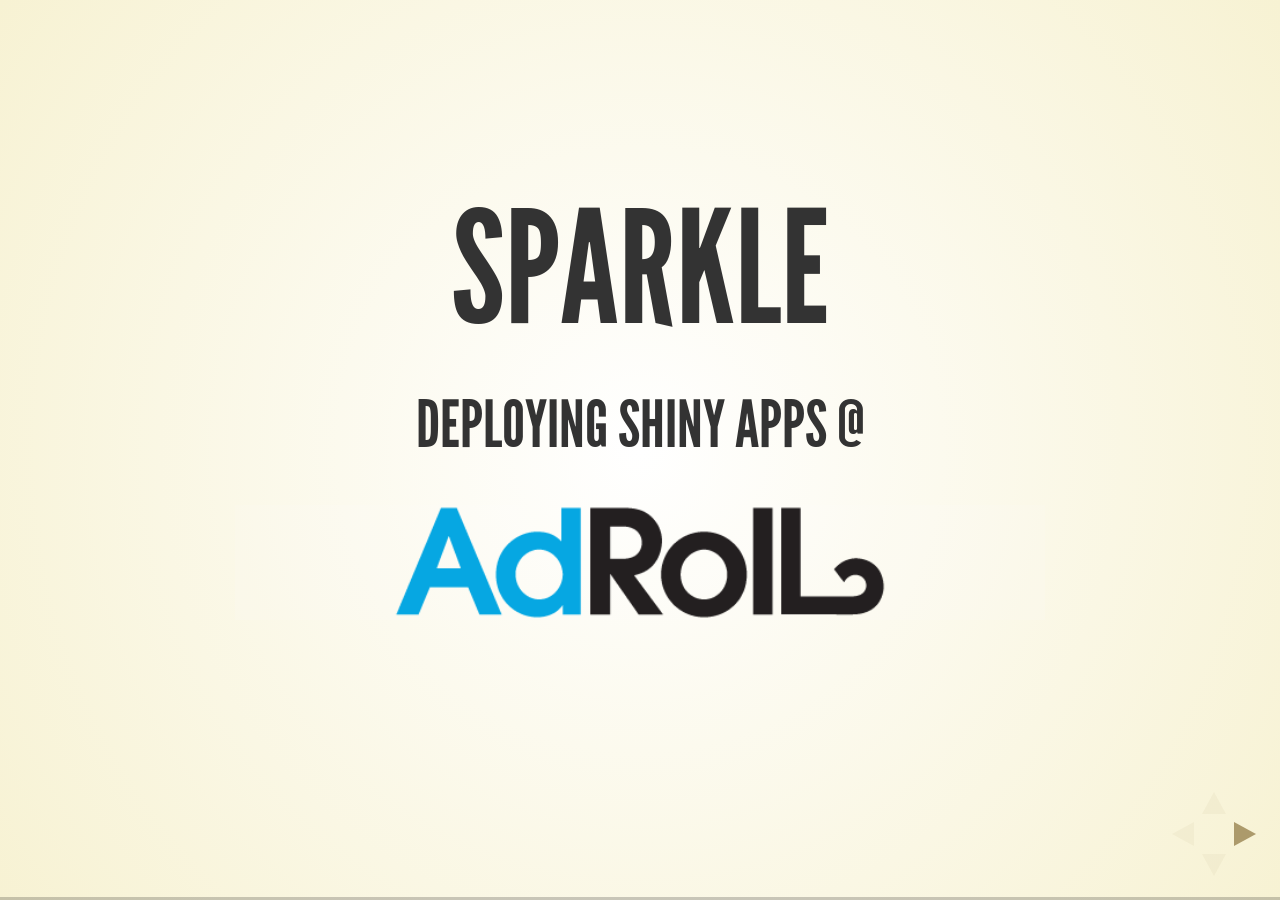
<file: index.html>
<!doctype html>
<html lang="en">

	<head>
		<meta charset="utf-8">

		<title>Sparkle</title>

		<meta name="description" content="Deploying Shiny Apps with Sparkle">
		<meta name="author" content="Bryan Galvin">

		<link rel="stylesheet" href="css/reveal.css">
		<link rel="stylesheet" href="css/theme/adroll.css" id="theme">

		<!-- Code syntax highlighting -->
		<link rel="stylesheet" href="lib/css/zenburn.css">

		<!-- Printing and PDF exports -->
		<script>
			var link = document.createElement( 'link' );
			link.rel = 'stylesheet';
			link.type = 'text/css';
			link.href = window.location.search.match( /print-pdf/gi ) ? 'css/print/pdf.css' : 'css/print/paper.css';
			document.getElementsByTagName( 'head' )[0].appendChild( link );
		</script>

		<!--[if lt IE 9]>
		<script src="lib/js/html5shiv.js"></script>
		<![endif]-->
	</head>

	<body>

		<div class="reveal">

			<!-- Any section element inside of this container is displayed as a slide -->
			<div class="slides">
				<section>
					<h1>Sparkle</h1>
					<h3>Deploying Shiny Apps @ </h3> <h3>
					<a href="https://www.adroll.com/"><img style="border: 0;" src="images/adroll.png" ></a></h3>
				</section>

				<section> 
					<h2 >About Us</h2>
					
						<ul>
							<li >Ad Retargeting</li>
							<li >Self Service Platform</li>
							<li >RTB</li>
						</ul>
					<h2>Our Data</h2>
						<ul>
							<li >100 TB raw data / day</li>
							<li >50B events logged / day</li>
							<li >4PB total (compressed)</li>
						</ul>
				
				</section>

				<section> 
				<img src="images/erlang.png" alt = "Erlang">
				<img src="images/hbase.png" alt = "hbase">
				<img src="images/storm.png" alt = "storm">
				<img src="images/python.png"  width="300" height="100" alt = "Python">
				<img src="images/D.png" width="150" height="150" alt = "D">
				<img src="images/aws.png" width="350" height="150" alt = "aws">
				</section>
				
				<section> 
					<section> 
						<h1>Ad<img src = "images/R2.png" height="110" width="95" style="float: bottom;">oll</h1>
							<ul>
								<li class = "fragment" >Predictive Modeling</li>
								<li class = "fragment" >Internal R Packages</li>
								<li class = "fragment" >ETL and Presto</li>
								<li class = "fragment" >R + Docker</li>
								<li class = "fragment" ><b>Shiny</b></li>
							</ul>

					</section> 
					<section data-background = "#00AFF0"> 
						<h2><a href="https://www.adroll.com/about/careers/open-positions"> <font color="white"> Open Positions </font></a></h2>
						<ul>
							<li> <font color="white"> Sr. Data Scientist </font></li>
							<li> <font color="white">Sr. Business Intelligence Analyst</font></li>
							<li> <font color="white">Product Analyst</font></li>
					</section>
				</section>

				<section> 
					<h1>Shiny At AdRoll</h1>
					<img src="images/cookie.png"   style = "width:35%" alt = "click">
					<img src="images/collider.png" style = "width:45%" alt = "click">
					<img src="images/click_prob.png" style = "width:55%;"  alt = "click">	
					<img src="images/forecast.png" style = "width:40%" alt = "forecast">	
				</section>
				
				<section> 
					<h1>(old) Shiny Workflow</h1>
					<img src="images/workflow.png"  style = "width:65%"   alt = "workflow">	
				</section>

				<section> 
					<h1>(old) Shiny Workflow</h1>
						<ul>
							<li class = "fragment" >Doesn't Promote Version Control</li>
							<li class = "fragment" >Requires SSH</li>
							<li class = "fragment" >Updating App Data Can Be Tricky</li>							
							<li class = "fragment" ><b>Ugly Index Page</b></li>
						</ul>						

				</section >

				<section data-background = "images/shiny.png"  style = "width:65%" > 
				</section>

				<section> 
					<h1> <a href="http://www.shinyapps.io/"> shinyapps.io </a></h1>
					<p> (RStudio's awesome shiny hosting service)  </p>

				</section>

				<section data-background = "images/sparkle.jpg"> 
					<h1><font color="white">Sparkle</font></h1>

				</section>

				<section > 
					<h1>Goals </h1>
						<ul style="list-style-type:disc">
							<li>Enforce Version Control</li>
							<li>Remove Barriers to Shiny Development</li>
							<li>Improve App Uptime</li>

						</ul>
				</section>

				<section> 
					<h1>Sparkle Workflow</h1>
					<img src="images/sparkle_workflow.png"  style = "width:65%"  alt = "sparkle_workflow">	
				</section>
				
				<section> 
				<h3>Build Systems</h3>
				<img src="images/luigi.png" alt = "Luigi">
				<img src="images/buildbot.png" alt = "Buildbot">
				<img src="images/jenkins.png" alt = "Jenkins">
				</section>

			</div>

		</div>

		<script src="lib/js/head.min.js"></script>
		<script src="js/reveal.js"></script>

		<script>

			// Full list of configuration options available at:
			// https://github.com/hakimel/reveal.js#configuration
			Reveal.initialize({
				controls: true,
				progress: true,
				history: true,
				center: true,

				transition: 'slide', // none/fade/slide/convex/concave/zoom

				// Optional reveal.js plugins
				dependencies: [
					{ src: 'lib/js/classList.js', condition: function() { return !document.body.classList; } },
					{ src: 'plugin/markdown/marked.js', condition: function() { return !!document.querySelector( '[data-markdown]' ); } },
					{ src: 'plugin/markdown/markdown.js', condition: function() { return !!document.querySelector( '[data-markdown]' ); } },
					{ src: 'plugin/highlight/highlight.js', async: true, condition: function() { return !!document.querySelector( 'pre code' ); }, callback: function() { hljs.initHighlightingOnLoad(); } },
					{ src: 'plugin/zoom-js/zoom.js', async: true },
					{ src: 'plugin/notes/notes.js', async: true }
				]
			});

		</script>

	</body>
</html>
</file>
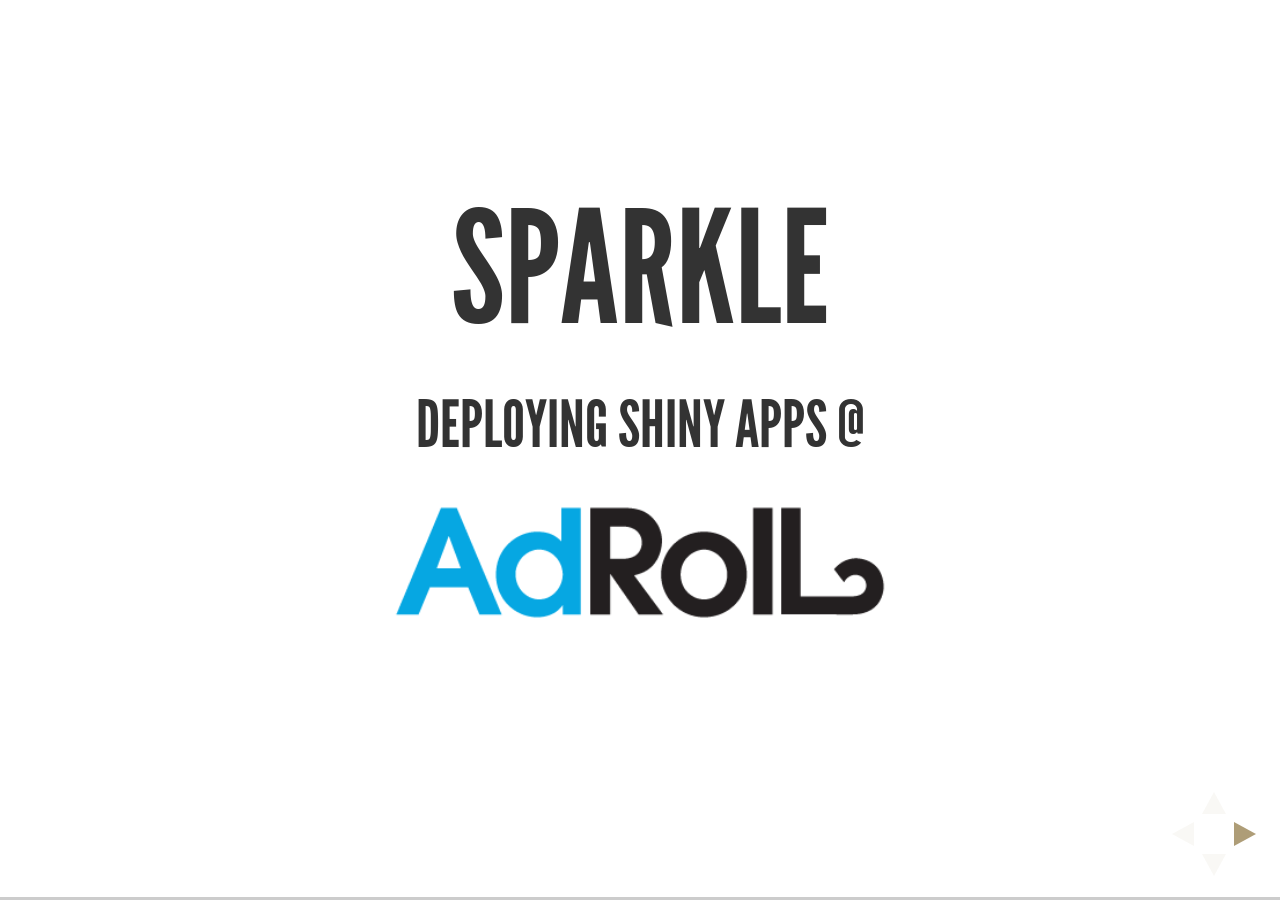
<file: sparkle/index.html>
<!doctype html>
<html lang="en">

	<head>
		<meta charset="utf-8">

		<title>Sparkle</title>

		<meta name="description" content="Deploying Shiny Apps with Sparkle">
		<meta name="author" content="Bryan Galvin">

		<link rel="stylesheet" href="css/reveal.css">
		<link rel="stylesheet" href="css/theme/adroll.css" id="theme">

		<!-- Code syntax highlighting -->
		<link rel="stylesheet" href="lib/css/zenburn.css">

		<!-- Printing and PDF exports -->
		<script>
			var link = document.createElement( 'link' );
			link.rel = 'stylesheet';
			link.type = 'text/css';
			link.href = window.location.search.match( /print-pdf/gi ) ? 'css/print/pdf.css' : 'css/print/paper.css';
			document.getElementsByTagName( 'head' )[0].appendChild( link );
		</script>

		<!--[if lt IE 9]>
		<script src="lib/js/html5shiv.js"></script>
		<![endif]-->
	</head>

	<body>

		<div class="reveal">

			<!-- Any section element inside of this container is displayed as a slide -->
			<div class="slides">
				<section>
					<h1>Sparkle</h1>
					<h3>Deploying Shiny Apps @ </h3> <h3>
					<a href="https://www.adroll.com/"><img style="border: 0;" src="images/adroll.png" ></a></h3>
				</section>

				<section> 
					<h2 >About Us</h2>
					
						<ul>
							<li >Ad Retargeting</li>
							<li >Self Service Platform</li>
							<li >RTB</li>
						</ul>
					<h2>Our Data</h2>
						<ul>
							<li >100 TB raw data / day</li>
							<li >50B events logged / day</li>
							<li >4PB total (compressed)</li>
						</ul>
				
				</section>

				<section> 
					<img src="images/erlang.png" alt = "Erlang">
					<img src="images/hbase.png" alt = "hbase">
					<img src="images/storm.png" alt = "storm">
					<img src="images/python.png"  width="300" height="100" alt = "Python">
					<img src="images/D.png" width="150" height="150" alt = "D">
					<img src="images/aws.png" width="350" height="150" alt = "aws">
				</section>
				
				<section> 
					
					<section> 
						<h1>Ad<img src = "images/R2.png" height="110" width="95" style="float: bottom;">oll</h1>
							<ul>
								<li class = "fragment" >Predictive Modeling</li>
								<li class = "fragment" >Internal R Packages</li>
								<li class = "fragment" >ETL and Presto</li>
								<li class = "fragment" >R + Docker</li>
								<li class = "fragment" ><b>Shiny</b></li>
							</ul>
					</section> 
					
					<section data-background = "#00AFF0"> 
						<h2><a href="https://www.adroll.com/about/careers/open-positions"> <font color="white"> Open Positions </font></a></h2>
						<ul>
							<li> <font color="white"> Sr. Data Scientist </font></li>
							<li> <font color="white">Sr. Business Intelligence Analyst</font></li>
							<li> <font color="white">Product Analyst</font></li>
					</section>

				</section>

				<section> 
					<h1>Shiny At AdRoll</h1>
					<img src="images/cookie.png"   style = "width:35%" alt = "click">
					<img src="images/collider.png" style = "width:45%" alt = "click">
					<img src="images/click_prob.png" style = "width:55%;"  alt = "click">	
					<img src="images/forecast.png" style = "width:40%" alt = "forecast">	
				</section>
				
				<section> 
					<h1>(old) Shiny Workflow</h1>
					<img src="images/workflow.png"  style = "width:65%"   alt = "workflow">	
				</section>

				<section> 
					<section> 
						<h1>(old) Shiny Workflow</h1>
							<ul>
								<li class = "fragment" >Doesn't Promote Version Control</li>
								<li class = "fragment" >Requires SSH</li>
								<li class = "fragment" >Updating App Data Can Be Tricky</li>							
								<li class = "fragment" ><b>Ugly Index Page</b></li>
							</ul>						
					</section >

					<section data-background = "images/shiny.png"  style = "width:65%" > 
					</section>

				</section>

				<section> 
					<h1> <a href="http://www.shinyapps.io/"> shinyapps.io </a></h1>
					<p> (RStudio's awesome Shiny hosting service)  </p>
				</section >

				<section data-transition = "zoom" data-background = "images/sparkle.jpg"> 
					<h1><font color="white">Sparkle</font></h1>
				</section>

				<section > 
					<h1>Goals </h1>
						<ul style="list-style-type:disc">
							<li>Enforce Version Control</li>
							<li>Remove Barriers to Shiny Development</li>
							<li>Improve App Uptime</li>
						</ul>
				</section>

				<section> 
					<h1>Sparkle Workflow</h1>
					<img src="images/sparkle_workflow.png"  style = "width:65%"  alt = "sparkle_workflow">	
				</section>

				<section data-transition = 'convex'> 
					<h1>How?</h1>
				</section>
				
				<section> 
					<h2>Build Automation</h2>
					<img class = "fragment fade-out" src="images/luigi.png" alt = "Luigi">
					<img class = "fragment fade-out" src="images/buildbot.png" alt = "Buildbot">
					<img class = "fragment grow" src="images/jenkins.png" alt = "Jenkins">
				</section>

				<section> 
					<h1><img src="images/jenkins.png" alt = "Jenkins"></h1>
					<p>Provides endpoints for the tasks that we want to automate:</p>
					<ul style="list-style-type:disc">
						<li>GitHub Sync</li>
						<li>Server Restart</li>
						<li>App Data Refresh</li>
						<li>App Directory Move</li>
					</ul>
				</section>

				<section> 
					<h2>Example: GitHub Sync</h2>
					<ol>
						<li>rsync</li>
						<li>Brew/Knitr</li>
					</ol>
				</section>

				<section> 
					<h2>#1 Rsync</h2>
					<img src="images/rsync.png" style = "width:45%"  alt = "Luigi">
				</section>

				<section> 
					<h2>#2 Brew + Knitr</h2>
					<p>Brew: R package for report templating</p>
					<p>Knitr: generates html from brew template with knit2html()</p>
				</section>

				<section data-background-video="images/sparkle.mp4">
				</section>

				<section data-background = "#00AFF0"> 
					<h2><font color="white">Want to learn more about AdRoll?</h2>
					<p><font color="white">bryan.galvin@adroll.com</p>
				</section>



			</div>

		</div>

		<script src="lib/js/head.min.js"></script>
		<script src="js/reveal.js"></script>

		<script>

			// Full list of configuration options available at:
			// https://github.com/hakimel/reveal.js#configuration
			Reveal.initialize({
				controls: true,
				progress: true,
				history: true,
				center: true,

				transition: 'slide', // none/fade/slide/convex/concave/zoom

				// Optional reveal.js plugins
				dependencies: [
					{ src: 'lib/js/classList.js', condition: function() { return !document.body.classList; } },
					{ src: 'plugin/markdown/marked.js', condition: function() { return !!document.querySelector( '[data-markdown]' ); } },
					{ src: 'plugin/markdown/markdown.js', condition: function() { return !!document.querySelector( '[data-markdown]' ); } },
					{ src: 'plugin/highlight/highlight.js', async: true, condition: function() { return !!document.querySelector( 'pre code' ); }, callback: function() { hljs.initHighlightingOnLoad(); } },
					{ src: 'plugin/zoom-js/zoom.js', async: true },
					{ src: 'plugin/notes/notes.js', async: true }
				]
			});

		</script>

	</body>
</html>
</file>
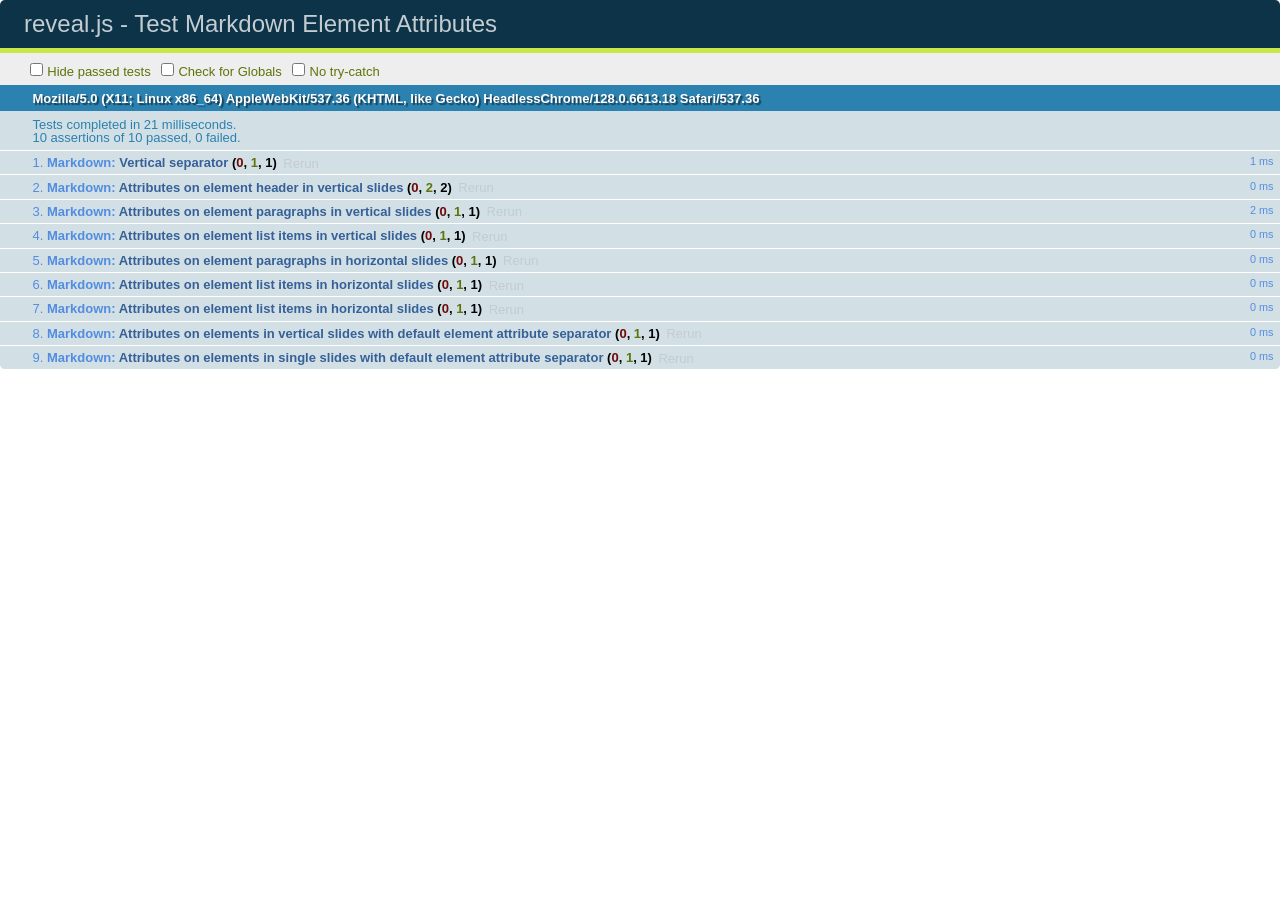
<file: test/test-markdown-element-attributes.html>
<!doctype html>
<html lang="en">

	<head>
		<meta charset="utf-8">

		<title>reveal.js - Test Markdown Element Attributes</title>

		<link rel="stylesheet" href="../css/reveal.css">
		<link rel="stylesheet" href="qunit-1.12.0.css">
	</head>

	<body style="overflow: auto;">

		<div id="qunit"></div>
		<div id="qunit-fixture"></div>

		<div class="reveal" style="display: none;">

			<div class="slides">

				<!-- <section data-markdown="example.md" data-separator="^\n\n\n" data-separator-vertical="^\n\n"></section> -->

				<!-- Slides are separated by newline + three dashes + newline, vertical slides identical but two dashes -->
				<section data-markdown data-separator="^\n---\n$" data-separator-vertical="^\n--\n$" data-element-attributes="{_\s*?([^}]+?)}">>
					<script type="text/template">
						## Slide 1.1
						<!-- {_class="fragment fade-out" data-fragment-index="1"} -->

						--

						## Slide 1.2
						<!-- {_class="fragment shrink"} -->

						Paragraph 1
						<!-- {_class="fragment grow"} -->

						Paragraph 2
						<!-- {_class="fragment grow"} -->

						- list item 1 <!-- {_class="fragment roll-in"} -->
						- list item 2 <!-- {_class="fragment roll-in"} -->
						- list item 3 <!-- {_class="fragment roll-in"} -->


						---

						## Slide 2


						Paragraph 1.2  
						multi-line <!-- {_class="fragment highlight-red"} -->

						Paragraph 2.2 <!-- {_class="fragment highlight-red"} -->

						Paragraph 2.3 <!-- {_class="fragment highlight-red"} -->

						Paragraph 2.4 <!-- {_class="fragment highlight-red"} -->

						- list item 1 <!-- {_class="fragment highlight-green"} -->
						- list item 2<!-- {_class="fragment highlight-green"} -->
						- list item 3<!-- {_class="fragment highlight-green"} -->
						- list item 4
						<!-- {_class="fragment highlight-green"} -->
						- list item 5<!-- {_class="fragment highlight-green"} -->

						Test

						![Example Picture](examples/assets/image2.png)
						<!-- {_class="reveal stretch"} -->

					</script>
				</section>



				<section 	data-markdown data-separator="^\n\n\n"
									data-separator-vertical="^\n\n"
									data-separator-notes="^Note:"
									data-charset="utf-8">
					<script type="text/template">
						# Test attributes in Markdown with default separator
						## Slide 1 Def <!-- .element: class="fragment highlight-red" data-fragment-index="1" -->


						## Slide 2 Def
						<!-- .element: class="fragment highlight-red" -->

					</script>
				</section>

				<section data-markdown>
				  <script type="text/template">
					## Hello world
					A paragraph
					<!-- .element: class="fragment highlight-blue" -->
				  </script>
				</section>

				<section data-markdown>
				  <script type="text/template">
					## Hello world

					Multiple  
					Line
					<!-- .element: class="fragment highlight-blue" -->
				  </script>
				</section>

				<section data-markdown>
				  <script type="text/template">
					## Hello world

					Test<!-- .element: class="fragment highlight-blue" -->

					More Test
				  </script>
				</section>


			</div>

		</div>

		<script src="../lib/js/head.min.js"></script>
		<script src="../js/reveal.js"></script>
		<script src="../plugin/markdown/marked.js"></script>
		<script src="../plugin/markdown/markdown.js"></script>
		<script src="qunit-1.12.0.js"></script>

		<script src="test-markdown-element-attributes.js"></script>

	</body>
</html>
</file>
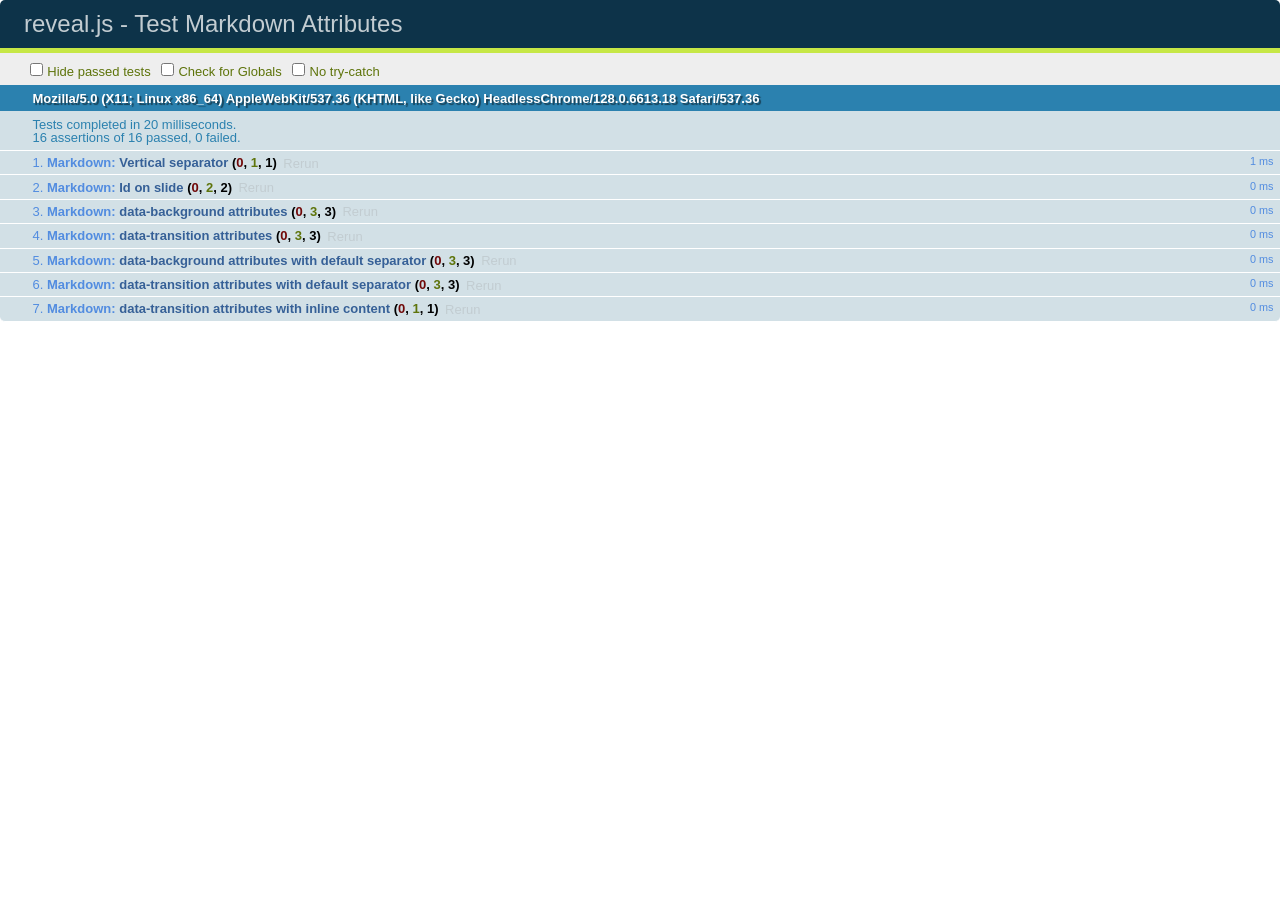
<file: test/test-markdown-slide-attributes.html>
<!doctype html>
<html lang="en">

	<head>
		<meta charset="utf-8">

		<title>reveal.js - Test Markdown Attributes</title>

		<link rel="stylesheet" href="../css/reveal.css">
		<link rel="stylesheet" href="qunit-1.12.0.css">
	</head>

	<body style="overflow: auto;">

		<div id="qunit"></div>
		<div id="qunit-fixture"></div>

		<div class="reveal" style="display: none;">

			<div class="slides">

				<!-- <section data-markdown="example.md" data-separator="^\n\n\n" data-separator-vertical="^\n\n"></section> -->

				<!-- Slides are separated by three lines, vertical slides by two lines, attributes are one any line starting with (spaces and) two dashes -->
				<section 	data-markdown data-separator="^\n\n\n"
									data-separator-vertical="^\n\n"
									data-separator-notes="^Note:"
									data-attributes="--\s(.*?)$"
									data-charset="utf-8">
					<script type="text/template">
						# Test attributes in Markdown
						## Slide 1



						## Slide 2
						<!-- -- id="slide2" data-transition="zoom" data-background="#A0C66B" -->


						## Slide 2.1
						<!-- -- data-background="#ff0000" data-transition="fade" -->


						## Slide 2.2
						[Link to Slide2](#/slide2)



						## Slide 3
						<!-- -- data-transition="zoom" data-background="#C6916B" -->



						## Slide 4
					</script>
				</section>

				<section 	data-markdown data-separator="^\n\n\n"
									data-separator-vertical="^\n\n"
									data-separator-notes="^Note:"
									data-charset="utf-8">
					<script type="text/template">
						# Test attributes in Markdown with default separator
						## Slide 1 Def



						## Slide 2 Def
						<!-- .slide: id="slide2def" data-transition="concave" data-background="#A7C66B" -->


						## Slide 2.1 Def
						<!-- .slide: data-background="#f70000" data-transition="page" -->


						## Slide 2.2 Def
						[Link to Slide2](#/slide2def)



						## Slide 3 Def
						<!-- .slide: data-transition="concave" data-background="#C7916B" -->



						## Slide 4
					</script>
				</section>

				<section data-markdown>
					<script type="text/template">
						<!-- .slide: data-background="#ff0000" -->
						## Hello world
					</script>
				</section>

				<section data-markdown>
					<script type="text/template">
						## Hello world
						<!-- .slide: data-background="#ff0000" -->
					</script>
				</section>

				<section data-markdown>
					<script type="text/template">
						## Hello world

						Test
						<!-- .slide: data-background="#ff0000" -->

						More Test
					</script>
				</section>

			</div>

		</div>

		<script src="../lib/js/head.min.js"></script>
		<script src="../js/reveal.js"></script>
		<script src="../plugin/markdown/marked.js"></script>
		<script src="../plugin/markdown/markdown.js"></script>
		<script src="qunit-1.12.0.js"></script>

		<script src="test-markdown-slide-attributes.js"></script>

	</body>
</html>
</file>
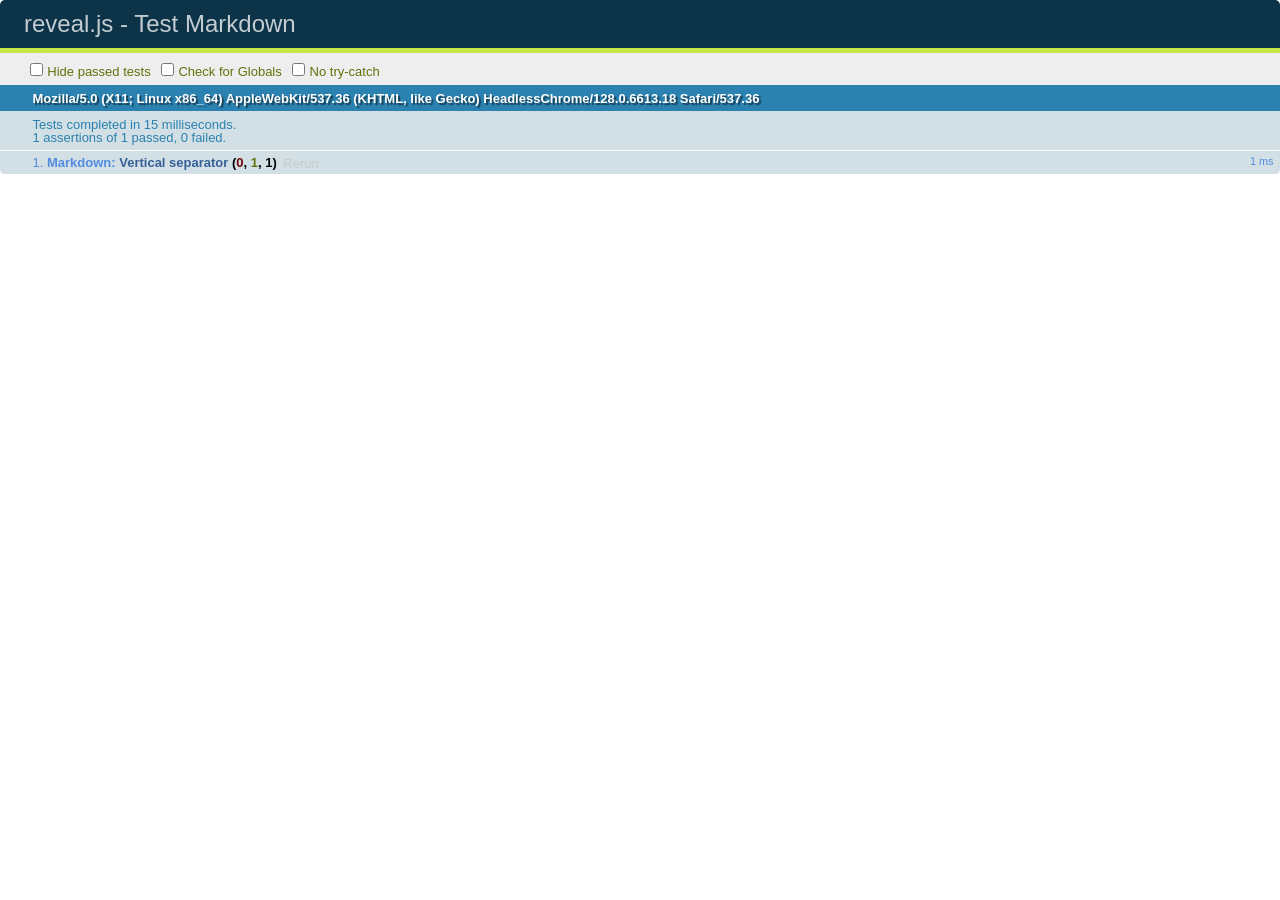
<file: test/test-markdown.html>
<!doctype html>
<html lang="en">

	<head>
		<meta charset="utf-8">

		<title>reveal.js - Test Markdown</title>

		<link rel="stylesheet" href="../css/reveal.css">
		<link rel="stylesheet" href="qunit-1.12.0.css">
	</head>

	<body style="overflow: auto;">

		<div id="qunit"></div>
  		<div id="qunit-fixture"></div>

		<div class="reveal" style="display: none;">

			<div class="slides">

				<!-- <section data-markdown="example.md" data-separator="^\n\n\n" data-separator-vertical="^\n\n"></section> -->

				<!-- Slides are separated by newline + three dashes + newline, vertical slides identical but two dashes -->
				<section data-markdown data-separator="^\n---\n$" data-separator-vertical="^\n--\n$">
					<script type="text/template">
						## Slide 1.1

						--

						## Slide 1.2

						---

						## Slide 2
					</script>
				</section>

			</div>

		</div>

		<script src="../lib/js/head.min.js"></script>
		<script src="../js/reveal.js"></script>
		<script src="../plugin/markdown/marked.js"></script>
		<script src="../plugin/markdown/markdown.js"></script>
		<script src="qunit-1.12.0.js"></script>

		<script src="test-markdown.js"></script>

	</body>
</html>
</file>
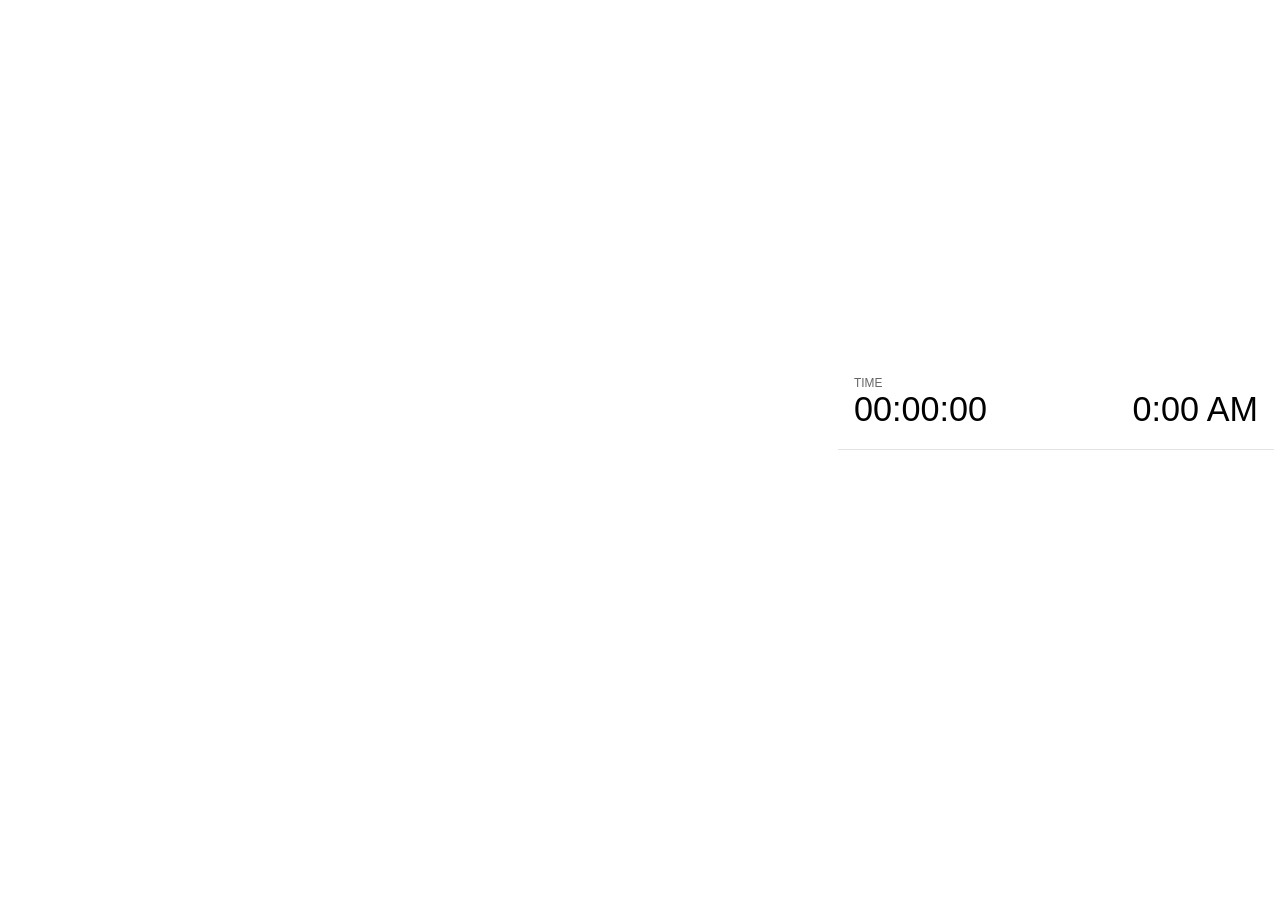
<file: plugin/notes/notes.html>
<!doctype html>
<html lang="en">
	<head>
		<meta charset="utf-8">

		<title>reveal.js - Slide Notes</title>

		<style>
			body {
				font-family: Helvetica;
			}

			#current-slide,
			#upcoming-slide,
			#speaker-controls {
				padding: 6px;
				box-sizing: border-box;
				-moz-box-sizing: border-box;
			}

			#current-slide iframe,
			#upcoming-slide iframe {
				width: 100%;
				height: 100%;
				border: 1px solid #ddd;
			}

			#current-slide .label,
			#upcoming-slide .label {
				position: absolute;
				top: 10px;
				left: 10px;
				font-weight: bold;
				font-size: 14px;
				z-index: 2;
				color: rgba( 255, 255, 255, 0.9 );
			}

			#current-slide {
				position: absolute;
				width: 65%;
				height: 100%;
				top: 0;
				left: 0;
				padding-right: 0;
			}

			#upcoming-slide {
				position: absolute;
				width: 35%;
				height: 40%;
				right: 0;
				top: 0;
			}

			#speaker-controls {
				position: absolute;
				top: 40%;
				right: 0;
				width: 35%;
				height: 60%;
				overflow: auto;

				font-size: 18px;
			}

				.speaker-controls-time.hidden,
				.speaker-controls-notes.hidden {
					display: none;
				}

				.speaker-controls-time .label,
				.speaker-controls-notes .label {
					text-transform: uppercase;
					font-weight: normal;
					font-size: 0.66em;
					color: #666;
					margin: 0;
				}

				.speaker-controls-time {
					border-bottom: 1px solid rgba( 200, 200, 200, 0.5 );
					margin-bottom: 10px;
					padding: 10px 16px;
					padding-bottom: 20px;
					cursor: pointer;
				}

				.speaker-controls-time .reset-button {
					opacity: 0;
					float: right;
					color: #666;
					text-decoration: none;
				}
				.speaker-controls-time:hover .reset-button {
					opacity: 1;
				}

				.speaker-controls-time .timer,
				.speaker-controls-time .clock {
					width: 50%;
					font-size: 1.9em;
				}

				.speaker-controls-time .timer {
					float: left;
				}

				.speaker-controls-time .clock {
					float: right;
					text-align: right;
				}

				.speaker-controls-time span.mute {
					color: #bbb;
				}

				.speaker-controls-notes {
					padding: 10px 16px;
				}

				.speaker-controls-notes .value {
					margin-top: 5px;
					line-height: 1.4;
					font-size: 1.2em;
				}

			.clear {
				clear: both;
			}

			@media screen and (max-width: 1080px) {
				#speaker-controls {
					font-size: 16px;
				}
			}

			@media screen and (max-width: 900px) {
				#speaker-controls {
					font-size: 14px;
				}
			}

			@media screen and (max-width: 800px) {
				#speaker-controls {
					font-size: 12px;
				}
			}

		</style>
	</head>

	<body>

		<div id="current-slide"></div>
		<div id="upcoming-slide"><span class="label">UPCOMING:</span></div>
		<div id="speaker-controls">
			<div class="speaker-controls-time">
				<h4 class="label">Time <span class="reset-button">Click to Reset</span></h4>
				<div class="clock">
					<span class="clock-value">0:00 AM</span>
				</div>
				<div class="timer">
					<span class="hours-value">00</span><span class="minutes-value">:00</span><span class="seconds-value">:00</span>
				</div>
				<div class="clear"></div>
			</div>

			<div class="speaker-controls-notes hidden">
				<h4 class="label">Notes</h4>
				<div class="value"></div>
			</div>
		</div>

		<script src="../../plugin/markdown/marked.js"></script>
		<script>

			(function() {

				var notes,
					notesValue,
					currentState,
					currentSlide,
					upcomingSlide,
					connected = false;

				window.addEventListener( 'message', function( event ) {

					var data = JSON.parse( event.data );

					// Messages sent by the notes plugin inside of the main window
					if( data && data.namespace === 'reveal-notes' ) {
						if( data.type === 'connect' ) {
							handleConnectMessage( data );
						}
						else if( data.type === 'state' ) {
							handleStateMessage( data );
						}
					}
					// Messages sent by the reveal.js inside of the current slide preview
					else if( data && data.namespace === 'reveal' ) {
						if( /ready/.test( data.eventName ) ) {
							// Send a message back to notify that the handshake is complete
							window.opener.postMessage( JSON.stringify({ namespace: 'reveal-notes', type: 'connected'} ), '*' );
						}
						else if( /slidechanged|fragmentshown|fragmenthidden|overviewshown|overviewhidden|paused|resumed/.test( data.eventName ) && currentState !== JSON.stringify( data.state ) ) {
							window.opener.postMessage( JSON.stringify({ method: 'setState', args: [ data.state ]} ), '*' );
						}
					}

				} );

				/**
				 * Called when the main window is trying to establish a
				 * connection.
				 */
				function handleConnectMessage( data ) {

					if( connected === false ) {
						connected = true;

						setupIframes( data );
						setupKeyboard();
						setupNotes();
						setupTimer();
					}

				}

				/**
				 * Called when the main window sends an updated state.
				 */
				function handleStateMessage( data ) {

					// Store the most recently set state to avoid circular loops
					// applying the same state
					currentState = JSON.stringify( data.state );

					// No need for updating the notes in case of fragment changes
					if ( data.notes ) {
						notes.classList.remove( 'hidden' );
						if( data.markdown ) {
							notesValue.innerHTML = marked( data.notes );
						}
						else {
							notesValue.innerHTML = data.notes;
						}
					}
					else {
						notes.classList.add( 'hidden' );
					}

					// Update the note slides
					currentSlide.contentWindow.postMessage( JSON.stringify({ method: 'setState', args: [ data.state ] }), '*' );
					upcomingSlide.contentWindow.postMessage( JSON.stringify({ method: 'setState', args: [ data.state ] }), '*' );
					upcomingSlide.contentWindow.postMessage( JSON.stringify({ method: 'next' }), '*' );

				}

				// Limit to max one state update per X ms
				handleStateMessage = debounce( handleStateMessage, 200 );

				/**
				 * Forward keyboard events to the current slide window.
				 * This enables keyboard events to work even if focus
				 * isn't set on the current slide iframe.
				 */
				function setupKeyboard() {

					document.addEventListener( 'keydown', function( event ) {
						currentSlide.contentWindow.postMessage( JSON.stringify({ method: 'triggerKey', args: [ event.keyCode ] }), '*' );
					} );

				}

				/**
				 * Creates the preview iframes.
				 */
				function setupIframes( data ) {

					var params = [
						'receiver',
						'progress=false',
						'history=false',
						'transition=none',
						'autoSlide=0',
						'backgroundTransition=none'
					].join( '&' );

					var hash = '#/' + data.state.indexh + '/' + data.state.indexv;
					var currentURL = data.url + '?' + params + '&postMessageEvents=true' + hash;
					var upcomingURL = data.url + '?' + params + '&controls=false' + hash;

					currentSlide = document.createElement( 'iframe' );
					currentSlide.setAttribute( 'width', 1280 );
					currentSlide.setAttribute( 'height', 1024 );
					currentSlide.setAttribute( 'src', currentURL );
					document.querySelector( '#current-slide' ).appendChild( currentSlide );

					upcomingSlide = document.createElement( 'iframe' );
					upcomingSlide.setAttribute( 'width', 640 );
					upcomingSlide.setAttribute( 'height', 512 );
					upcomingSlide.setAttribute( 'src', upcomingURL );
					document.querySelector( '#upcoming-slide' ).appendChild( upcomingSlide );

				}

				/**
				 * Setup the notes UI.
				 */
				function setupNotes() {

					notes = document.querySelector( '.speaker-controls-notes' );
					notesValue = document.querySelector( '.speaker-controls-notes .value' );

				}

				/**
				 * Create the timer and clock and start updating them
				 * at an interval.
				 */
				function setupTimer() {

					var start = new Date(),
						timeEl = document.querySelector( '.speaker-controls-time' ),
						clockEl = timeEl.querySelector( '.clock-value' ),
						hoursEl = timeEl.querySelector( '.hours-value' ),
						minutesEl = timeEl.querySelector( '.minutes-value' ),
						secondsEl = timeEl.querySelector( '.seconds-value' );

					function _updateTimer() {

						var diff, hours, minutes, seconds,
							now = new Date();

						diff = now.getTime() - start.getTime();
						hours = Math.floor( diff / ( 1000 * 60 * 60 ) );
						minutes = Math.floor( ( diff / ( 1000 * 60 ) ) % 60 );
						seconds = Math.floor( ( diff / 1000 ) % 60 );

						clockEl.innerHTML = now.toLocaleTimeString( 'en-US', { hour12: true, hour: '2-digit', minute:'2-digit' } );
						hoursEl.innerHTML = zeroPadInteger( hours );
						hoursEl.className = hours > 0 ? '' : 'mute';
						minutesEl.innerHTML = ':' + zeroPadInteger( minutes );
						minutesEl.className = minutes > 0 ? '' : 'mute';
						secondsEl.innerHTML = ':' + zeroPadInteger( seconds );

					}

					// Update once directly
					_updateTimer();

					// Then update every second
					setInterval( _updateTimer, 1000 );

					timeEl.addEventListener( 'click', function() {
						start = new Date();
						_updateTimer();
						return false;
					} );

				}

				function zeroPadInteger( num ) {

					var str = '00' + parseInt( num );
					return str.substring( str.length - 2 );

				}

				/**
				 * Limits the frequency at which a function can be called.
				 */
				function debounce( fn, ms ) {

					var lastTime = 0,
						timeout;

					return function() {

						var args = arguments;
						var context = this;

						clearTimeout( timeout );

						var timeSinceLastCall = Date.now() - lastTime;
						if( timeSinceLastCall > ms ) {
							fn.apply( context, args );
							lastTime = Date.now();
						}
						else {
							timeout = setTimeout( function() {
								fn.apply( context, args );
								lastTime = Date.now();
							}, ms - timeSinceLastCall );
						}

					}

				}

			})();

		</script>
	</body>
</html>
</file>
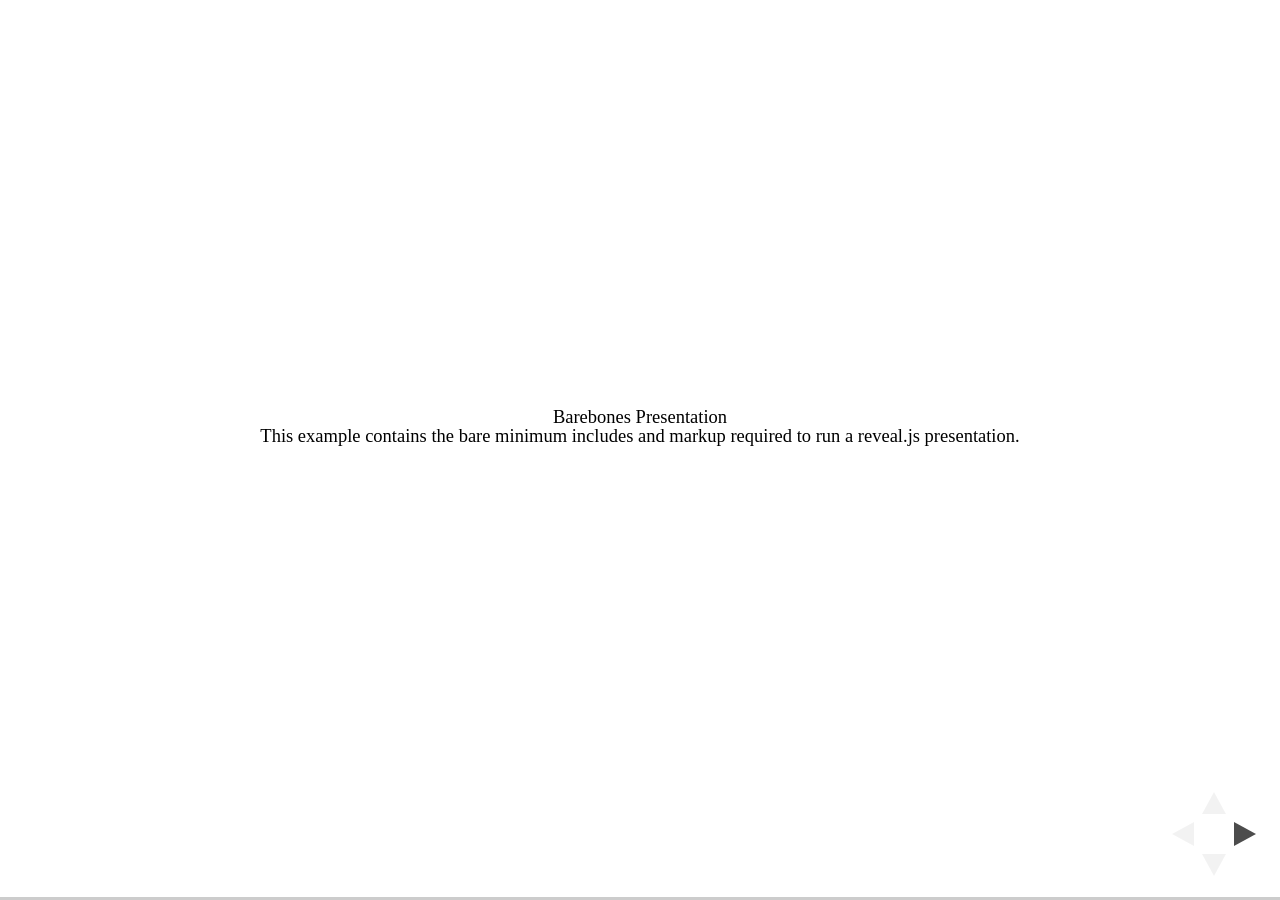
<file: test/examples/barebones.html>
<!doctype html>
<html lang="en">

	<head>
		<meta charset="utf-8">

		<title>reveal.js - Barebones</title>

		<link rel="stylesheet" href="../../css/reveal.css">
	</head>

	<body>

		<div class="reveal">

			<div class="slides">

				<section>
					<h2>Barebones Presentation</h2>
					<p>This example contains the bare minimum includes and markup required to run a reveal.js presentation.</p>
				</section>

				<section>
					<h2>No Theme</h2>
					<p>There's no theme included, so it will fall back on browser defaults.</p>
				</section>

			</div>

		</div>

		<script src="../../js/reveal.js"></script>

		<script>

			Reveal.initialize();

		</script>

	</body>
</html>
</file>
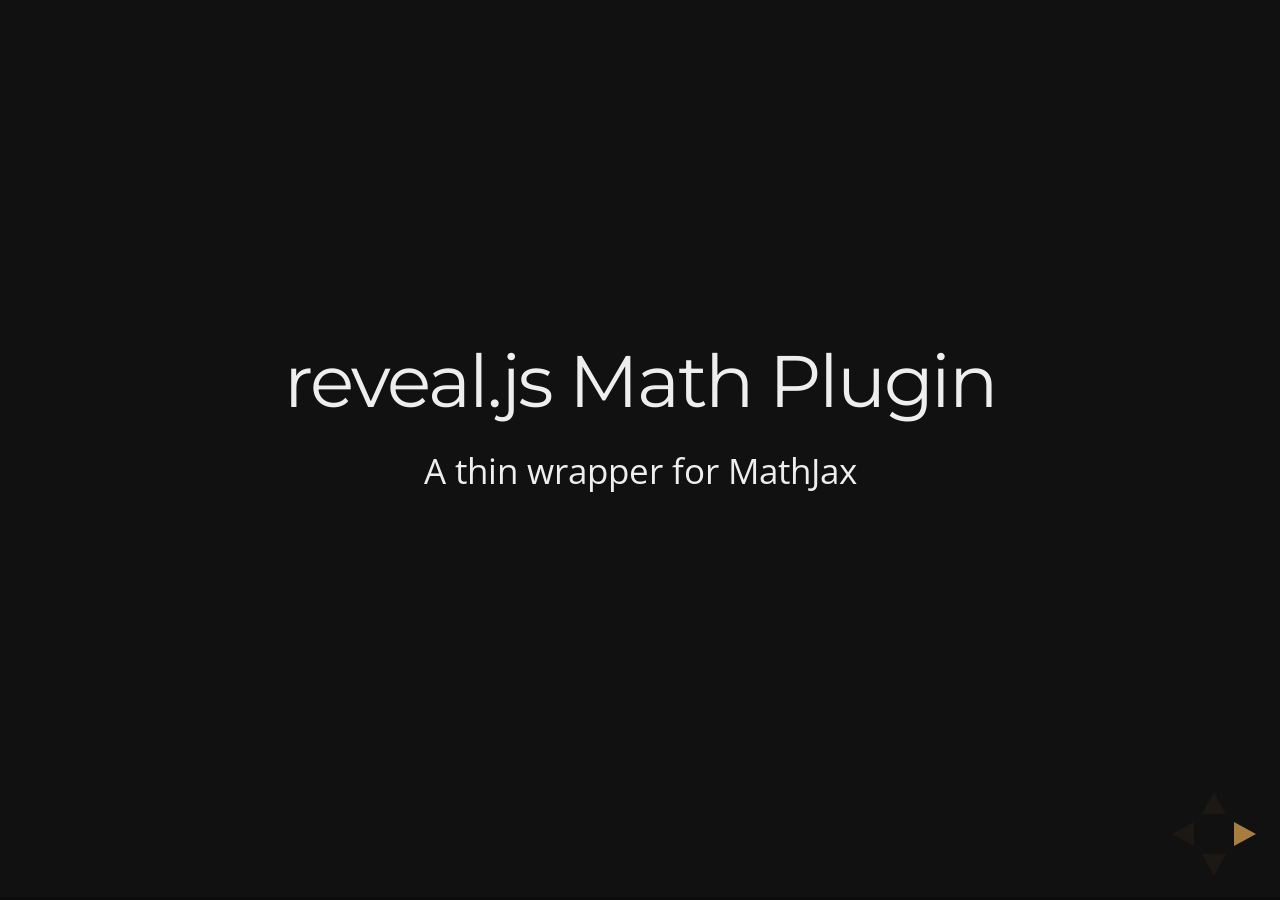
<file: test/examples/math.html>
<!doctype html>
<html lang="en">

	<head>
		<meta charset="utf-8">

		<title>reveal.js - Math Plugin</title>

		<meta name="viewport" content="width=device-width, initial-scale=1.0, maximum-scale=1.0, user-scalable=no">

		<link rel="stylesheet" href="../../css/reveal.css">
		<link rel="stylesheet" href="../../css/theme/night.css" id="theme">
	</head>

	<body>

		<div class="reveal">

			<div class="slides">

				<section>
					<h2>reveal.js Math Plugin</h2>
					<p>A thin wrapper for MathJax</p>
				</section>

				<section>
					<h3>The Lorenz Equations</h3>

					\[\begin{aligned}
					\dot{x} &amp; = \sigma(y-x) \\
					\dot{y} &amp; = \rho x - y - xz \\
					\dot{z} &amp; = -\beta z + xy
					\end{aligned} \]
				</section>

				<section>
					<h3>The Cauchy-Schwarz Inequality</h3>

					<script type="math/tex; mode=display">
						\left( \sum_{k=1}^n a_k b_k \right)^2 \leq \left( \sum_{k=1}^n a_k^2 \right) \left( \sum_{k=1}^n b_k^2 \right)
					</script>
				</section>

				<section>
					<h3>A Cross Product Formula</h3>

					\[\mathbf{V}_1 \times \mathbf{V}_2 =  \begin{vmatrix}
					\mathbf{i} &amp; \mathbf{j} &amp; \mathbf{k} \\
					\frac{\partial X}{\partial u} &amp;  \frac{\partial Y}{\partial u} &amp; 0 \\
					\frac{\partial X}{\partial v} &amp;  \frac{\partial Y}{\partial v} &amp; 0
					\end{vmatrix}  \]
				</section>

				<section>
					<h3>The probability of getting \(k\) heads when flipping \(n\) coins is</h3>

					\[P(E)   = {n \choose k} p^k (1-p)^{ n-k} \]
				</section>

				<section>
					<h3>An Identity of Ramanujan</h3>

					\[ \frac{1}{\Bigl(\sqrt{\phi \sqrt{5}}-\phi\Bigr) e^{\frac25 \pi}} =
					1+\frac{e^{-2\pi}} {1+\frac{e^{-4\pi}} {1+\frac{e^{-6\pi}}
					{1+\frac{e^{-8\pi}} {1+\ldots} } } } \]
				</section>

				<section>
					<h3>A Rogers-Ramanujan Identity</h3>

					\[  1 +  \frac{q^2}{(1-q)}+\frac{q^6}{(1-q)(1-q^2)}+\cdots =
					\prod_{j=0}^{\infty}\frac{1}{(1-q^{5j+2})(1-q^{5j+3})}\]
				</section>

				<section>
					<h3>Maxwell&#8217;s Equations</h3>

					\[  \begin{aligned}
					\nabla \times \vec{\mathbf{B}} -\, \frac1c\, \frac{\partial\vec{\mathbf{E}}}{\partial t} &amp; = \frac{4\pi}{c}\vec{\mathbf{j}} \\   \nabla \cdot \vec{\mathbf{E}} &amp; = 4 \pi \rho \\
					\nabla \times \vec{\mathbf{E}}\, +\, \frac1c\, \frac{\partial\vec{\mathbf{B}}}{\partial t} &amp; = \vec{\mathbf{0}} \\
					\nabla \cdot \vec{\mathbf{B}} &amp; = 0 \end{aligned}
					\]
				</section>

				<section>
					<section>
						<h3>The Lorenz Equations</h3>

						<div class="fragment">
							\[\begin{aligned}
							\dot{x} &amp; = \sigma(y-x) \\
							\dot{y} &amp; = \rho x - y - xz \\
							\dot{z} &amp; = -\beta z + xy
							\end{aligned} \]
						</div>
					</section>

					<section>
						<h3>The Cauchy-Schwarz Inequality</h3>

						<div class="fragment">
							\[ \left( \sum_{k=1}^n a_k b_k \right)^2 \leq \left( \sum_{k=1}^n a_k^2 \right) \left( \sum_{k=1}^n b_k^2 \right) \]
						</div>
					</section>

					<section>
						<h3>A Cross Product Formula</h3>

						<div class="fragment">
							\[\mathbf{V}_1 \times \mathbf{V}_2 =  \begin{vmatrix}
							\mathbf{i} &amp; \mathbf{j} &amp; \mathbf{k} \\
							\frac{\partial X}{\partial u} &amp;  \frac{\partial Y}{\partial u} &amp; 0 \\
							\frac{\partial X}{\partial v} &amp;  \frac{\partial Y}{\partial v} &amp; 0
							\end{vmatrix}  \]
						</div>
					</section>

					<section>
						<h3>The probability of getting \(k\) heads when flipping \(n\) coins is</h3>

						<div class="fragment">
							\[P(E)   = {n \choose k} p^k (1-p)^{ n-k} \]
						</div>
					</section>

					<section>
						<h3>An Identity of Ramanujan</h3>

						<div class="fragment">
							\[ \frac{1}{\Bigl(\sqrt{\phi \sqrt{5}}-\phi\Bigr) e^{\frac25 \pi}} =
							1+\frac{e^{-2\pi}} {1+\frac{e^{-4\pi}} {1+\frac{e^{-6\pi}}
							{1+\frac{e^{-8\pi}} {1+\ldots} } } } \]
						</div>
					</section>

					<section>
						<h3>A Rogers-Ramanujan Identity</h3>

						<div class="fragment">
							\[  1 +  \frac{q^2}{(1-q)}+\frac{q^6}{(1-q)(1-q^2)}+\cdots =
							\prod_{j=0}^{\infty}\frac{1}{(1-q^{5j+2})(1-q^{5j+3})}\]
						</div>
					</section>

					<section>
						<h3>Maxwell&#8217;s Equations</h3>

						<div class="fragment">
							\[  \begin{aligned}
							\nabla \times \vec{\mathbf{B}} -\, \frac1c\, \frac{\partial\vec{\mathbf{E}}}{\partial t} &amp; = \frac{4\pi}{c}\vec{\mathbf{j}} \\   \nabla \cdot \vec{\mathbf{E}} &amp; = 4 \pi \rho \\
							\nabla \times \vec{\mathbf{E}}\, +\, \frac1c\, \frac{\partial\vec{\mathbf{B}}}{\partial t} &amp; = \vec{\mathbf{0}} \\
							\nabla \cdot \vec{\mathbf{B}} &amp; = 0 \end{aligned}
							\]
						</div>
					</section>
				</section>

			</div>

		</div>

		<script src="../../lib/js/head.min.js"></script>
		<script src="../../js/reveal.js"></script>

		<script>

			Reveal.initialize({
				history: true,
				transition: 'linear',

				math: {
					// mathjax: 'http://cdn.mathjax.org/mathjax/latest/MathJax.js',
					config: 'TeX-AMS_HTML-full'
				},

				dependencies: [
					{ src: '../../lib/js/classList.js' },
					{ src: '../../plugin/math/math.js', async: true }
				]
			});

		</script>

	</body>
</html>
</file>
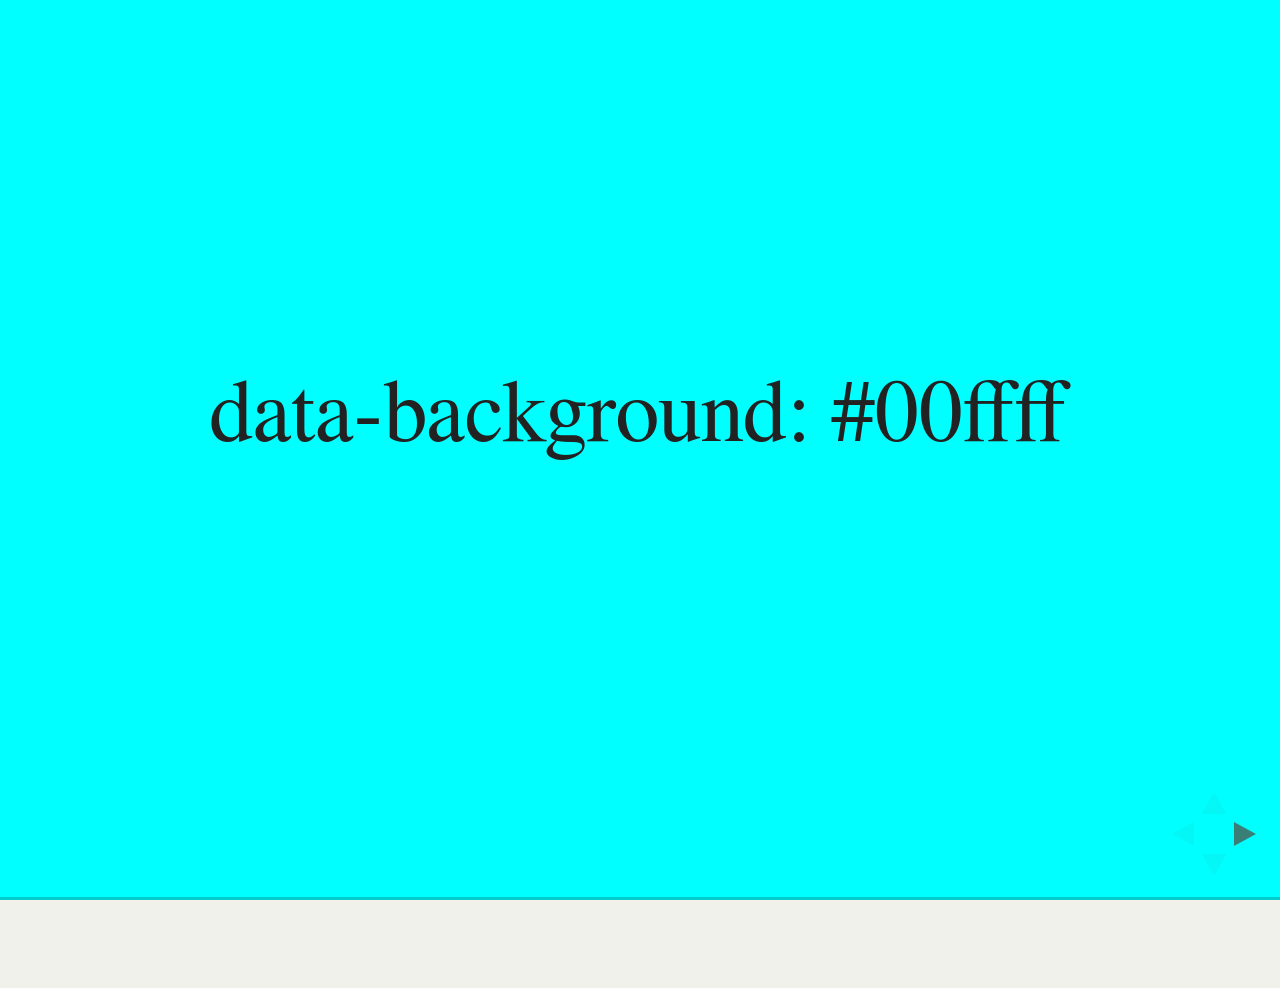
<file: test/examples/slide-backgrounds.html>
<!doctype html>
<html lang="en">

	<head>
		<meta charset="utf-8">

		<title>reveal.js - Slide Backgrounds</title>

		<meta name="viewport" content="width=device-width, initial-scale=1.0, maximum-scale=1.0, user-scalable=no">

		<link rel="stylesheet" href="../../css/reveal.css">
		<link rel="stylesheet" href="../../css/theme/serif.css" id="theme">
		<style type="text/css" media="screen">
			.slides section.has-dark-background,
			.slides section.has-dark-background h2 {
				color: #fff;
			}
			.slides section.has-light-background,
			.slides section.has-light-background h2 {
				color: #222;
			}
		</style>
	</head>

	<body>

		<div class="reveal">

			<div class="slides">

				<section data-background="#00ffff">
					<h2>data-background: #00ffff</h2>
				</section>

				<section data-background="#bb00bb">
					<h2>data-background: #bb00bb</h2>
				</section>

				<section data-background-color="lightblue">
					<h2>data-background: lightblue</h2>
				</section>

				<section>
					<section data-background="#ff0000">
						<h2>data-background: #ff0000</h2>
					</section>
					<section data-background="rgba(0, 0, 0, 0.2)">
						<h2>data-background: rgba(0, 0, 0, 0.2)</h2>
					</section>
					<section data-background="salmon">
						<h2>data-background: salmon</h2>
					</section>
				</section>

				<section data-background="rgba(0, 100, 100, 0.2)">
					<section>
						<h2>Background applied to stack</h2>
					</section>
					<section>
						<h2>Background applied to stack</h2>
					</section>
					<section data-background="rgb(66, 66, 66)">
						<h2>Background applied to slide inside of stack</h2>
					</section>
				</section>

				<section data-background-transition="slide" data-background="assets/image1.png">
					<h2>Background image</h2>
				</section>

				<section>
					<section data-background-transition="slide" data-background="assets/image1.png">
						<h2>Background image</h2>
					</section>
					<section data-background-transition="slide" data-background="assets/image1.png">
						<h2>Background image</h2>
					</section>
				</section>

				<section data-background="assets/image2.png" data-background-size="100px" data-background-repeat="repeat" data-background-color="#111">
					<h2>Background image</h2>
					<pre>data-background-size="100px" data-background-repeat="repeat" data-background-color="#111"</pre>
				</section>

				<section data-background="#888888">
					<h2>Same background twice (1/2)</h2>
				</section>
				<section data-background="#888888">
					<h2>Same background twice (2/2)</h2>
				</section>

				<section data-background-video="https://s3.amazonaws.com/static.slid.es/site/homepage/v1/homepage-video-editor.mp4,https://s3.amazonaws.com/static.slid.es/site/homepage/v1/homepage-video-editor.webm">
					<h2>Video background</h2>
				</section>

				<section data-background-iframe="https://slides.com">
					<h2>Iframe background</h2>
				</section>

				<section>
					<section data-background="#417203">
						<h2>Same background twice vertical (1/2)</h2>
					</section>
					<section data-background="#417203">
						<h2>Same background twice vertical (2/2)</h2>
					</section>
				</section>

				<section data-background="#934f4d">
					<h2>Same background from horizontal to vertical (1/3)</h2>
				</section>
				<section>
					<section data-background="#934f4d">
						<h2>Same background from horizontal to vertical (2/3)</h2>
					</section>
					<section data-background="#934f4d">
						<h2>Same background from horizontal to vertical (3/3)</h2>
					</section>
				</section>

			</div>

		</div>

		<script src="../../lib/js/head.min.js"></script>
		<script src="../../js/reveal.js"></script>

		<script>

			// Full list of configuration options available here:
			// https://github.com/hakimel/reveal.js#configuration
			Reveal.initialize({
				center: true,
				// rtl: true,

				transition: 'linear',
				// transitionSpeed: 'slow',
				// backgroundTransition: 'slide'
			});

		</script>

	</body>
</html>
</file>
<file: css/reveal.css>
/*!
 * reveal.js
 * http://lab.hakim.se/reveal-js
 * MIT licensed
 *
 * Copyright (C) 2015 Hakim El Hattab, http://hakim.se
 */
/*********************************************
 * RESET STYLES
 *********************************************/
html, body, .reveal div, .reveal span, .reveal applet, .reveal object, .reveal iframe, .reveal h1, .reveal h2, .reveal h3, .reveal h4, .reveal h5, .reveal h6, .reveal p, .reveal blockquote, .reveal pre, .reveal a, .reveal abbr, .reveal acronym, .reveal address, .reveal big, .reveal cite, .reveal code, .reveal del, .reveal dfn, .reveal em, .reveal img, .reveal ins, .reveal kbd, .reveal q, .reveal s, .reveal samp, .reveal small, .reveal strike, .reveal strong, .reveal sub, .reveal sup, .reveal tt, .reveal var, .reveal b, .reveal u, .reveal center, .reveal dl, .reveal dt, .reveal dd, .reveal ol, .reveal ul, .reveal li, .reveal fieldset, .reveal form, .reveal label, .reveal legend, .reveal table, .reveal caption, .reveal tbody, .reveal tfoot, .reveal thead, .reveal tr, .reveal th, .reveal td, .reveal article, .reveal aside, .reveal canvas, .reveal details, .reveal embed, .reveal figure, .reveal figcaption, .reveal footer, .reveal header, .reveal hgroup, .reveal menu, .reveal nav, .reveal output, .reveal ruby, .reveal section, .reveal summary, .reveal time, .reveal mark, .reveal audio, video {
  margin: 0;
  padding: 0;
  border: 0;
  font-size: 100%;
  font: inherit;
  vertical-align: baseline; }

.reveal article, .reveal aside, .reveal details, .reveal figcaption, .reveal figure, .reveal footer, .reveal header, .reveal hgroup, .reveal menu, .reveal nav, .reveal section {
  display: block; }

/*********************************************
 * GLOBAL STYLES
 *********************************************/
html, body {
  width: 100%;
  height: 100%;
  overflow: hidden; }

body {
  position: relative;
  line-height: 1;
  background-color: #fff;
  color: #000; }

::-moz-selection {
  background: #FF5E99;
  color: #fff;
  text-shadow: none; }

::selection {
  background: #FF5E99;
  color: #fff;
  text-shadow: none; }

/*********************************************
 * VIEW FRAGMENTS
 *********************************************/
.reveal .slides section .fragment {
  opacity: 0;
  visibility: hidden;
  -webkit-transition: all 0.2s ease;
          transition: all 0.2s ease; }
  .reveal .slides section .fragment.visible {
    opacity: 1;
    visibility: visible; }

.reveal .slides section .fragment.grow {
  opacity: 1;
  visibility: visible; }
  .reveal .slides section .fragment.grow.visible {
    -webkit-transform: scale(1.3);
        -ms-transform: scale(1.3);
            transform: scale(1.3); }

.reveal .slides section .fragment.shrink {
  opacity: 1;
  visibility: visible; }
  .reveal .slides section .fragment.shrink.visible {
    -webkit-transform: scale(0.7);
        -ms-transform: scale(0.7);
            transform: scale(0.7); }

.reveal .slides section .fragment.zoom-in {
  -webkit-transform: scale(0.1);
      -ms-transform: scale(0.1);
          transform: scale(0.1); }
  .reveal .slides section .fragment.zoom-in.visible {
    -webkit-transform: scale(1);
        -ms-transform: scale(1);
            transform: scale(1); }

.reveal .slides section .fragment.roll-in {
  -webkit-transform: rotateX(90deg);
          transform: rotateX(90deg); }
  .reveal .slides section .fragment.roll-in.visible {
    -webkit-transform: rotateX(0);
            transform: rotateX(0); }

.reveal .slides section .fragment.fade-out {
  opacity: 1;
  visibility: visible; }
  .reveal .slides section .fragment.fade-out.visible {
    opacity: 0;
    visibility: hidden; }

.reveal .slides section .fragment.semi-fade-out {
  opacity: 1;
  visibility: visible; }
  .reveal .slides section .fragment.semi-fade-out.visible {
    opacity: 0.5;
    visibility: visible; }

.reveal .slides section .fragment.strike {
  opacity: 1; }
  .reveal .slides section .fragment.strike.visible {
    text-decoration: line-through; }

.reveal .slides section .fragment.current-visible {
  opacity: 0;
  visibility: hidden; }
  .reveal .slides section .fragment.current-visible.current-fragment {
    opacity: 1;
    visibility: visible; }

.reveal .slides section .fragment.highlight-red, .reveal .slides section .fragment.highlight-current-red, .reveal .slides section .fragment.highlight-green, .reveal .slides section .fragment.highlight-current-green, .reveal .slides section .fragment.highlight-blue, .reveal .slides section .fragment.highlight-current-blue {
  opacity: 1;
  visibility: visible; }

.reveal .slides section .fragment.highlight-red.visible {
  color: #ff2c2d; }

.reveal .slides section .fragment.highlight-green.visible {
  color: #17ff2e; }

.reveal .slides section .fragment.highlight-blue.visible {
  color: #1b91ff; }

.reveal .slides section .fragment.highlight-current-red.current-fragment {
  color: #ff2c2d; }

.reveal .slides section .fragment.highlight-current-green.current-fragment {
  color: #17ff2e; }

.reveal .slides section .fragment.highlight-current-blue.current-fragment {
  color: #1b91ff; }

/*********************************************
 * DEFAULT ELEMENT STYLES
 *********************************************/
/* Fixes issue in Chrome where italic fonts did not appear when printing to PDF */
.reveal:after {
  content: '';
  font-style: italic; }

.reveal iframe {
  z-index: 1; }

/** Prevents layering issues in certain browser/transition combinations */
.reveal a {
  position: relative; }

.reveal .stretch {
  max-width: none;
  max-height: none; }

.reveal pre.stretch code {
  height: 100%;
  max-height: 100%;
  -moz-box-sizing: border-box;
       box-sizing: border-box; }

/*********************************************
 * CONTROLS
 *********************************************/
.reveal .controls {
  display: none;
  position: fixed;
  width: 110px;
  height: 110px;
  z-index: 30;
  right: 10px;
  bottom: 10px;
  -webkit-user-select: none; }

.reveal .controls div {
  position: absolute;
  opacity: 0.05;
  width: 0;
  height: 0;
  border: 12px solid transparent;
  -webkit-transform: scale(0.9999);
      -ms-transform: scale(0.9999);
          transform: scale(0.9999);
  -webkit-transition: all 0.2s ease;
          transition: all 0.2s ease;
  -webkit-tap-highlight-color: rgba(0, 0, 0, 0); }

.reveal .controls div.enabled {
  opacity: 0.7;
  cursor: pointer; }

.reveal .controls div.enabled:active {
  margin-top: 1px; }

.reveal .controls div.navigate-left {
  top: 42px;
  border-right-width: 22px;
  border-right-color: #000; }

.reveal .controls div.navigate-left.fragmented {
  opacity: 0.3; }

.reveal .controls div.navigate-right {
  left: 74px;
  top: 42px;
  border-left-width: 22px;
  border-left-color: #000; }

.reveal .controls div.navigate-right.fragmented {
  opacity: 0.3; }

.reveal .controls div.navigate-up {
  left: 42px;
  border-bottom-width: 22px;
  border-bottom-color: #000; }

.reveal .controls div.navigate-up.fragmented {
  opacity: 0.3; }

.reveal .controls div.navigate-down {
  left: 42px;
  top: 74px;
  border-top-width: 22px;
  border-top-color: #000; }

.reveal .controls div.navigate-down.fragmented {
  opacity: 0.3; }

/*********************************************
 * PROGRESS BAR
 *********************************************/
.reveal .progress {
  position: fixed;
  display: none;
  height: 3px;
  width: 100%;
  bottom: 0;
  left: 0;
  z-index: 10;
  background-color: rgba(0, 0, 0, 0.2); }

.reveal .progress:after {
  content: '';
  display: block;
  position: absolute;
  height: 20px;
  width: 100%;
  top: -20px; }

.reveal .progress span {
  display: block;
  height: 100%;
  width: 0px;
  background-color: #000;
  -webkit-transition: width 800ms cubic-bezier(0.26, 0.86, 0.44, 0.985);
          transition: width 800ms cubic-bezier(0.26, 0.86, 0.44, 0.985); }

/*********************************************
 * SLIDE NUMBER
 *********************************************/
.reveal .slide-number {
  position: fixed;
  display: block;
  right: 15px;
  bottom: 15px;
  opacity: 0.5;
  z-index: 31;
  font-size: 12px; }

/*********************************************
 * SLIDES
 *********************************************/
.reveal {
  position: relative;
  width: 100%;
  height: 100%;
  -ms-touch-action: none;
      touch-action: none; }

.reveal .slides {
  position: absolute;
  width: 100%;
  height: 100%;
  top: 0;
  right: 0;
  bottom: 0;
  left: 0;
  margin: auto;
  overflow: visible;
  z-index: 1;
  text-align: center;
  -webkit-perspective: 600px;
          perspective: 600px;
  -webkit-perspective-origin: 50% 40%;
          perspective-origin: 50% 40%; }

.reveal .slides > section {
  -ms-perspective: 600px; }

.reveal .slides > section, .reveal .slides > section > section {
  display: none;
  position: absolute;
  width: 100%;
  padding: 20px 0px;
  z-index: 10;
  -webkit-transform-style: preserve-3d;
          transform-style: preserve-3d;
  -webkit-transition: -webkit-transform-origin 800ms cubic-bezier(0.26, 0.86, 0.44, 0.985), -webkit-transform 800ms cubic-bezier(0.26, 0.86, 0.44, 0.985), visibility 800ms cubic-bezier(0.26, 0.86, 0.44, 0.985), opacity 800ms cubic-bezier(0.26, 0.86, 0.44, 0.985);
          transition: -ms-transform-origin 800ms cubic-bezier(0.26, 0.86, 0.44, 0.985), transform 800ms cubic-bezier(0.26, 0.86, 0.44, 0.985), visibility 800ms cubic-bezier(0.26, 0.86, 0.44, 0.985), opacity 800ms cubic-bezier(0.26, 0.86, 0.44, 0.985);
          transition: transform-origin 800ms cubic-bezier(0.26, 0.86, 0.44, 0.985), transform 800ms cubic-bezier(0.26, 0.86, 0.44, 0.985), visibility 800ms cubic-bezier(0.26, 0.86, 0.44, 0.985), opacity 800ms cubic-bezier(0.26, 0.86, 0.44, 0.985); }

/* Global transition speed settings */
.reveal[data-transition-speed="fast"] .slides section {
  -webkit-transition-duration: 400ms;
          transition-duration: 400ms; }

.reveal[data-transition-speed="slow"] .slides section {
  -webkit-transition-duration: 1200ms;
          transition-duration: 1200ms; }

/* Slide-specific transition speed overrides */
.reveal .slides section[data-transition-speed="fast"] {
  -webkit-transition-duration: 400ms;
          transition-duration: 400ms; }

.reveal .slides section[data-transition-speed="slow"] {
  -webkit-transition-duration: 1200ms;
          transition-duration: 1200ms; }

.reveal .slides > section.stack {
  padding-top: 0;
  padding-bottom: 0; }

.reveal .slides > section.present, .reveal .slides > section > section.present {
  display: block;
  z-index: 11;
  opacity: 1; }

.reveal.center, .reveal.center .slides, .reveal.center .slides section {
  min-height: 0 !important; }

/* Don't allow interaction with invisible slides */
.reveal .slides > section.future, .reveal .slides > section > section.future, .reveal .slides > section.past, .reveal .slides > section > section.past {
  pointer-events: none; }

.reveal.overview .slides > section, .reveal.overview .slides > section > section {
  pointer-events: auto; }

.reveal .slides > section.past, .reveal .slides > section.future, .reveal .slides > section > section.past, .reveal .slides > section > section.future {
  opacity: 0; }

/*********************************************
 * SLIDE TRANSITION
 * Aliased 'linear' for backwards compatibility
 *********************************************/
.reveal.slide section, .reveal.linear section {
  -webkit-backface-visibility: hidden;
          backface-visibility: hidden; }

.reveal .slides > section[data-transition=slide].past, .reveal.slide .slides > section:not([data-transition]).past, .reveal .slides > section[data-transition=linear].past, .reveal.linear .slides > section:not([data-transition]).past {
  -webkit-transform: translate(-150%, 0);
      -ms-transform: translate(-150%, 0);
          transform: translate(-150%, 0); }

.reveal .slides > section[data-transition=slide].future, .reveal.slide .slides > section:not([data-transition]).future, .reveal .slides > section[data-transition=linear].future, .reveal.linear .slides > section:not([data-transition]).future {
  -webkit-transform: translate(150%, 0);
      -ms-transform: translate(150%, 0);
          transform: translate(150%, 0); }

.reveal .slides > section > section[data-transition=slide].past, .reveal.slide .slides > section > section:not([data-transition]).past, .reveal .slides > section > section[data-transition=linear].past, .reveal.linear .slides > section > section:not([data-transition]).past {
  -webkit-transform: translate(0, -150%);
      -ms-transform: translate(0, -150%);
          transform: translate(0, -150%); }

.reveal .slides > section > section[data-transition=slide].future, .reveal.slide .slides > section > section:not([data-transition]).future, .reveal .slides > section > section[data-transition=linear].future, .reveal.linear .slides > section > section:not([data-transition]).future {
  -webkit-transform: translate(0, 150%);
      -ms-transform: translate(0, 150%);
          transform: translate(0, 150%); }

/*********************************************
 * CONVEX TRANSITION
 * Aliased 'default' for backwards compatibility
 *********************************************/
.reveal .slides > section[data-transition=default].past, .reveal.default .slides > section:not([data-transition]).past, .reveal .slides > section[data-transition=convex].past, .reveal.convex .slides > section:not([data-transition]).past {
  -webkit-transform: translate3d(-100%, 0, 0) rotateY(-90deg) translate3d(-100%, 0, 0);
          transform: translate3d(-100%, 0, 0) rotateY(-90deg) translate3d(-100%, 0, 0); }

.reveal .slides > section[data-transition=default].future, .reveal.default .slides > section:not([data-transition]).future, .reveal .slides > section[data-transition=convex].future, .reveal.convex .slides > section:not([data-transition]).future {
  -webkit-transform: translate3d(100%, 0, 0) rotateY(90deg) translate3d(100%, 0, 0);
          transform: translate3d(100%, 0, 0) rotateY(90deg) translate3d(100%, 0, 0); }

.reveal .slides > section > section[data-transition=default].past, .reveal.default .slides > section > section:not([data-transition]).past, .reveal .slides > section > section[data-transition=convex].past, .reveal.convex .slides > section > section:not([data-transition]).past {
  -webkit-transform: translate3d(0, -300px, 0) rotateX(70deg) translate3d(0, -300px, 0);
          transform: translate3d(0, -300px, 0) rotateX(70deg) translate3d(0, -300px, 0); }

.reveal .slides > section > section[data-transition=default].future, .reveal.default .slides > section > section:not([data-transition]).future, .reveal .slides > section > section[data-transition=convex].future, .reveal.convex .slides > section > section:not([data-transition]).future {
  -webkit-transform: translate3d(0, 300px, 0) rotateX(-70deg) translate3d(0, 300px, 0);
          transform: translate3d(0, 300px, 0) rotateX(-70deg) translate3d(0, 300px, 0); }

/*********************************************
 * CONCAVE TRANSITION
 *********************************************/
.reveal .slides > section[data-transition=concave].past, .reveal.concave .slides > section:not([data-transition]).past {
  -webkit-transform: translate3d(-100%, 0, 0) rotateY(90deg) translate3d(-100%, 0, 0);
          transform: translate3d(-100%, 0, 0) rotateY(90deg) translate3d(-100%, 0, 0); }

.reveal .slides > section[data-transition=concave].future, .reveal.concave .slides > section:not([data-transition]).future {
  -webkit-transform: translate3d(100%, 0, 0) rotateY(-90deg) translate3d(100%, 0, 0);
          transform: translate3d(100%, 0, 0) rotateY(-90deg) translate3d(100%, 0, 0); }

.reveal .slides > section > section[data-transition=concave].past, .reveal.concave .slides > section > section:not([data-transition]).past {
  -webkit-transform: translate3d(0, -80%, 0) rotateX(-70deg) translate3d(0, -80%, 0);
          transform: translate3d(0, -80%, 0) rotateX(-70deg) translate3d(0, -80%, 0); }

.reveal .slides > section > section[data-transition=concave].future, .reveal.concave .slides > section > section:not([data-transition]).future {
  -webkit-transform: translate3d(0, 80%, 0) rotateX(70deg) translate3d(0, 80%, 0);
          transform: translate3d(0, 80%, 0) rotateX(70deg) translate3d(0, 80%, 0); }

/*********************************************
 * ZOOM TRANSITION
 *********************************************/
.reveal .slides > section[data-transition=zoom], .reveal.zoom .slides > section:not([data-transition]) {
  -webkit-transition-timing-function: ease;
          transition-timing-function: ease; }

.reveal .slides > section[data-transition=zoom].past, .reveal.zoom .slides > section:not([data-transition]).past {
  visibility: hidden;
  -webkit-transform: scale(16);
      -ms-transform: scale(16);
          transform: scale(16); }

.reveal .slides > section[data-transition=zoom].future, .reveal.zoom .slides > section:not([data-transition]).future {
  visibility: hidden;
  -webkit-transform: scale(0.2);
      -ms-transform: scale(0.2);
          transform: scale(0.2); }

.reveal .slides > section > section[data-transition=zoom].past, .reveal.zoom .slides > section > section:not([data-transition]).past {
  -webkit-transform: translate(0, -150%);
      -ms-transform: translate(0, -150%);
          transform: translate(0, -150%); }

.reveal .slides > section > section[data-transition=zoom].future, .reveal.zoom .slides > section > section:not([data-transition]).future {
  -webkit-transform: translate(0, 150%);
      -ms-transform: translate(0, 150%);
          transform: translate(0, 150%); }

/*********************************************
 * CUBE TRANSITION
 *********************************************/
.reveal.cube .slides {
  -webkit-perspective: 1300px;
          perspective: 1300px; }

.reveal.cube .slides section {
  padding: 30px;
  min-height: 700px;
  -webkit-backface-visibility: hidden;
          backface-visibility: hidden;
  -moz-box-sizing: border-box;
       box-sizing: border-box; }

.reveal.center.cube .slides section {
  min-height: 0; }

.reveal.cube .slides section:not(.stack):before {
  content: '';
  position: absolute;
  display: block;
  width: 100%;
  height: 100%;
  left: 0;
  top: 0;
  background: rgba(0, 0, 0, 0.1);
  border-radius: 4px;
  -webkit-transform: translateZ(-20px);
          transform: translateZ(-20px); }

.reveal.cube .slides section:not(.stack):after {
  content: '';
  position: absolute;
  display: block;
  width: 90%;
  height: 30px;
  left: 5%;
  bottom: 0;
  background: none;
  z-index: 1;
  border-radius: 4px;
  box-shadow: 0px 95px 25px rgba(0, 0, 0, 0.2);
  -webkit-transform: translateZ(-90px) rotateX(65deg);
          transform: translateZ(-90px) rotateX(65deg); }

.reveal.cube .slides > section.stack {
  padding: 0;
  background: none; }

.reveal.cube .slides > section.past {
  -webkit-transform-origin: 100% 0%;
      -ms-transform-origin: 100% 0%;
          transform-origin: 100% 0%;
  -webkit-transform: translate3d(-100%, 0, 0) rotateY(-90deg);
          transform: translate3d(-100%, 0, 0) rotateY(-90deg); }

.reveal.cube .slides > section.future {
  -webkit-transform-origin: 0% 0%;
      -ms-transform-origin: 0% 0%;
          transform-origin: 0% 0%;
  -webkit-transform: translate3d(100%, 0, 0) rotateY(90deg);
          transform: translate3d(100%, 0, 0) rotateY(90deg); }

.reveal.cube .slides > section > section.past {
  -webkit-transform-origin: 0% 100%;
      -ms-transform-origin: 0% 100%;
          transform-origin: 0% 100%;
  -webkit-transform: translate3d(0, -100%, 0) rotateX(90deg);
          transform: translate3d(0, -100%, 0) rotateX(90deg); }

.reveal.cube .slides > section > section.future {
  -webkit-transform-origin: 0% 0%;
      -ms-transform-origin: 0% 0%;
          transform-origin: 0% 0%;
  -webkit-transform: translate3d(0, 100%, 0) rotateX(-90deg);
          transform: translate3d(0, 100%, 0) rotateX(-90deg); }

/*********************************************
 * PAGE TRANSITION
 *********************************************/
.reveal.page .slides {
  -webkit-perspective-origin: 0% 50%;
          perspective-origin: 0% 50%;
  -webkit-perspective: 3000px;
          perspective: 3000px; }

.reveal.page .slides section {
  padding: 30px;
  min-height: 700px;
  -moz-box-sizing: border-box;
       box-sizing: border-box; }

.reveal.page .slides section.past {
  z-index: 12; }

.reveal.page .slides section:not(.stack):before {
  content: '';
  position: absolute;
  display: block;
  width: 100%;
  height: 100%;
  left: 0;
  top: 0;
  background: rgba(0, 0, 0, 0.1);
  -webkit-transform: translateZ(-20px);
          transform: translateZ(-20px); }

.reveal.page .slides section:not(.stack):after {
  content: '';
  position: absolute;
  display: block;
  width: 90%;
  height: 30px;
  left: 5%;
  bottom: 0;
  background: none;
  z-index: 1;
  border-radius: 4px;
  box-shadow: 0px 95px 25px rgba(0, 0, 0, 0.2);
  -webkit-transform: translateZ(-90px) rotateX(65deg); }

.reveal.page .slides > section.stack {
  padding: 0;
  background: none; }

.reveal.page .slides > section.past {
  -webkit-transform-origin: 0% 0%;
      -ms-transform-origin: 0% 0%;
          transform-origin: 0% 0%;
  -webkit-transform: translate3d(-40%, 0, 0) rotateY(-80deg);
          transform: translate3d(-40%, 0, 0) rotateY(-80deg); }

.reveal.page .slides > section.future {
  -webkit-transform-origin: 100% 0%;
      -ms-transform-origin: 100% 0%;
          transform-origin: 100% 0%;
  -webkit-transform: translate3d(0, 0, 0);
          transform: translate3d(0, 0, 0); }

.reveal.page .slides > section > section.past {
  -webkit-transform-origin: 0% 0%;
      -ms-transform-origin: 0% 0%;
          transform-origin: 0% 0%;
  -webkit-transform: translate3d(0, -40%, 0) rotateX(80deg);
          transform: translate3d(0, -40%, 0) rotateX(80deg); }

.reveal.page .slides > section > section.future {
  -webkit-transform-origin: 0% 100%;
      -ms-transform-origin: 0% 100%;
          transform-origin: 0% 100%;
  -webkit-transform: translate3d(0, 0, 0);
          transform: translate3d(0, 0, 0); }

/*********************************************
 * FADE TRANSITION
 *********************************************/
.reveal .slides section[data-transition=fade], .reveal.fade .slides section:not([data-transition]), .reveal.fade .slides > section > section:not([data-transition]) {
  -webkit-transform: none;
      -ms-transform: none;
          transform: none;
  -webkit-transition: opacity 0.5s;
          transition: opacity 0.5s; }

.reveal.fade.overview .slides section, .reveal.fade.overview .slides > section > section {
  -webkit-transition: none;
          transition: none; }

/*********************************************
 * NO TRANSITION
 *********************************************/
.reveal .slides section[data-transition=none], .reveal.none .slides section:not([data-transition]) {
  -webkit-transform: none;
      -ms-transform: none;
          transform: none;
  -webkit-transition: none;
          transition: none; }

/*********************************************
 * OVERVIEW
 *********************************************/
.reveal.overview .slides {
  -webkit-perspective-origin: 50% 50%;
          perspective-origin: 50% 50%;
  -webkit-perspective: 700px;
          perspective: 700px; }

.reveal.overview .slides section {
  height: 700px;
  overflow: hidden;
  opacity: 1 !important;
  visibility: visible !important;
  cursor: pointer;
  background: rgba(0, 0, 0, 0.1);
  -moz-box-sizing: border-box;
       box-sizing: border-box; }

.reveal.overview .slides section, .reveal.overview-deactivating .slides section {
  -webkit-transition: none !important;
          transition: none !important; }

.reveal.overview .slides section .fragment {
  opacity: 1; }

.reveal.overview .slides section:after, .reveal.overview .slides section:before {
  display: none !important; }

.reveal.overview .slides section > section {
  opacity: 1;
  cursor: pointer; }

.reveal.overview .slides section:hover {
  background: rgba(0, 0, 0, 0.3); }

.reveal.overview .slides section.present {
  background: rgba(0, 0, 0, 0.3); }

.reveal.overview .slides > section.stack {
  padding: 0;
  top: 0 !important;
  background: none;
  overflow: visible; }

/*********************************************
 * PAUSED MODE
 *********************************************/
.reveal .pause-overlay {
  position: absolute;
  top: 0;
  left: 0;
  width: 100%;
  height: 100%;
  background: black;
  visibility: hidden;
  opacity: 0;
  z-index: 100;
  -webkit-transition: all 1s ease;
          transition: all 1s ease; }

.reveal.paused .pause-overlay {
  visibility: visible;
  opacity: 1; }

/*********************************************
 * FALLBACK
 *********************************************/
.no-transforms {
  overflow-y: auto; }

.no-transforms .reveal .slides {
  position: relative;
  width: 80%;
  height: auto !important;
  top: 0;
  left: 50%;
  margin: 0;
  text-align: center; }

.no-transforms .reveal .controls, .no-transforms .reveal .progress {
  display: none !important; }

.no-transforms .reveal .slides section {
  display: block !important;
  opacity: 1 !important;
  position: relative !important;
  height: auto;
  min-height: 0;
  top: 0;
  left: -50%;
  margin: 70px 0;
  -webkit-transform: none;
      -ms-transform: none;
          transform: none; }

.no-transforms .reveal .slides section section {
  left: 0; }

.reveal .no-transition, .reveal .no-transition * {
  -webkit-transition: none !important;
          transition: none !important; }

/*********************************************
 * PER-SLIDE BACKGROUNDS
 *********************************************/
.reveal > .backgrounds {
  position: absolute;
  width: 100%;
  height: 100%;
  top: 0;
  left: 0;
  -webkit-perspective: 600px;
          perspective: 600px; }

.reveal .slide-background {
  display: none;
  position: absolute;
  width: 100%;
  height: 100%;
  opacity: 0;
  visibility: hidden;
  background-color: rgba(0, 0, 0, 0);
  background-position: 50% 50%;
  background-repeat: no-repeat;
  background-size: cover;
  -webkit-transition: all 800ms cubic-bezier(0.26, 0.86, 0.44, 0.985);
          transition: all 800ms cubic-bezier(0.26, 0.86, 0.44, 0.985); }

.reveal .slide-background.stack {
  display: block; }

.reveal .slide-background.present {
  opacity: 1;
  visibility: visible; }

.print-pdf .reveal .slide-background {
  opacity: 1 !important;
  visibility: visible !important; }

/* Video backgrounds */
.reveal .slide-background video {
  position: absolute;
  width: 100%;
  height: 100%;
  max-width: none;
  max-height: none;
  top: 0;
  left: 0; }

/* Immediate transition style */
.reveal[data-background-transition=none] > .backgrounds .slide-background, .reveal > .backgrounds .slide-background[data-background-transition=none] {
  -webkit-transition: none;
          transition: none; }

/* Slide */
.reveal[data-background-transition=slide] > .backgrounds .slide-background, .reveal > .backgrounds .slide-background[data-background-transition=slide] {
  opacity: 1;
  -webkit-backface-visibility: hidden;
          backface-visibility: hidden; }

.reveal[data-background-transition=slide] > .backgrounds .slide-background.past, .reveal > .backgrounds .slide-background.past[data-background-transition=slide] {
  -webkit-transform: translate(-100%, 0);
      -ms-transform: translate(-100%, 0);
          transform: translate(-100%, 0); }

.reveal[data-background-transition=slide] > .backgrounds .slide-background.future, .reveal > .backgrounds .slide-background.future[data-background-transition=slide] {
  -webkit-transform: translate(100%, 0);
      -ms-transform: translate(100%, 0);
          transform: translate(100%, 0); }

.reveal[data-background-transition=slide] > .backgrounds .slide-background > .slide-background.past, .reveal > .backgrounds .slide-background > .slide-background.past[data-background-transition=slide] {
  -webkit-transform: translate(0, -100%);
      -ms-transform: translate(0, -100%);
          transform: translate(0, -100%); }

.reveal[data-background-transition=slide] > .backgrounds .slide-background > .slide-background.future, .reveal > .backgrounds .slide-background > .slide-background.future[data-background-transition=slide] {
  -webkit-transform: translate(0, 100%);
      -ms-transform: translate(0, 100%);
          transform: translate(0, 100%); }

/* Convex */
.reveal[data-background-transition=convex] > .backgrounds .slide-background.past, .reveal > .backgrounds .slide-background.past[data-background-transition=convex] {
  opacity: 0;
  -webkit-transform: translate3d(-100%, 0, 0) rotateY(-90deg) translate3d(-100%, 0, 0);
          transform: translate3d(-100%, 0, 0) rotateY(-90deg) translate3d(-100%, 0, 0); }

.reveal[data-background-transition=convex] > .backgrounds .slide-background.future, .reveal > .backgrounds .slide-background.future[data-background-transition=convex] {
  opacity: 0;
  -webkit-transform: translate3d(100%, 0, 0) rotateY(90deg) translate3d(100%, 0, 0);
          transform: translate3d(100%, 0, 0) rotateY(90deg) translate3d(100%, 0, 0); }

.reveal[data-background-transition=convex] > .backgrounds .slide-background > .slide-background.past, .reveal > .backgrounds .slide-background > .slide-background.past[data-background-transition=convex] {
  opacity: 0;
  -webkit-transform: translate3d(0, -100%, 0) rotateX(90deg) translate3d(0, -100%, 0);
          transform: translate3d(0, -100%, 0) rotateX(90deg) translate3d(0, -100%, 0); }

.reveal[data-background-transition=convex] > .backgrounds .slide-background > .slide-background.future, .reveal > .backgrounds .slide-background > .slide-background.future[data-background-transition=convex] {
  opacity: 0;
  -webkit-transform: translate3d(0, 100%, 0) rotateX(-90deg) translate3d(0, 100%, 0);
          transform: translate3d(0, 100%, 0) rotateX(-90deg) translate3d(0, 100%, 0); }

/* Concave */
.reveal[data-background-transition=concave] > .backgrounds .slide-background.past, .reveal > .backgrounds .slide-background.past[data-background-transition=concave] {
  opacity: 0;
  -webkit-transform: translate3d(-100%, 0, 0) rotateY(90deg) translate3d(-100%, 0, 0);
          transform: translate3d(-100%, 0, 0) rotateY(90deg) translate3d(-100%, 0, 0); }

.reveal[data-background-transition=concave] > .backgrounds .slide-background.future, .reveal > .backgrounds .slide-background.future[data-background-transition=concave] {
  opacity: 0;
  -webkit-transform: translate3d(100%, 0, 0) rotateY(-90deg) translate3d(100%, 0, 0);
          transform: translate3d(100%, 0, 0) rotateY(-90deg) translate3d(100%, 0, 0); }

.reveal[data-background-transition=concave] > .backgrounds .slide-background > .slide-background.past, .reveal > .backgrounds .slide-background > .slide-background.past[data-background-transition=concave] {
  opacity: 0;
  -webkit-transform: translate3d(0, -100%, 0) rotateX(-90deg) translate3d(0, -100%, 0);
          transform: translate3d(0, -100%, 0) rotateX(-90deg) translate3d(0, -100%, 0); }

.reveal[data-background-transition=concave] > .backgrounds .slide-background > .slide-background.future, .reveal > .backgrounds .slide-background > .slide-background.future[data-background-transition=concave] {
  opacity: 0;
  -webkit-transform: translate3d(0, 100%, 0) rotateX(90deg) translate3d(0, 100%, 0);
          transform: translate3d(0, 100%, 0) rotateX(90deg) translate3d(0, 100%, 0); }

/* Zoom */
.reveal[data-background-transition=zoom] > .backgrounds .slide-background, .reveal > .backgrounds .slide-background[data-background-transition=zoom] {
  -webkit-transition-timing-function: ease;
          transition-timing-function: ease; }

.reveal[data-background-transition=zoom] > .backgrounds .slide-background.past, .reveal > .backgrounds .slide-background.past[data-background-transition=zoom] {
  opacity: 0;
  visibility: hidden;
  -webkit-transform: scale(16);
      -ms-transform: scale(16);
          transform: scale(16); }

.reveal[data-background-transition=zoom] > .backgrounds .slide-background.future, .reveal > .backgrounds .slide-background.future[data-background-transition=zoom] {
  opacity: 0;
  visibility: hidden;
  -webkit-transform: scale(0.2);
      -ms-transform: scale(0.2);
          transform: scale(0.2); }

.reveal[data-background-transition=zoom] > .backgrounds .slide-background > .slide-background.past, .reveal > .backgrounds .slide-background > .slide-background.past[data-background-transition=zoom] {
  opacity: 0;
  visibility: hidden;
  -webkit-transform: scale(16);
      -ms-transform: scale(16);
          transform: scale(16); }

.reveal[data-background-transition=zoom] > .backgrounds .slide-background > .slide-background.future, .reveal > .backgrounds .slide-background > .slide-background.future[data-background-transition=zoom] {
  opacity: 0;
  visibility: hidden;
  -webkit-transform: scale(0.2);
      -ms-transform: scale(0.2);
          transform: scale(0.2); }

/* Global transition speed settings */
.reveal[data-transition-speed="fast"] > .backgrounds .slide-background {
  -webkit-transition-duration: 400ms;
          transition-duration: 400ms; }

.reveal[data-transition-speed="slow"] > .backgrounds .slide-background {
  -webkit-transition-duration: 1200ms;
          transition-duration: 1200ms; }

/*********************************************
 * RTL SUPPORT
 *********************************************/
.reveal.rtl .slides, .reveal.rtl .slides h1, .reveal.rtl .slides h2, .reveal.rtl .slides h3, .reveal.rtl .slides h4, .reveal.rtl .slides h5, .reveal.rtl .slides h6 {
  direction: rtl;
  font-family: sans-serif; }

.reveal.rtl pre, .reveal.rtl code {
  direction: ltr; }

.reveal.rtl ol, .reveal.rtl ul {
  text-align: right; }

.reveal.rtl .progress span {
  float: right; }

/*********************************************
 * PARALLAX BACKGROUND
 *********************************************/
.reveal.has-parallax-background .backgrounds {
  -webkit-transition: all 0.8s ease;
          transition: all 0.8s ease; }

/* Global transition speed settings */
.reveal.has-parallax-background[data-transition-speed="fast"] .backgrounds {
  -webkit-transition-duration: 400ms;
          transition-duration: 400ms; }

.reveal.has-parallax-background[data-transition-speed="slow"] .backgrounds {
  -webkit-transition-duration: 1200ms;
          transition-duration: 1200ms; }

/*********************************************
 * LINK PREVIEW OVERLAY
 *********************************************/
.reveal .overlay {
  position: absolute;
  top: 0;
  left: 0;
  width: 100%;
  height: 100%;
  z-index: 1000;
  background: rgba(0, 0, 0, 0.9);
  opacity: 0;
  visibility: hidden;
  -webkit-transition: all 0.3s ease;
          transition: all 0.3s ease; }

.reveal .overlay.visible {
  opacity: 1;
  visibility: visible; }

.reveal .overlay .spinner {
  position: absolute;
  display: block;
  top: 50%;
  left: 50%;
  width: 32px;
  height: 32px;
  margin: -16px 0 0 -16px;
  z-index: 10;
  background-image: url([data-uri]%2F%2F%2F6%2Bvr8nJybW1tcDAwOjo6Nvb26ioqKOjo7Ozs%2FLy8vz8%2FAAAAAAAAAAAACH%2FC05FVFNDQVBFMi4wAwEAAAAh%2FhpDcmVhdGVkIHdpdGggYWpheGxvYWQuaW5mbwAh%[base64]%2FV%2FnmOM82XiHRLYKhKP1oZmADdEAAAh%2BQQJCgAAACwAAAAAIAAgAAAE6hDISWlZpOrNp1lGNRSdRpDUolIGw5RUYhhHukqFu8DsrEyqnWThGvAmhVlteBvojpTDDBUEIFwMFBRAmBkSgOrBFZogCASwBDEY%2FCZSg7GSE0gSCjQBMVG023xWBhklAnoEdhQEfyNqMIcKjhRsjEdnezB%2BA4k8gTwJhFuiW4dokXiloUepBAp5qaKpp6%2BHo7aWW54wl7obvEe0kRuoplCGepwSx2jJvqHEmGt6whJpGpfJCHmOoNHKaHx61WiSR92E4lbFoq%2BB6QDtuetcaBPnW6%2BO7wDHpIiK9SaVK5GgV543tzjgGcghAgAh%[base64]%2B%2BG%2Bw48edZPK%2BM6hLJpQg484enXIdQFSS1u6UhksENEQAAIfkECQoAAAAsAAAAACAAIAAABOcQyEmpGKLqzWcZRVUQnZYg1aBSh2GUVEIQ2aQOE%2BG%2BcD4ntpWkZQj1JIiZIogDFFyHI0UxQwFugMSOFIPJftfVAEoZLBbcLEFhlQiqGp1Vd140AUklUN3eCA51C1EWMzMCezCBBmkxVIVHBWd3HHl9JQOIJSdSnJ0TDKChCwUJjoWMPaGqDKannasMo6WnM562R5YluZRwur0wpgqZE7NKUm%2BFNRPIhjBJxKZteWuIBMN4zRMIVIhffcgojwCF117i4nlLnY5ztRLsnOk%2BaV%2BoJY7V7m76PdkS4trKcdg0Zc0tTcKkRAAAIfkECQoAAAAsAAAAACAAIAAABO4QyEkpKqjqzScpRaVkXZWQEximw1BSCUEIlDohrft6cpKCk5xid5MNJTaAIkekKGQkWyKHkvhKsR7ARmitkAYDYRIbUQRQjWBwJRzChi9CRlBcY1UN4g0%[base64]%[base64]%2BE71SRQeyqUToLA7VxF0JDyIQh%2FMVVPMt1ECZlfcjZJ9mIKoaTl1MRIl5o4CUKXOwmyrCInCKqcWtvadL2SYhyASyNDJ0uIiRMDjI0Fd30%2FiI2UA5GSS5UDj2l6NoqgOgN4gksEBgYFf0FDqKgHnyZ9OX8HrgYHdHpcHQULXAS2qKpENRg7eAMLC7kTBaixUYFkKAzWAAnLC7FLVxLWDBLKCwaKTULgEwbLA4hJtOkSBNqITT3xEgfLpBtzE%2FjiuL04RGEBgwWhShRgQExHBAAh%2BQQJCgAAACwAAAAAIAAgAAAE7xDISWlSqerNpyJKhWRdlSAVoVLCWk6JKlAqAavhO9UkUHsqlE6CwO1cRdCQ8iEIfzFVTzLdRAmZX3I2SfZiCqGk5dTESJeaOAlClzsJsqwiJwiqnFrb2nS9kmIcgEsjQydLiIlHehhpejaIjzh9eomSjZR%[base64]%2BE71SRQeyqUToLA7VxF0JDyIQh%[base64]%2BE71SRQeyqUToLA7VxF0JDyIQh%2FMVVPMt1ECZlfcjZJ9mIKoaTl1MRIl5o4CUKXOwmyrCInCKqcWtvadL2SYhyASyNDJ0uIiUd6GAULDJCRiXo1CpGXDJOUjY%2BYip9DhToJA4RBLwMLCwVDfRgbBAaqqoZ1XBMHswsHtxtFaH1iqaoGNgAIxRpbFAgfPQSqpbgGBqUD1wBXeCYp1AYZ19JJOYgH1KwA4UBvQwXUBxPqVD9L3sbp2BNk2xvvFPJd%2BMFCN6HAAIKgNggY0KtEBAAh%[base64]%2BvsYMDAzZQPC9VCNkDWUhGkuE5PxJNwiUK4UfLzOlD4WvzAHaoG9nxPi5d%2BjYUqfAhhykOFwJWiAAAIfkECQoAAAAsAAAAACAAIAAABPAQyElpUqnqzaciSoVkXVUMFaFSwlpOCcMYlErAavhOMnNLNo8KsZsMZItJEIDIFSkLGQoQTNhIsFehRww2CQLKF0tYGKYSg%2BygsZIuNqJksKgbfgIGepNo2cIUB3V1B3IvNiBYNQaDSTtfhhx0CwVPI0UJe0%2Bbm4g5VgcGoqOcnjmjqDSdnhgEoamcsZuXO1aWQy8KAwOAuTYYGwi7w5h%2BKr0SJ8MFihpNbx%2B4Erq7BYBuzsdiH1jCAzoSfl0rVirNbRXlBBlLX%2BBP0XJLAPGzTkAuAOqb0WT5AH7OcdCm5B8TgRwSRKIHQtaLCwg1RAAAOwAAAAAAAAAAAA%3D%3D);
  visibility: visible;
  opacity: 0.6;
  -webkit-transition: all 0.3s ease;
          transition: all 0.3s ease; }

.reveal .overlay header {
  position: absolute;
  left: 0;
  top: 0;
  width: 100%;
  height: 40px;
  z-index: 2;
  border-bottom: 1px solid #222; }

.reveal .overlay header a {
  display: inline-block;
  width: 40px;
  height: 40px;
  padding: 0 10px;
  float: right;
  opacity: 0.6;
  -moz-box-sizing: border-box;
       box-sizing: border-box; }

.reveal .overlay header a:hover {
  opacity: 1; }

.reveal .overlay header a .icon {
  display: inline-block;
  width: 20px;
  height: 20px;
  background-position: 50% 50%;
  background-size: 100%;
  background-repeat: no-repeat; }

.reveal .overlay header a.close .icon {
  background-image: url([data-uri]); }

.reveal .overlay header a.external .icon {
  background-image: url([data-uri]); }

.reveal .overlay .viewport {
  position: absolute;
  top: 40px;
  right: 0;
  bottom: 0;
  left: 0; }

.reveal .overlay.overlay-preview .viewport iframe {
  width: 100%;
  height: 100%;
  max-width: 100%;
  max-height: 100%;
  border: 0;
  opacity: 0;
  visibility: hidden;
  -webkit-transition: all 0.3s ease;
          transition: all 0.3s ease; }

.reveal .overlay.overlay-preview.loaded .viewport iframe {
  opacity: 1;
  visibility: visible; }

.reveal .overlay.overlay-preview.loaded .spinner {
  opacity: 0;
  visibility: hidden;
  -webkit-transform: scale(0.2);
      -ms-transform: scale(0.2);
          transform: scale(0.2); }

.reveal .overlay.overlay-help .viewport {
  overflow: auto;
  color: #fff; }

.reveal .overlay.overlay-help .viewport .viewport-inner {
  width: 600px;
  margin: 0 auto;
  padding: 60px;
  text-align: center;
  letter-spacing: normal; }

.reveal .overlay.overlay-help .viewport .viewport-inner .title {
  font-size: 20px; }

.reveal .overlay.overlay-help .viewport .viewport-inner table {
  border: 1px solid #fff;
  border-collapse: collapse;
  font-size: 14px; }

.reveal .overlay.overlay-help .viewport .viewport-inner table th, .reveal .overlay.overlay-help .viewport .viewport-inner table td {
  width: 200px;
  padding: 10px;
  border: 1px solid #fff;
  vertical-align: middle; }

.reveal .overlay.overlay-help .viewport .viewport-inner table th {
  padding-top: 20px;
  padding-bottom: 20px; }

/*********************************************
 * PLAYBACK COMPONENT
 *********************************************/
.reveal .playback {
  position: fixed;
  left: 15px;
  bottom: 15px;
  z-index: 30;
  cursor: pointer;
  -webkit-transition: all 400ms ease;
          transition: all 400ms ease; }

.reveal.overview .playback {
  opacity: 0;
  visibility: hidden; }

/*********************************************
 * ROLLING LINKS
 *********************************************/
.reveal .roll {
  display: inline-block;
  line-height: 1.2;
  overflow: hidden;
  vertical-align: top;
  -webkit-perspective: 400px;
          perspective: 400px;
  -webkit-perspective-origin: 50% 50%;
          perspective-origin: 50% 50%; }

.reveal .roll:hover {
  background: none;
  text-shadow: none; }

.reveal .roll span {
  display: block;
  position: relative;
  padding: 0 2px;
  pointer-events: none;
  -webkit-transition: all 400ms ease;
          transition: all 400ms ease;
  -webkit-transform-origin: 50% 0%;
      -ms-transform-origin: 50% 0%;
          transform-origin: 50% 0%;
  -webkit-transform-style: preserve-3d;
          transform-style: preserve-3d;
  -webkit-backface-visibility: hidden;
          backface-visibility: hidden; }

.reveal .roll:hover span {
  background: rgba(0, 0, 0, 0.5);
  -webkit-transform: translate3d(0px, 0px, -45px) rotateX(90deg);
          transform: translate3d(0px, 0px, -45px) rotateX(90deg); }

.reveal .roll span:after {
  content: attr(data-title);
  display: block;
  position: absolute;
  left: 0;
  top: 0;
  padding: 0 2px;
  -webkit-backface-visibility: hidden;
          backface-visibility: hidden;
  -webkit-transform-origin: 50% 0%;
      -ms-transform-origin: 50% 0%;
          transform-origin: 50% 0%;
  -webkit-transform: translate3d(0px, 110%, 0px) rotateX(-90deg);
          transform: translate3d(0px, 110%, 0px) rotateX(-90deg); }

/*********************************************
 * SPEAKER NOTES
 *********************************************/
.reveal aside.notes {
  display: none; }

/*********************************************
 * ZOOM PLUGIN
 *********************************************/
.zoomed .reveal *, .zoomed .reveal *:before, .zoomed .reveal *:after {
  -webkit-backface-visibility: visible !important;
          backface-visibility: visible !important; }

.zoomed .reveal .progress, .zoomed .reveal .controls {
  opacity: 0; }

.zoomed .reveal .roll span {
  background: none; }

.zoomed .reveal .roll span:after {
  visibility: hidden; }
</file>
<file: css/theme/adroll.css>
@import url(../../lib/font/league-gothic/league-gothic.css);
@import url(https://fonts.googleapis.com/css?family=Lato:400,700,400italic,700italic);
/**
 * Beige theme for reveal.js.
 *
 * Copyright (C) 2011-2012 Hakim El Hattab, http://hakim.se
 */
/*********************************************
 * GLOBAL STYLES
 *********************************************/
body {
  background: #f7f2d3;
  background: -moz-radial-gradient(center, circle cover, #ffffff 0%, #f7f2d3 100%);
  background: -webkit-gradient(radial, center center, 0px, center center, 100%, color-stop(0%, #ffffff), color-stop(100%, #f7f2d3));
  background: -webkit-radial-gradient(center, circle cover, #ffffff 0%, #f7f2d3 100%);
  background: -o-radial-gradient(center, circle cover, #ffffff 0%, #f7f2d3 100%);
  background: -ms-radial-gradient(center, circle cover, #ffffff 0%, #f7f2d3 100%);
  background: radial-gradient(center, circle cover, #ffffff 0%, #f7f2d3 100%);
  background-color: #06A7E2; }

.reveal {
  font-family: 'Lato', sans-serif;
  font-size: 36px;
  font-weight: normal;
  color: #333; }

::selection {
  color: #fff;
  background: rgba(79, 64, 28, 0.99);
  text-shadow: none; }

.reveal .slides > section, .reveal .slides > section > section {
  line-height: 1.3;
  font-weight: inherit; }

/*********************************************
 * HEADERS
 *********************************************/
.reveal h1, .reveal h2, .reveal h3, .reveal h4, .reveal h5, .reveal h6 {
  margin: 0 0 20px 0;
  color: #333;
  font-family: 'League Gothic', Impact, sans-serif;
  font-weight: normal;
  line-height: 1.2;
  letter-spacing: normal;
  text-transform: uppercase;
  text-shadow: none;
  word-wrap: break-word; }

.reveal h1 {
  font-size: 3.77em; }

.reveal h2 {
  font-size: 2.11em; }

.reveal h3 {
  font-size: 1.55em; }

.reveal h4 {
  font-size: 1em; }


/*********************************************
 * OTHER
 *********************************************/
.reveal p {
  margin: 20px 0;
  line-height: 1.3; }

/* Ensure certain elements are never larger than the slide itself */
.reveal img, .reveal video, .reveal iframe {
  max-width: 95%;
  max-height: 95%; }

.reveal strong, .reveal b {
  font-weight: bold; }

.reveal em {
  font-style: italic; }

.reveal ol, .reveal dl, .reveal ul {
  display: inline-block;
  text-align: left;
  margin: 0 0 0 1em; }

.reveal ol {
  list-style-type: decimal; }

.reveal ul {
  list-style-type: none; }

.reveal ul ul {
  list-style-type: square; }

.reveal ul ul ul {
  list-style-type: circle; }

.reveal ul ul, .reveal ul ol, .reveal ol ol, .reveal ol ul {

  display: block;
  margin-left: 40px; }

.reveal dt {
  font-weight: bold; }

.reveal dd {
  margin-left: 40px; }

.reveal q, .reveal blockquote {
  quotes: none; }

.reveal blockquote {
  display: block;
  position: relative;
  width: 70%;
  margin: 20px auto;
  padding: 5px;
  font-style: italic;
  background: rgba(255, 255, 255, 0.05);
  box-shadow: 0px 0px 2px rgba(0, 0, 0, 0.2); }

.reveal blockquote p:first-child, .reveal blockquote p:last-child {
  display: inline-block; }

.reveal q {
  font-style: italic; }

.reveal pre {
  display: block;
  position: relative;
  width: 90%;
  margin: 20px auto;
  text-align: left;
  font-size: 0.55em;
  font-family: monospace;
  line-height: 1.2em;
  word-wrap: break-word;
  box-shadow: 0px 0px 6px rgba(0, 0, 0, 0.3); }

.reveal code {
  font-family: monospace; }

.reveal pre code {
  display: block;
  padding: 5px;
  overflow: auto;
  max-height: 400px;
  word-wrap: normal;
  background: #3F3F3F;
  color: #DCDCDC; }

.slideshow h2 {
  color: white; }
  
.reveal table {
  margin: auto;
  border-collapse: collapse;
  border-spacing: 0; }

.reveal table th {
  font-weight: bold; }

.reveal table th, .reveal table td {
  text-align: left;
  padding: 0.2em 0.5em 0.2em 0.5em;
  border-bottom: 1px solid; }

.reveal table tr:last-child td {
  border-bottom: none; }

.reveal sup {
  vertical-align: super; }

.reveal sub {
  vertical-align: sub; }

.reveal small {
  display: inline-block;
  font-size: 0.6em;
  line-height: 1.2em;
  vertical-align: top; }

.reveal small * {
  vertical-align: top; }

/*********************************************
 * LINKS
 *********************************************/
.reveal a {
  color:  #333;
  text-decoration: none;
  -webkit-transition: color 0.15s ease;
  -moz-transition: color 0.15s ease;
  transition: color 0.15s ease; }

.reveal a:hover {
  color: #c0a76e;
  text-shadow: none;
  border: none; }

.reveal .roll span:after {
  color: #fff;
  background: #564726; }

/*********************************************
 * IMAGES
 *********************************************/
.reveal section img {
  margin: 15px 0px;
  background: rgba(255, 255, 255, 0.12);
 }

.reveal a img {
  -webkit-transition: all 0.15s linear;
  -moz-transition: all 0.15s linear;
  transition: all 0.15s linear; }

.reveal a:hover img {
  background: rgba(255, 255, 255, 0.2);
  border-color: #8b743d;
  box-shadow: 0 0 20px rgba(0, 0, 0, 0.55); }

/*********************************************
 * NAVIGATION CONTROLS
 *********************************************/
.reveal .controls div.navigate-left, .reveal .controls div.navigate-left.enabled {
  border-right-color: #8b743d; }

.reveal .controls div.navigate-right, .reveal .controls div.navigate-right.enabled {
  border-left-color: #8b743d; }

.reveal .controls div.navigate-up, .reveal .controls div.navigate-up.enabled {
  border-bottom-color: #8b743d; }

.reveal .controls div.navigate-down, .reveal .controls div.navigate-down.enabled {
  border-top-color: #8b743d; }

.reveal .controls div.navigate-left.enabled:hover {
  border-right-color: #c0a76e; }

.reveal .controls div.navigate-right.enabled:hover {
  border-left-color: #c0a76e; }

.reveal .controls div.navigate-up.enabled:hover {
  border-bottom-color: #c0a76e; }

.reveal .controls div.navigate-down.enabled:hover {
  border-top-color: #c0a76e; }

/*********************************************
 * PROGRESS BAR
 *********************************************/
.reveal .progress {
  background: rgba(0, 0, 0, 0.2); }

.reveal .progress span {
  background: #8b743d;
  -webkit-transition: width 800ms cubic-bezier(0.26, 0.86, 0.44, 0.985);
  -moz-transition: width 800ms cubic-bezier(0.26, 0.86, 0.44, 0.985);
  transition: width 800ms cubic-bezier(0.26, 0.86, 0.44, 0.985); }

/*********************************************
 * SLIDE NUMBER
 *********************************************/
.reveal .slide-number {
  color: #8b743d; }
</file>
<file: lib/css/zenburn.css>
/*

Zenburn style from voldmar.ru (c) Vladimir Epifanov <voldmar@voldmar.ru>
based on dark.css by Ivan Sagalaev

*/

.hljs {
  display: block; padding: 0.5em;
  background: #3F3F3F;
  color: #DCDCDC;
}

.hljs-keyword,
.hljs-tag,
.css .hljs-class,
.css .hljs-id,
.lisp .hljs-title,
.nginx .hljs-title,
.hljs-request,
.hljs-status,
.clojure .hljs-attribute {
  color: #E3CEAB;
}

.django .hljs-template_tag,
.django .hljs-variable,
.django .hljs-filter .hljs-argument {
  color: #DCDCDC;
}

.hljs-number,
.hljs-date {
  color: #8CD0D3;
}

.dos .hljs-envvar,
.dos .hljs-stream,
.hljs-variable,
.apache .hljs-sqbracket {
  color: #EFDCBC;
}

.dos .hljs-flow,
.diff .hljs-change,
.python .exception,
.python .hljs-built_in,
.hljs-literal,
.tex .hljs-special {
  color: #EFEFAF;
}

.diff .hljs-chunk,
.hljs-subst {
  color: #8F8F8F;
}

.dos .hljs-keyword,
.python .hljs-decorator,
.hljs-title,
.haskell .hljs-type,
.diff .hljs-header,
.ruby .hljs-class .hljs-parent,
.apache .hljs-tag,
.nginx .hljs-built_in,
.tex .hljs-command,
.hljs-prompt {
    color: #efef8f;
}

.dos .hljs-winutils,
.ruby .hljs-symbol,
.ruby .hljs-symbol .hljs-string,
.ruby .hljs-string {
  color: #DCA3A3;
}

.diff .hljs-deletion,
.hljs-string,
.hljs-tag .hljs-value,
.hljs-preprocessor,
.hljs-pragma,
.hljs-built_in,
.sql .hljs-aggregate,
.hljs-javadoc,
.smalltalk .hljs-class,
.smalltalk .hljs-localvars,
.smalltalk .hljs-array,
.css .hljs-rules .hljs-value,
.hljs-attr_selector,
.hljs-pseudo,
.apache .hljs-cbracket,
.tex .hljs-formula,
.coffeescript .hljs-attribute {
  color: #CC9393;
}

.hljs-shebang,
.diff .hljs-addition,
.hljs-comment,
.java .hljs-annotation,
.hljs-template_comment,
.hljs-pi,
.hljs-doctype {
  color: #7F9F7F;
}

.coffeescript .javascript,
.javascript .xml,
.tex .hljs-formula,
.xml .javascript,
.xml .vbscript,
.xml .css,
.xml .hljs-cdata {
  opacity: 0.5;
}
</file>
<file: sparkle/css/reveal.css>
/*!
 * reveal.js
 * http://lab.hakim.se/reveal-js
 * MIT licensed
 *
 * Copyright (C) 2015 Hakim El Hattab, http://hakim.se
 */
/*********************************************
 * RESET STYLES
 *********************************************/
html, body, .reveal div, .reveal span, .reveal applet, .reveal object, .reveal iframe, .reveal h1, .reveal h2, .reveal h3, .reveal h4, .reveal h5, .reveal h6, .reveal p, .reveal blockquote, .reveal pre, .reveal a, .reveal abbr, .reveal acronym, .reveal address, .reveal big, .reveal cite, .reveal code, .reveal del, .reveal dfn, .reveal em, .reveal img, .reveal ins, .reveal kbd, .reveal q, .reveal s, .reveal samp, .reveal small, .reveal strike, .reveal strong, .reveal sub, .reveal sup, .reveal tt, .reveal var, .reveal b, .reveal u, .reveal center, .reveal dl, .reveal dt, .reveal dd, .reveal ol, .reveal ul, .reveal li, .reveal fieldset, .reveal form, .reveal label, .reveal legend, .reveal table, .reveal caption, .reveal tbody, .reveal tfoot, .reveal thead, .reveal tr, .reveal th, .reveal td, .reveal article, .reveal aside, .reveal canvas, .reveal details, .reveal embed, .reveal figure, .reveal figcaption, .reveal footer, .reveal header, .reveal hgroup, .reveal menu, .reveal nav, .reveal output, .reveal ruby, .reveal section, .reveal summary, .reveal time, .reveal mark, .reveal audio, video {
  margin: 0;
  padding: 0;
  border: 0;
  font-size: 100%;
  font: inherit;
  vertical-align: baseline; }

.reveal article, .reveal aside, .reveal details, .reveal figcaption, .reveal figure, .reveal footer, .reveal header, .reveal hgroup, .reveal menu, .reveal nav, .reveal section {
  display: block; }

/*********************************************
 * GLOBAL STYLES
 *********************************************/
html, body {
  width: 100%;
  height: 100%;
  overflow: hidden; }

body {
  position: relative;
  line-height: 1;
  background-color: #fff;
  color: #000; }

::-moz-selection {
  background: #FF5E99;
  color: #fff;
  text-shadow: none; }

::selection {
  background: #FF5E99;
  color: #fff;
  text-shadow: none; }

/*********************************************
 * VIEW FRAGMENTS
 *********************************************/
.reveal .slides section .fragment {
  opacity: 0;
  visibility: hidden;
  -webkit-transition: all 0.2s ease;
          transition: all 0.2s ease; }
  .reveal .slides section .fragment.visible {
    opacity: 1;
    visibility: visible; }

.reveal .slides section .fragment.grow {
  opacity: 1;
  visibility: visible; }
  .reveal .slides section .fragment.grow.visible {
    -webkit-transform: scale(1.3);
        -ms-transform: scale(1.3);
            transform: scale(1.3); }

.reveal .slides section .fragment.shrink {
  opacity: 1;
  visibility: visible; }
  .reveal .slides section .fragment.shrink.visible {
    -webkit-transform: scale(0.7);
        -ms-transform: scale(0.7);
            transform: scale(0.7); }

.reveal .slides section .fragment.zoom-in {
  -webkit-transform: scale(0.1);
      -ms-transform: scale(0.1);
          transform: scale(0.1); }
  .reveal .slides section .fragment.zoom-in.visible {
    -webkit-transform: scale(1);
        -ms-transform: scale(1);
            transform: scale(1); }

.reveal .slides section .fragment.roll-in {
  -webkit-transform: rotateX(90deg);
          transform: rotateX(90deg); }
  .reveal .slides section .fragment.roll-in.visible {
    -webkit-transform: rotateX(0);
            transform: rotateX(0); }

.reveal .slides section .fragment.fade-out {
  opacity: 1;
  visibility: visible; }
  .reveal .slides section .fragment.fade-out.visible {
    opacity: 0;
    visibility: hidden; }

.reveal .slides section .fragment.semi-fade-out {
  opacity: 1;
  visibility: visible; }
  .reveal .slides section .fragment.semi-fade-out.visible {
    opacity: 0.5;
    visibility: visible; }

.reveal .slides section .fragment.strike {
  opacity: 1; }
  .reveal .slides section .fragment.strike.visible {
    text-decoration: line-through; }

.reveal .slides section .fragment.current-visible {
  opacity: 0;
  visibility: hidden; }
  .reveal .slides section .fragment.current-visible.current-fragment {
    opacity: 1;
    visibility: visible; }

.reveal .slides section .fragment.highlight-red, .reveal .slides section .fragment.highlight-current-red, .reveal .slides section .fragment.highlight-green, .reveal .slides section .fragment.highlight-current-green, .reveal .slides section .fragment.highlight-blue, .reveal .slides section .fragment.highlight-current-blue {
  opacity: 1;
  visibility: visible; }

.reveal .slides section .fragment.highlight-red.visible {
  color: #ff2c2d; }

.reveal .slides section .fragment.highlight-green.visible {
  color: #17ff2e; }

.reveal .slides section .fragment.highlight-blue.visible {
  color: #1b91ff; }

.reveal .slides section .fragment.highlight-current-red.current-fragment {
  color: #ff2c2d; }

.reveal .slides section .fragment.highlight-current-green.current-fragment {
  color: #17ff2e; }

.reveal .slides section .fragment.highlight-current-blue.current-fragment {
  color: #1b91ff; }

/*********************************************
 * DEFAULT ELEMENT STYLES
 *********************************************/
/* Fixes issue in Chrome where italic fonts did not appear when printing to PDF */
.reveal:after {
  content: '';
  font-style: italic; }

.reveal iframe {
  z-index: 1; }

/** Prevents layering issues in certain browser/transition combinations */
.reveal a {
  position: relative; }

.reveal .stretch {
  max-width: none;
  max-height: none; }

.reveal pre.stretch code {
  height: 100%;
  max-height: 100%;
  -moz-box-sizing: border-box;
       box-sizing: border-box; }

/*********************************************
 * CONTROLS
 *********************************************/
.reveal .controls {
  display: none;
  position: fixed;
  width: 110px;
  height: 110px;
  z-index: 30;
  right: 10px;
  bottom: 10px;
  -webkit-user-select: none; }

.reveal .controls div {
  position: absolute;
  opacity: 0.05;
  width: 0;
  height: 0;
  border: 12px solid transparent;
  -webkit-transform: scale(0.9999);
      -ms-transform: scale(0.9999);
          transform: scale(0.9999);
  -webkit-transition: all 0.2s ease;
          transition: all 0.2s ease;
  -webkit-tap-highlight-color: rgba(0, 0, 0, 0); }

.reveal .controls div.enabled {
  opacity: 0.7;
  cursor: pointer; }

.reveal .controls div.enabled:active {
  margin-top: 1px; }

.reveal .controls div.navigate-left {
  top: 42px;
  border-right-width: 22px;
  border-right-color: #000; }

.reveal .controls div.navigate-left.fragmented {
  opacity: 0.3; }

.reveal .controls div.navigate-right {
  left: 74px;
  top: 42px;
  border-left-width: 22px;
  border-left-color: #000; }

.reveal .controls div.navigate-right.fragmented {
  opacity: 0.3; }

.reveal .controls div.navigate-up {
  left: 42px;
  border-bottom-width: 22px;
  border-bottom-color: #000; }

.reveal .controls div.navigate-up.fragmented {
  opacity: 0.3; }

.reveal .controls div.navigate-down {
  left: 42px;
  top: 74px;
  border-top-width: 22px;
  border-top-color: #000; }

.reveal .controls div.navigate-down.fragmented {
  opacity: 0.3; }

/*********************************************
 * PROGRESS BAR
 *********************************************/
.reveal .progress {
  position: fixed;
  display: none;
  height: 3px;
  width: 100%;
  bottom: 0;
  left: 0;
  z-index: 10;
  background-color: rgba(0, 0, 0, 0.2); }

.reveal .progress:after {
  content: '';
  display: block;
  position: absolute;
  height: 20px;
  width: 100%;
  top: -20px; }

.reveal .progress span {
  display: block;
  height: 100%;
  width: 0px;
  background-color: #000;
  -webkit-transition: width 800ms cubic-bezier(0.26, 0.86, 0.44, 0.985);
          transition: width 800ms cubic-bezier(0.26, 0.86, 0.44, 0.985); }

/*********************************************
 * SLIDE NUMBER
 *********************************************/
.reveal .slide-number {
  position: fixed;
  display: block;
  right: 15px;
  bottom: 15px;
  opacity: 0.5;
  z-index: 31;
  font-size: 12px; }

/*********************************************
 * SLIDES
 *********************************************/
.reveal {
  position: relative;
  width: 100%;
  height: 100%;
  -ms-touch-action: none;
      touch-action: none; }

.reveal .slides {
  position: absolute;
  width: 100%;
  height: 100%;
  top: 0;
  right: 0;
  bottom: 0;
  left: 0;
  margin: auto;
  overflow: visible;
  z-index: 1;
  text-align: center;
  -webkit-perspective: 600px;
          perspective: 600px;
  -webkit-perspective-origin: 50% 40%;
          perspective-origin: 50% 40%; }

.reveal .slides > section {
  -ms-perspective: 600px; }

.reveal .slides > section, .reveal .slides > section > section {
  display: none;
  position: absolute;
  width: 100%;
  padding: 20px 0px;
  z-index: 10;
  -webkit-transform-style: preserve-3d;
          transform-style: preserve-3d;
  -webkit-transition: -webkit-transform-origin 800ms cubic-bezier(0.26, 0.86, 0.44, 0.985), -webkit-transform 800ms cubic-bezier(0.26, 0.86, 0.44, 0.985), visibility 800ms cubic-bezier(0.26, 0.86, 0.44, 0.985), opacity 800ms cubic-bezier(0.26, 0.86, 0.44, 0.985);
          transition: -ms-transform-origin 800ms cubic-bezier(0.26, 0.86, 0.44, 0.985), transform 800ms cubic-bezier(0.26, 0.86, 0.44, 0.985), visibility 800ms cubic-bezier(0.26, 0.86, 0.44, 0.985), opacity 800ms cubic-bezier(0.26, 0.86, 0.44, 0.985);
          transition: transform-origin 800ms cubic-bezier(0.26, 0.86, 0.44, 0.985), transform 800ms cubic-bezier(0.26, 0.86, 0.44, 0.985), visibility 800ms cubic-bezier(0.26, 0.86, 0.44, 0.985), opacity 800ms cubic-bezier(0.26, 0.86, 0.44, 0.985); }

/* Global transition speed settings */
.reveal[data-transition-speed="fast"] .slides section {
  -webkit-transition-duration: 400ms;
          transition-duration: 400ms; }

.reveal[data-transition-speed="slow"] .slides section {
  -webkit-transition-duration: 1200ms;
          transition-duration: 1200ms; }

/* Slide-specific transition speed overrides */
.reveal .slides section[data-transition-speed="fast"] {
  -webkit-transition-duration: 400ms;
          transition-duration: 400ms; }

.reveal .slides section[data-transition-speed="slow"] {
  -webkit-transition-duration: 1200ms;
          transition-duration: 1200ms; }

.reveal .slides > section.stack {
  padding-top: 0;
  padding-bottom: 0; }

.reveal .slides > section.present, .reveal .slides > section > section.present {
  display: block;
  z-index: 11;
  opacity: 1; }

.reveal.center, .reveal.center .slides, .reveal.center .slides section {
  min-height: 0 !important; }

/* Don't allow interaction with invisible slides */
.reveal .slides > section.future, .reveal .slides > section > section.future, .reveal .slides > section.past, .reveal .slides > section > section.past {
  pointer-events: none; }

.reveal.overview .slides > section, .reveal.overview .slides > section > section {
  pointer-events: auto; }

.reveal .slides > section.past, .reveal .slides > section.future, .reveal .slides > section > section.past, .reveal .slides > section > section.future {
  opacity: 0; }

/*********************************************
 * SLIDE TRANSITION
 * Aliased 'linear' for backwards compatibility
 *********************************************/
.reveal.slide section, .reveal.linear section {
  -webkit-backface-visibility: hidden;
          backface-visibility: hidden; }

.reveal .slides > section[data-transition=slide].past, .reveal.slide .slides > section:not([data-transition]).past, .reveal .slides > section[data-transition=linear].past, .reveal.linear .slides > section:not([data-transition]).past {
  -webkit-transform: translate(-150%, 0);
      -ms-transform: translate(-150%, 0);
          transform: translate(-150%, 0); }

.reveal .slides > section[data-transition=slide].future, .reveal.slide .slides > section:not([data-transition]).future, .reveal .slides > section[data-transition=linear].future, .reveal.linear .slides > section:not([data-transition]).future {
  -webkit-transform: translate(150%, 0);
      -ms-transform: translate(150%, 0);
          transform: translate(150%, 0); }

.reveal .slides > section > section[data-transition=slide].past, .reveal.slide .slides > section > section:not([data-transition]).past, .reveal .slides > section > section[data-transition=linear].past, .reveal.linear .slides > section > section:not([data-transition]).past {
  -webkit-transform: translate(0, -150%);
      -ms-transform: translate(0, -150%);
          transform: translate(0, -150%); }

.reveal .slides > section > section[data-transition=slide].future, .reveal.slide .slides > section > section:not([data-transition]).future, .reveal .slides > section > section[data-transition=linear].future, .reveal.linear .slides > section > section:not([data-transition]).future {
  -webkit-transform: translate(0, 150%);
      -ms-transform: translate(0, 150%);
          transform: translate(0, 150%); }

/*********************************************
 * CONVEX TRANSITION
 * Aliased 'default' for backwards compatibility
 *********************************************/
.reveal .slides > section[data-transition=default].past, .reveal.default .slides > section:not([data-transition]).past, .reveal .slides > section[data-transition=convex].past, .reveal.convex .slides > section:not([data-transition]).past {
  -webkit-transform: translate3d(-100%, 0, 0) rotateY(-90deg) translate3d(-100%, 0, 0);
          transform: translate3d(-100%, 0, 0) rotateY(-90deg) translate3d(-100%, 0, 0); }

.reveal .slides > section[data-transition=default].future, .reveal.default .slides > section:not([data-transition]).future, .reveal .slides > section[data-transition=convex].future, .reveal.convex .slides > section:not([data-transition]).future {
  -webkit-transform: translate3d(100%, 0, 0) rotateY(90deg) translate3d(100%, 0, 0);
          transform: translate3d(100%, 0, 0) rotateY(90deg) translate3d(100%, 0, 0); }

.reveal .slides > section > section[data-transition=default].past, .reveal.default .slides > section > section:not([data-transition]).past, .reveal .slides > section > section[data-transition=convex].past, .reveal.convex .slides > section > section:not([data-transition]).past {
  -webkit-transform: translate3d(0, -300px, 0) rotateX(70deg) translate3d(0, -300px, 0);
          transform: translate3d(0, -300px, 0) rotateX(70deg) translate3d(0, -300px, 0); }

.reveal .slides > section > section[data-transition=default].future, .reveal.default .slides > section > section:not([data-transition]).future, .reveal .slides > section > section[data-transition=convex].future, .reveal.convex .slides > section > section:not([data-transition]).future {
  -webkit-transform: translate3d(0, 300px, 0) rotateX(-70deg) translate3d(0, 300px, 0);
          transform: translate3d(0, 300px, 0) rotateX(-70deg) translate3d(0, 300px, 0); }

/*********************************************
 * CONCAVE TRANSITION
 *********************************************/
.reveal .slides > section[data-transition=concave].past, .reveal.concave .slides > section:not([data-transition]).past {
  -webkit-transform: translate3d(-100%, 0, 0) rotateY(90deg) translate3d(-100%, 0, 0);
          transform: translate3d(-100%, 0, 0) rotateY(90deg) translate3d(-100%, 0, 0); }

.reveal .slides > section[data-transition=concave].future, .reveal.concave .slides > section:not([data-transition]).future {
  -webkit-transform: translate3d(100%, 0, 0) rotateY(-90deg) translate3d(100%, 0, 0);
          transform: translate3d(100%, 0, 0) rotateY(-90deg) translate3d(100%, 0, 0); }

.reveal .slides > section > section[data-transition=concave].past, .reveal.concave .slides > section > section:not([data-transition]).past {
  -webkit-transform: translate3d(0, -80%, 0) rotateX(-70deg) translate3d(0, -80%, 0);
          transform: translate3d(0, -80%, 0) rotateX(-70deg) translate3d(0, -80%, 0); }

.reveal .slides > section > section[data-transition=concave].future, .reveal.concave .slides > section > section:not([data-transition]).future {
  -webkit-transform: translate3d(0, 80%, 0) rotateX(70deg) translate3d(0, 80%, 0);
          transform: translate3d(0, 80%, 0) rotateX(70deg) translate3d(0, 80%, 0); }

/*********************************************
 * ZOOM TRANSITION
 *********************************************/
.reveal .slides > section[data-transition=zoom], .reveal.zoom .slides > section:not([data-transition]) {
  -webkit-transition-timing-function: ease;
          transition-timing-function: ease; }

.reveal .slides > section[data-transition=zoom].past, .reveal.zoom .slides > section:not([data-transition]).past {
  visibility: hidden;
  -webkit-transform: scale(16);
      -ms-transform: scale(16);
          transform: scale(16); }

.reveal .slides > section[data-transition=zoom].future, .reveal.zoom .slides > section:not([data-transition]).future {
  visibility: hidden;
  -webkit-transform: scale(0.2);
      -ms-transform: scale(0.2);
          transform: scale(0.2); }

.reveal .slides > section > section[data-transition=zoom].past, .reveal.zoom .slides > section > section:not([data-transition]).past {
  -webkit-transform: translate(0, -150%);
      -ms-transform: translate(0, -150%);
          transform: translate(0, -150%); }

.reveal .slides > section > section[data-transition=zoom].future, .reveal.zoom .slides > section > section:not([data-transition]).future {
  -webkit-transform: translate(0, 150%);
      -ms-transform: translate(0, 150%);
          transform: translate(0, 150%); }

/*********************************************
 * CUBE TRANSITION
 *********************************************/
.reveal.cube .slides {
  -webkit-perspective: 1300px;
          perspective: 1300px; }

.reveal.cube .slides section {
  padding: 30px;
  min-height: 700px;
  -webkit-backface-visibility: hidden;
          backface-visibility: hidden;
  -moz-box-sizing: border-box;
       box-sizing: border-box; }

.reveal.center.cube .slides section {
  min-height: 0; }

.reveal.cube .slides section:not(.stack):before {
  content: '';
  position: absolute;
  display: block;
  width: 100%;
  height: 100%;
  left: 0;
  top: 0;
  background: rgba(0, 0, 0, 0.1);
  border-radius: 4px;
  -webkit-transform: translateZ(-20px);
          transform: translateZ(-20px); }

.reveal.cube .slides section:not(.stack):after {
  content: '';
  position: absolute;
  display: block;
  width: 90%;
  height: 30px;
  left: 5%;
  bottom: 0;
  background: none;
  z-index: 1;
  border-radius: 4px;
  box-shadow: 0px 95px 25px rgba(0, 0, 0, 0.2);
  -webkit-transform: translateZ(-90px) rotateX(65deg);
          transform: translateZ(-90px) rotateX(65deg); }

.reveal.cube .slides > section.stack {
  padding: 0;
  background: none; }

.reveal.cube .slides > section.past {
  -webkit-transform-origin: 100% 0%;
      -ms-transform-origin: 100% 0%;
          transform-origin: 100% 0%;
  -webkit-transform: translate3d(-100%, 0, 0) rotateY(-90deg);
          transform: translate3d(-100%, 0, 0) rotateY(-90deg); }

.reveal.cube .slides > section.future {
  -webkit-transform-origin: 0% 0%;
      -ms-transform-origin: 0% 0%;
          transform-origin: 0% 0%;
  -webkit-transform: translate3d(100%, 0, 0) rotateY(90deg);
          transform: translate3d(100%, 0, 0) rotateY(90deg); }

.reveal.cube .slides > section > section.past {
  -webkit-transform-origin: 0% 100%;
      -ms-transform-origin: 0% 100%;
          transform-origin: 0% 100%;
  -webkit-transform: translate3d(0, -100%, 0) rotateX(90deg);
          transform: translate3d(0, -100%, 0) rotateX(90deg); }

.reveal.cube .slides > section > section.future {
  -webkit-transform-origin: 0% 0%;
      -ms-transform-origin: 0% 0%;
          transform-origin: 0% 0%;
  -webkit-transform: translate3d(0, 100%, 0) rotateX(-90deg);
          transform: translate3d(0, 100%, 0) rotateX(-90deg); }

/*********************************************
 * PAGE TRANSITION
 *********************************************/
.reveal.page .slides {
  -webkit-perspective-origin: 0% 50%;
          perspective-origin: 0% 50%;
  -webkit-perspective: 3000px;
          perspective: 3000px; }

.reveal.page .slides section {
  padding: 30px;
  min-height: 700px;
  -moz-box-sizing: border-box;
       box-sizing: border-box; }

.reveal.page .slides section.past {
  z-index: 12; }

.reveal.page .slides section:not(.stack):before {
  content: '';
  position: absolute;
  display: block;
  width: 100%;
  height: 100%;
  left: 0;
  top: 0;
  background: rgba(0, 0, 0, 0.1);
  -webkit-transform: translateZ(-20px);
          transform: translateZ(-20px); }

.reveal.page .slides section:not(.stack):after {
  content: '';
  position: absolute;
  display: block;
  width: 90%;
  height: 30px;
  left: 5%;
  bottom: 0;
  background: none;
  z-index: 1;
  border-radius: 4px;
  box-shadow: 0px 95px 25px rgba(0, 0, 0, 0.2);
  -webkit-transform: translateZ(-90px) rotateX(65deg); }

.reveal.page .slides > section.stack {
  padding: 0;
  background: none; }

.reveal.page .slides > section.past {
  -webkit-transform-origin: 0% 0%;
      -ms-transform-origin: 0% 0%;
          transform-origin: 0% 0%;
  -webkit-transform: translate3d(-40%, 0, 0) rotateY(-80deg);
          transform: translate3d(-40%, 0, 0) rotateY(-80deg); }

.reveal.page .slides > section.future {
  -webkit-transform-origin: 100% 0%;
      -ms-transform-origin: 100% 0%;
          transform-origin: 100% 0%;
  -webkit-transform: translate3d(0, 0, 0);
          transform: translate3d(0, 0, 0); }

.reveal.page .slides > section > section.past {
  -webkit-transform-origin: 0% 0%;
      -ms-transform-origin: 0% 0%;
          transform-origin: 0% 0%;
  -webkit-transform: translate3d(0, -40%, 0) rotateX(80deg);
          transform: translate3d(0, -40%, 0) rotateX(80deg); }

.reveal.page .slides > section > section.future {
  -webkit-transform-origin: 0% 100%;
      -ms-transform-origin: 0% 100%;
          transform-origin: 0% 100%;
  -webkit-transform: translate3d(0, 0, 0);
          transform: translate3d(0, 0, 0); }

/*********************************************
 * FADE TRANSITION
 *********************************************/
.reveal .slides section[data-transition=fade], .reveal.fade .slides section:not([data-transition]), .reveal.fade .slides > section > section:not([data-transition]) {
  -webkit-transform: none;
      -ms-transform: none;
          transform: none;
  -webkit-transition: opacity 0.5s;
          transition: opacity 0.5s; }

.reveal.fade.overview .slides section, .reveal.fade.overview .slides > section > section {
  -webkit-transition: none;
          transition: none; }

/*********************************************
 * NO TRANSITION
 *********************************************/
.reveal .slides section[data-transition=none], .reveal.none .slides section:not([data-transition]) {
  -webkit-transform: none;
      -ms-transform: none;
          transform: none;
  -webkit-transition: none;
          transition: none; }

/*********************************************
 * OVERVIEW
 *********************************************/
.reveal.overview .slides {
  -webkit-perspective-origin: 50% 50%;
          perspective-origin: 50% 50%;
  -webkit-perspective: 700px;
          perspective: 700px; }

.reveal.overview .slides section {
  height: 700px;
  overflow: hidden;
  opacity: 1 !important;
  visibility: visible !important;
  cursor: pointer;
  background: rgba(0, 0, 0, 0.1);
  -moz-box-sizing: border-box;
       box-sizing: border-box; }

.reveal.overview .slides section, .reveal.overview-deactivating .slides section {
  -webkit-transition: none !important;
          transition: none !important; }

.reveal.overview .slides section .fragment {
  opacity: 1; }

.reveal.overview .slides section:after, .reveal.overview .slides section:before {
  display: none !important; }

.reveal.overview .slides section > section {
  opacity: 1;
  cursor: pointer; }

.reveal.overview .slides section:hover {
  background: rgba(0, 0, 0, 0.3); }

.reveal.overview .slides section.present {
  background: rgba(0, 0, 0, 0.3); }

.reveal.overview .slides > section.stack {
  padding: 0;
  top: 0 !important;
  background: none;
  overflow: visible; }

/*********************************************
 * PAUSED MODE
 *********************************************/
.reveal .pause-overlay {
  position: absolute;
  top: 0;
  left: 0;
  width: 100%;
  height: 100%;
  background: black;
  visibility: hidden;
  opacity: 0;
  z-index: 100;
  -webkit-transition: all 1s ease;
          transition: all 1s ease; }

.reveal.paused .pause-overlay {
  visibility: visible;
  opacity: 1; }

/*********************************************
 * FALLBACK
 *********************************************/
.no-transforms {
  overflow-y: auto; }

.no-transforms .reveal .slides {
  position: relative;
  width: 80%;
  height: auto !important;
  top: 0;
  left: 50%;
  margin: 0;
  text-align: center; }

.no-transforms .reveal .controls, .no-transforms .reveal .progress {
  display: none !important; }

.no-transforms .reveal .slides section {
  display: block !important;
  opacity: 1 !important;
  position: relative !important;
  height: auto;
  min-height: 0;
  top: 0;
  left: -50%;
  margin: 70px 0;
  -webkit-transform: none;
      -ms-transform: none;
          transform: none; }

.no-transforms .reveal .slides section section {
  left: 0; }

.reveal .no-transition, .reveal .no-transition * {
  -webkit-transition: none !important;
          transition: none !important; }

/*********************************************
 * PER-SLIDE BACKGROUNDS
 *********************************************/
.reveal > .backgrounds {
  position: absolute;
  width: 100%;
  height: 100%;
  top: 0;
  left: 0;
  -webkit-perspective: 600px;
          perspective: 600px; }

.reveal .slide-background {
  display: none;
  position: absolute;
  width: 100%;
  height: 100%;
  opacity: 0;
  visibility: hidden;
  background-color: rgba(0, 0, 0, 0);
  background-position: 50% 50%;
  background-repeat: no-repeat;
  background-size: cover;
  -webkit-transition: all 800ms cubic-bezier(0.26, 0.86, 0.44, 0.985);
          transition: all 800ms cubic-bezier(0.26, 0.86, 0.44, 0.985); }

.reveal .slide-background.stack {
  display: block; }

.reveal .slide-background.present {
  opacity: 1;
  visibility: visible; }

.print-pdf .reveal .slide-background {
  opacity: 1 !important;
  visibility: visible !important; }

/* Video backgrounds */
.reveal .slide-background video {
  position: absolute;
  width: 100%;
  height: 100%;
  max-width: none;
  max-height: none;
  top: 0;
  left: 0; }

/* Immediate transition style */
.reveal[data-background-transition=none] > .backgrounds .slide-background, .reveal > .backgrounds .slide-background[data-background-transition=none] {
  -webkit-transition: none;
          transition: none; }

/* Slide */
.reveal[data-background-transition=slide] > .backgrounds .slide-background, .reveal > .backgrounds .slide-background[data-background-transition=slide] {
  opacity: 1;
  -webkit-backface-visibility: hidden;
          backface-visibility: hidden; }

.reveal[data-background-transition=slide] > .backgrounds .slide-background.past, .reveal > .backgrounds .slide-background.past[data-background-transition=slide] {
  -webkit-transform: translate(-100%, 0);
      -ms-transform: translate(-100%, 0);
          transform: translate(-100%, 0); }

.reveal[data-background-transition=slide] > .backgrounds .slide-background.future, .reveal > .backgrounds .slide-background.future[data-background-transition=slide] {
  -webkit-transform: translate(100%, 0);
      -ms-transform: translate(100%, 0);
          transform: translate(100%, 0); }

.reveal[data-background-transition=slide] > .backgrounds .slide-background > .slide-background.past, .reveal > .backgrounds .slide-background > .slide-background.past[data-background-transition=slide] {
  -webkit-transform: translate(0, -100%);
      -ms-transform: translate(0, -100%);
          transform: translate(0, -100%); }

.reveal[data-background-transition=slide] > .backgrounds .slide-background > .slide-background.future, .reveal > .backgrounds .slide-background > .slide-background.future[data-background-transition=slide] {
  -webkit-transform: translate(0, 100%);
      -ms-transform: translate(0, 100%);
          transform: translate(0, 100%); }

/* Convex */
.reveal[data-background-transition=convex] > .backgrounds .slide-background.past, .reveal > .backgrounds .slide-background.past[data-background-transition=convex] {
  opacity: 0;
  -webkit-transform: translate3d(-100%, 0, 0) rotateY(-90deg) translate3d(-100%, 0, 0);
          transform: translate3d(-100%, 0, 0) rotateY(-90deg) translate3d(-100%, 0, 0); }

.reveal[data-background-transition=convex] > .backgrounds .slide-background.future, .reveal > .backgrounds .slide-background.future[data-background-transition=convex] {
  opacity: 0;
  -webkit-transform: translate3d(100%, 0, 0) rotateY(90deg) translate3d(100%, 0, 0);
          transform: translate3d(100%, 0, 0) rotateY(90deg) translate3d(100%, 0, 0); }

.reveal[data-background-transition=convex] > .backgrounds .slide-background > .slide-background.past, .reveal > .backgrounds .slide-background > .slide-background.past[data-background-transition=convex] {
  opacity: 0;
  -webkit-transform: translate3d(0, -100%, 0) rotateX(90deg) translate3d(0, -100%, 0);
          transform: translate3d(0, -100%, 0) rotateX(90deg) translate3d(0, -100%, 0); }

.reveal[data-background-transition=convex] > .backgrounds .slide-background > .slide-background.future, .reveal > .backgrounds .slide-background > .slide-background.future[data-background-transition=convex] {
  opacity: 0;
  -webkit-transform: translate3d(0, 100%, 0) rotateX(-90deg) translate3d(0, 100%, 0);
          transform: translate3d(0, 100%, 0) rotateX(-90deg) translate3d(0, 100%, 0); }

/* Concave */
.reveal[data-background-transition=concave] > .backgrounds .slide-background.past, .reveal > .backgrounds .slide-background.past[data-background-transition=concave] {
  opacity: 0;
  -webkit-transform: translate3d(-100%, 0, 0) rotateY(90deg) translate3d(-100%, 0, 0);
          transform: translate3d(-100%, 0, 0) rotateY(90deg) translate3d(-100%, 0, 0); }

.reveal[data-background-transition=concave] > .backgrounds .slide-background.future, .reveal > .backgrounds .slide-background.future[data-background-transition=concave] {
  opacity: 0;
  -webkit-transform: translate3d(100%, 0, 0) rotateY(-90deg) translate3d(100%, 0, 0);
          transform: translate3d(100%, 0, 0) rotateY(-90deg) translate3d(100%, 0, 0); }

.reveal[data-background-transition=concave] > .backgrounds .slide-background > .slide-background.past, .reveal > .backgrounds .slide-background > .slide-background.past[data-background-transition=concave] {
  opacity: 0;
  -webkit-transform: translate3d(0, -100%, 0) rotateX(-90deg) translate3d(0, -100%, 0);
          transform: translate3d(0, -100%, 0) rotateX(-90deg) translate3d(0, -100%, 0); }

.reveal[data-background-transition=concave] > .backgrounds .slide-background > .slide-background.future, .reveal > .backgrounds .slide-background > .slide-background.future[data-background-transition=concave] {
  opacity: 0;
  -webkit-transform: translate3d(0, 100%, 0) rotateX(90deg) translate3d(0, 100%, 0);
          transform: translate3d(0, 100%, 0) rotateX(90deg) translate3d(0, 100%, 0); }

/* Zoom */
.reveal[data-background-transition=zoom] > .backgrounds .slide-background, .reveal > .backgrounds .slide-background[data-background-transition=zoom] {
  -webkit-transition-timing-function: ease;
          transition-timing-function: ease; }

.reveal[data-background-transition=zoom] > .backgrounds .slide-background.past, .reveal > .backgrounds .slide-background.past[data-background-transition=zoom] {
  opacity: 0;
  visibility: hidden;
  -webkit-transform: scale(16);
      -ms-transform: scale(16);
          transform: scale(16); }

.reveal[data-background-transition=zoom] > .backgrounds .slide-background.future, .reveal > .backgrounds .slide-background.future[data-background-transition=zoom] {
  opacity: 0;
  visibility: hidden;
  -webkit-transform: scale(0.2);
      -ms-transform: scale(0.2);
          transform: scale(0.2); }

.reveal[data-background-transition=zoom] > .backgrounds .slide-background > .slide-background.past, .reveal > .backgrounds .slide-background > .slide-background.past[data-background-transition=zoom] {
  opacity: 0;
  visibility: hidden;
  -webkit-transform: scale(16);
      -ms-transform: scale(16);
          transform: scale(16); }

.reveal[data-background-transition=zoom] > .backgrounds .slide-background > .slide-background.future, .reveal > .backgrounds .slide-background > .slide-background.future[data-background-transition=zoom] {
  opacity: 0;
  visibility: hidden;
  -webkit-transform: scale(0.2);
      -ms-transform: scale(0.2);
          transform: scale(0.2); }

/* Global transition speed settings */
.reveal[data-transition-speed="fast"] > .backgrounds .slide-background {
  -webkit-transition-duration: 400ms;
          transition-duration: 400ms; }

.reveal[data-transition-speed="slow"] > .backgrounds .slide-background {
  -webkit-transition-duration: 1200ms;
          transition-duration: 1200ms; }

/*********************************************
 * RTL SUPPORT
 *********************************************/
.reveal.rtl .slides, .reveal.rtl .slides h1, .reveal.rtl .slides h2, .reveal.rtl .slides h3, .reveal.rtl .slides h4, .reveal.rtl .slides h5, .reveal.rtl .slides h6 {
  direction: rtl;
  font-family: sans-serif; }

.reveal.rtl pre, .reveal.rtl code {
  direction: ltr; }

.reveal.rtl ol, .reveal.rtl ul {
  text-align: right; }

.reveal.rtl .progress span {
  float: right; }

/*********************************************
 * PARALLAX BACKGROUND
 *********************************************/
.reveal.has-parallax-background .backgrounds {
  -webkit-transition: all 0.8s ease;
          transition: all 0.8s ease; }

/* Global transition speed settings */
.reveal.has-parallax-background[data-transition-speed="fast"] .backgrounds {
  -webkit-transition-duration: 400ms;
          transition-duration: 400ms; }

.reveal.has-parallax-background[data-transition-speed="slow"] .backgrounds {
  -webkit-transition-duration: 1200ms;
          transition-duration: 1200ms; }

/*********************************************
 * LINK PREVIEW OVERLAY
 *********************************************/
.reveal .overlay {
  position: absolute;
  top: 0;
  left: 0;
  width: 100%;
  height: 100%;
  z-index: 1000;
  background: rgba(0, 0, 0, 0.9);
  opacity: 0;
  visibility: hidden;
  -webkit-transition: all 0.3s ease;
          transition: all 0.3s ease; }

.reveal .overlay.visible {
  opacity: 1;
  visibility: visible; }

.reveal .overlay .spinner {
  position: absolute;
  display: block;
  top: 50%;
  left: 50%;
  width: 32px;
  height: 32px;
  margin: -16px 0 0 -16px;
  z-index: 10;
  background-image: url([data-uri]%2F%2F%2F6%2Bvr8nJybW1tcDAwOjo6Nvb26ioqKOjo7Ozs%2FLy8vz8%2FAAAAAAAAAAAACH%2FC05FVFNDQVBFMi4wAwEAAAAh%2FhpDcmVhdGVkIHdpdGggYWpheGxvYWQuaW5mbwAh%[base64]%2FV%2FnmOM82XiHRLYKhKP1oZmADdEAAAh%2BQQJCgAAACwAAAAAIAAgAAAE6hDISWlZpOrNp1lGNRSdRpDUolIGw5RUYhhHukqFu8DsrEyqnWThGvAmhVlteBvojpTDDBUEIFwMFBRAmBkSgOrBFZogCASwBDEY%2FCZSg7GSE0gSCjQBMVG023xWBhklAnoEdhQEfyNqMIcKjhRsjEdnezB%2BA4k8gTwJhFuiW4dokXiloUepBAp5qaKpp6%2BHo7aWW54wl7obvEe0kRuoplCGepwSx2jJvqHEmGt6whJpGpfJCHmOoNHKaHx61WiSR92E4lbFoq%2BB6QDtuetcaBPnW6%2BO7wDHpIiK9SaVK5GgV543tzjgGcghAgAh%[base64]%2B%2BG%2Bw48edZPK%2BM6hLJpQg484enXIdQFSS1u6UhksENEQAAIfkECQoAAAAsAAAAACAAIAAABOcQyEmpGKLqzWcZRVUQnZYg1aBSh2GUVEIQ2aQOE%2BG%2BcD4ntpWkZQj1JIiZIogDFFyHI0UxQwFugMSOFIPJftfVAEoZLBbcLEFhlQiqGp1Vd140AUklUN3eCA51C1EWMzMCezCBBmkxVIVHBWd3HHl9JQOIJSdSnJ0TDKChCwUJjoWMPaGqDKannasMo6WnM562R5YluZRwur0wpgqZE7NKUm%2BFNRPIhjBJxKZteWuIBMN4zRMIVIhffcgojwCF117i4nlLnY5ztRLsnOk%2BaV%2BoJY7V7m76PdkS4trKcdg0Zc0tTcKkRAAAIfkECQoAAAAsAAAAACAAIAAABO4QyEkpKqjqzScpRaVkXZWQEximw1BSCUEIlDohrft6cpKCk5xid5MNJTaAIkekKGQkWyKHkvhKsR7ARmitkAYDYRIbUQRQjWBwJRzChi9CRlBcY1UN4g0%[base64]%[base64]%2BE71SRQeyqUToLA7VxF0JDyIQh%2FMVVPMt1ECZlfcjZJ9mIKoaTl1MRIl5o4CUKXOwmyrCInCKqcWtvadL2SYhyASyNDJ0uIiRMDjI0Fd30%2FiI2UA5GSS5UDj2l6NoqgOgN4gksEBgYFf0FDqKgHnyZ9OX8HrgYHdHpcHQULXAS2qKpENRg7eAMLC7kTBaixUYFkKAzWAAnLC7FLVxLWDBLKCwaKTULgEwbLA4hJtOkSBNqITT3xEgfLpBtzE%2FjiuL04RGEBgwWhShRgQExHBAAh%2BQQJCgAAACwAAAAAIAAgAAAE7xDISWlSqerNpyJKhWRdlSAVoVLCWk6JKlAqAavhO9UkUHsqlE6CwO1cRdCQ8iEIfzFVTzLdRAmZX3I2SfZiCqGk5dTESJeaOAlClzsJsqwiJwiqnFrb2nS9kmIcgEsjQydLiIlHehhpejaIjzh9eomSjZR%[base64]%2BE71SRQeyqUToLA7VxF0JDyIQh%[base64]%2BE71SRQeyqUToLA7VxF0JDyIQh%2FMVVPMt1ECZlfcjZJ9mIKoaTl1MRIl5o4CUKXOwmyrCInCKqcWtvadL2SYhyASyNDJ0uIiUd6GAULDJCRiXo1CpGXDJOUjY%2BYip9DhToJA4RBLwMLCwVDfRgbBAaqqoZ1XBMHswsHtxtFaH1iqaoGNgAIxRpbFAgfPQSqpbgGBqUD1wBXeCYp1AYZ19JJOYgH1KwA4UBvQwXUBxPqVD9L3sbp2BNk2xvvFPJd%2BMFCN6HAAIKgNggY0KtEBAAh%[base64]%2BvsYMDAzZQPC9VCNkDWUhGkuE5PxJNwiUK4UfLzOlD4WvzAHaoG9nxPi5d%2BjYUqfAhhykOFwJWiAAAIfkECQoAAAAsAAAAACAAIAAABPAQyElpUqnqzaciSoVkXVUMFaFSwlpOCcMYlErAavhOMnNLNo8KsZsMZItJEIDIFSkLGQoQTNhIsFehRww2CQLKF0tYGKYSg%2BygsZIuNqJksKgbfgIGepNo2cIUB3V1B3IvNiBYNQaDSTtfhhx0CwVPI0UJe0%2Bbm4g5VgcGoqOcnjmjqDSdnhgEoamcsZuXO1aWQy8KAwOAuTYYGwi7w5h%2BKr0SJ8MFihpNbx%2B4Erq7BYBuzsdiH1jCAzoSfl0rVirNbRXlBBlLX%2BBP0XJLAPGzTkAuAOqb0WT5AH7OcdCm5B8TgRwSRKIHQtaLCwg1RAAAOwAAAAAAAAAAAA%3D%3D);
  visibility: visible;
  opacity: 0.6;
  -webkit-transition: all 0.3s ease;
          transition: all 0.3s ease; }

.reveal .overlay header {
  position: absolute;
  left: 0;
  top: 0;
  width: 100%;
  height: 40px;
  z-index: 2;
  border-bottom: 1px solid #222; }

.reveal .overlay header a {
  display: inline-block;
  width: 40px;
  height: 40px;
  padding: 0 10px;
  float: right;
  opacity: 0.6;
  -moz-box-sizing: border-box;
       box-sizing: border-box; }

.reveal .overlay header a:hover {
  opacity: 1; }

.reveal .overlay header a .icon {
  display: inline-block;
  width: 20px;
  height: 20px;
  background-position: 50% 50%;
  background-size: 100%;
  background-repeat: no-repeat; }

.reveal .overlay header a.close .icon {
  background-image: url([data-uri]); }

.reveal .overlay header a.external .icon {
  background-image: url([data-uri]); }

.reveal .overlay .viewport {
  position: absolute;
  top: 40px;
  right: 0;
  bottom: 0;
  left: 0; }

.reveal .overlay.overlay-preview .viewport iframe {
  width: 100%;
  height: 100%;
  max-width: 100%;
  max-height: 100%;
  border: 0;
  opacity: 0;
  visibility: hidden;
  -webkit-transition: all 0.3s ease;
          transition: all 0.3s ease; }

.reveal .overlay.overlay-preview.loaded .viewport iframe {
  opacity: 1;
  visibility: visible; }

.reveal .overlay.overlay-preview.loaded .spinner {
  opacity: 0;
  visibility: hidden;
  -webkit-transform: scale(0.2);
      -ms-transform: scale(0.2);
          transform: scale(0.2); }

.reveal .overlay.overlay-help .viewport {
  overflow: auto;
  color: #fff; }

.reveal .overlay.overlay-help .viewport .viewport-inner {
  width: 600px;
  margin: 0 auto;
  padding: 60px;
  text-align: center;
  letter-spacing: normal; }

.reveal .overlay.overlay-help .viewport .viewport-inner .title {
  font-size: 20px; }

.reveal .overlay.overlay-help .viewport .viewport-inner table {
  border: 1px solid #fff;
  border-collapse: collapse;
  font-size: 14px; }

.reveal .overlay.overlay-help .viewport .viewport-inner table th, .reveal .overlay.overlay-help .viewport .viewport-inner table td {
  width: 200px;
  padding: 10px;
  border: 1px solid #fff;
  vertical-align: middle; }

.reveal .overlay.overlay-help .viewport .viewport-inner table th {
  padding-top: 20px;
  padding-bottom: 20px; }

/*********************************************
 * PLAYBACK COMPONENT
 *********************************************/
.reveal .playback {
  position: fixed;
  left: 15px;
  bottom: 15px;
  z-index: 30;
  cursor: pointer;
  -webkit-transition: all 400ms ease;
          transition: all 400ms ease; }

.reveal.overview .playback {
  opacity: 0;
  visibility: hidden; }

/*********************************************
 * ROLLING LINKS
 *********************************************/
.reveal .roll {
  display: inline-block;
  line-height: 1.2;
  overflow: hidden;
  vertical-align: top;
  -webkit-perspective: 400px;
          perspective: 400px;
  -webkit-perspective-origin: 50% 50%;
          perspective-origin: 50% 50%; }

.reveal .roll:hover {
  background: none;
  text-shadow: none; }

.reveal .roll span {
  display: block;
  position: relative;
  padding: 0 2px;
  pointer-events: none;
  -webkit-transition: all 400ms ease;
          transition: all 400ms ease;
  -webkit-transform-origin: 50% 0%;
      -ms-transform-origin: 50% 0%;
          transform-origin: 50% 0%;
  -webkit-transform-style: preserve-3d;
          transform-style: preserve-3d;
  -webkit-backface-visibility: hidden;
          backface-visibility: hidden; }

.reveal .roll:hover span {
  background: rgba(0, 0, 0, 0.5);
  -webkit-transform: translate3d(0px, 0px, -45px) rotateX(90deg);
          transform: translate3d(0px, 0px, -45px) rotateX(90deg); }

.reveal .roll span:after {
  content: attr(data-title);
  display: block;
  position: absolute;
  left: 0;
  top: 0;
  padding: 0 2px;
  -webkit-backface-visibility: hidden;
          backface-visibility: hidden;
  -webkit-transform-origin: 50% 0%;
      -ms-transform-origin: 50% 0%;
          transform-origin: 50% 0%;
  -webkit-transform: translate3d(0px, 110%, 0px) rotateX(-90deg);
          transform: translate3d(0px, 110%, 0px) rotateX(-90deg); }

/*********************************************
 * SPEAKER NOTES
 *********************************************/
.reveal aside.notes {
  display: none; }

/*********************************************
 * ZOOM PLUGIN
 *********************************************/
.zoomed .reveal *, .zoomed .reveal *:before, .zoomed .reveal *:after {
  -webkit-backface-visibility: visible !important;
          backface-visibility: visible !important; }

.zoomed .reveal .progress, .zoomed .reveal .controls {
  opacity: 0; }

.zoomed .reveal .roll span {
  background: none; }

.zoomed .reveal .roll span:after {
  visibility: hidden; }
</file>
<file: sparkle/css/theme/adroll.css>
@import url(../../lib/font/league-gothic/league-gothic.css);
@import url(https://fonts.googleapis.com/css?family=Lato:400,700,400italic,700italic);
/**
 * Beige theme for reveal.js.
 *
 * Copyright (C) 2011-2012 Hakim El Hattab, http://hakim.se
 */
/*********************************************
 * GLOBAL STYLES
 *********************************************/
body {
  background: #f7f2d3;
  background: -moz-radial-gradient(center, circle cover, #ffffff 0%, #f7f2d3 100%);
  background: -webkit-gradient(radial, center center, 0px, center center, 100%, color-stop(0%, #ffffff), color-stop(100%, #f7f2d3));
  background: -webkit-radial-gradient(center, circle cover, #ffffff 0%, #ffffff 100%);
  background: -o-radial-gradient(center, circle cover, #ffffff 0%, #f7f2d3 100%);
  background: -ms-radial-gradient(center, circle cover, #ffffff 0%, #f7f2d3 100%);
  background: radial-gradient(center, circle cover, #ffffff 0%, #f7f2d3 100%);
  background-color: #06A7E2; }

.reveal {
  font-family: 'Lato', sans-serif;
  font-size: 36px;
  font-weight: normal;
  color: #333; }

::selection {
  color: #fff;
  background: rgba(79, 64, 28, 0.99);
  text-shadow: none; }

.reveal .slides > section, .reveal .slides > section > section {
  line-height: 1.3;
  font-weight: inherit; }

/*********************************************
 * HEADERS
 *********************************************/
.reveal h1, .reveal h2, .reveal h3, .reveal h4, .reveal h5, .reveal h6 {
  margin: 0 0 20px 0;
  color: #333;
  font-family: 'League Gothic', Impact, sans-serif;
  font-weight: normal;
  line-height: 1.2;
  letter-spacing: -.0em;
  text-transform: uppercase;
  text-shadow: none;
  word-wrap: break-word; }

.reveal h1 {
  font-size: 3.77em; }

.reveal h2 {
  font-size: 2.11em; }

.reveal h3 {
  font-size: 1.55em; }

.reveal h4 {
  font-size: 1em; }


/*********************************************
 * OTHER
 *********************************************/
.reveal p {
  margin: 20px 0;
  line-height: 1.3; }

/* Ensure certain elements are never larger than the slide itself */
.reveal img, .reveal video, .reveal iframe {
  max-width: 95%;
  max-height: 95%; }

.reveal strong, .reveal b {
  font-weight: bold; }

.reveal em {
  font-style: italic; }

.reveal ol, .reveal dl, .reveal ul {
  display: inline-block;
  text-align: left;
  margin: 0 0 0 1em; }

.reveal ol {
  list-style-type: decimal; }

.reveal ul {
  list-style-type: none; }

.reveal ul ul {
  list-style-type: square; }

.reveal ul ul ul {
  list-style-type: circle; }

.reveal ul ul, .reveal ul ol, .reveal ol ol, .reveal ol ul {

  display: block;
  margin-left: 40px; }

.reveal dt {
  font-weight: bold; }

.reveal dd {
  margin-left: 40px; }

.reveal q, .reveal blockquote {
  quotes: none; }

.reveal blockquote {
  display: block;
  position: relative;
  width: 70%;
  margin: 20px auto;
  padding: 5px;
  font-style: italic;
  background: rgba(255, 255, 255, 0.05);
  box-shadow: 0px 0px 2px rgba(0, 0, 0, 0.2); }

.reveal blockquote p:first-child, .reveal blockquote p:last-child {
  display: inline-block; }

.reveal q {
  font-style: italic; }

.reveal pre {
  display: block;
  position: relative;
  width: 90%;
  margin: 20px auto;
  text-align: left;
  font-size: 0.55em;
  font-family: monospace;
  line-height: 1.2em;
  word-wrap: break-word;
  box-shadow: 0px 0px 6px rgba(0, 0, 0, 0.3); }

.reveal code {
  font-family: monospace; }

.reveal pre code {
  display: block;
  padding: 5px;
  overflow: auto;
  max-height: 400px;
  word-wrap: normal;
  background: #3F3F3F;
  color: #DCDCDC; }

.slideshow h2 {
  color: white; }
  
.reveal table {
  margin: auto;
  border-collapse: collapse;
  border-spacing: 0; }

.reveal table th {
  font-weight: bold; }

.reveal table th, .reveal table td {
  text-align: left;
  padding: 0.2em 0.5em 0.2em 0.5em;
  border-bottom: 1px solid; }

.reveal table tr:last-child td {
  border-bottom: none; }

.reveal sup {
  vertical-align: super; }

.reveal sub {
  vertical-align: sub; }

.reveal small {
  display: inline-block;
  font-size: 0.6em;
  line-height: 1.2em;
  vertical-align: top; }

.reveal small * {
  vertical-align: top; }

/*********************************************
 * LINKS
 *********************************************/
.reveal a {
  color:  #333;
  text-decoration: none;
  -webkit-transition: color 0.15s ease;
  -moz-transition: color 0.15s ease;
  transition: color 0.15s ease; }

.reveal a:hover {
  color: #c0a76e;
  text-shadow: none;
  border: none; }

.reveal .roll span:after {
  color: #fff;
  background: #564726; }

/*********************************************
 * IMAGES
 *********************************************/
.reveal section img {
  margin: 15px 0px;
  background: rgba(255, 255, 255, 0.12);
 }

.reveal a img {
  -webkit-transition: all 0.15s linear;
  -moz-transition: all 0.15s linear;
  transition: all 0.15s linear; }

.reveal a:hover img {
  background: rgba(255, 255, 255, 0.2);
  border-color: #8b743d;
  box-shadow: 0 0 20px rgba(0, 0, 0, 0.55); }

/*********************************************
 * NAVIGATION CONTROLS
 *********************************************/
.reveal .controls div.navigate-left, .reveal .controls div.navigate-left.enabled {
  border-right-color: #8b743d; }

.reveal .controls div.navigate-right, .reveal .controls div.navigate-right.enabled {
  border-left-color: #8b743d; }

.reveal .controls div.navigate-up, .reveal .controls div.navigate-up.enabled {
  border-bottom-color: #8b743d; }

.reveal .controls div.navigate-down, .reveal .controls div.navigate-down.enabled {
  border-top-color: #8b743d; }

.reveal .controls div.navigate-left.enabled:hover {
  border-right-color: #c0a76e; }

.reveal .controls div.navigate-right.enabled:hover {
  border-left-color: #c0a76e; }

.reveal .controls div.navigate-up.enabled:hover {
  border-bottom-color: #c0a76e; }

.reveal .controls div.navigate-down.enabled:hover {
  border-top-color: #c0a76e; }

/*********************************************
 * PROGRESS BAR
 *********************************************/
.reveal .progress {
  background: rgba(0, 0, 0, 0.2); }

.reveal .progress span {
  background: #8b743d;
  -webkit-transition: width 800ms cubic-bezier(0.26, 0.86, 0.44, 0.985);
  -moz-transition: width 800ms cubic-bezier(0.26, 0.86, 0.44, 0.985);
  transition: width 800ms cubic-bezier(0.26, 0.86, 0.44, 0.985); }

/*********************************************
 * SLIDE NUMBER
 *********************************************/
.reveal .slide-number {
  color: #8b743d; }
</file>
<file: sparkle/lib/css/zenburn.css>
/*

Zenburn style from voldmar.ru (c) Vladimir Epifanov <voldmar@voldmar.ru>
based on dark.css by Ivan Sagalaev

*/

.hljs {
  display: block; padding: 0.5em;
  background: #3F3F3F;
  color: #DCDCDC;
}

.hljs-keyword,
.hljs-tag,
.css .hljs-class,
.css .hljs-id,
.lisp .hljs-title,
.nginx .hljs-title,
.hljs-request,
.hljs-status,
.clojure .hljs-attribute {
  color: #E3CEAB;
}

.django .hljs-template_tag,
.django .hljs-variable,
.django .hljs-filter .hljs-argument {
  color: #DCDCDC;
}

.hljs-number,
.hljs-date {
  color: #8CD0D3;
}

.dos .hljs-envvar,
.dos .hljs-stream,
.hljs-variable,
.apache .hljs-sqbracket {
  color: #EFDCBC;
}

.dos .hljs-flow,
.diff .hljs-change,
.python .exception,
.python .hljs-built_in,
.hljs-literal,
.tex .hljs-special {
  color: #EFEFAF;
}

.diff .hljs-chunk,
.hljs-subst {
  color: #8F8F8F;
}

.dos .hljs-keyword,
.python .hljs-decorator,
.hljs-title,
.haskell .hljs-type,
.diff .hljs-header,
.ruby .hljs-class .hljs-parent,
.apache .hljs-tag,
.nginx .hljs-built_in,
.tex .hljs-command,
.hljs-prompt {
    color: #efef8f;
}

.dos .hljs-winutils,
.ruby .hljs-symbol,
.ruby .hljs-symbol .hljs-string,
.ruby .hljs-string {
  color: #DCA3A3;
}

.diff .hljs-deletion,
.hljs-string,
.hljs-tag .hljs-value,
.hljs-preprocessor,
.hljs-pragma,
.hljs-built_in,
.sql .hljs-aggregate,
.hljs-javadoc,
.smalltalk .hljs-class,
.smalltalk .hljs-localvars,
.smalltalk .hljs-array,
.css .hljs-rules .hljs-value,
.hljs-attr_selector,
.hljs-pseudo,
.apache .hljs-cbracket,
.tex .hljs-formula,
.coffeescript .hljs-attribute {
  color: #CC9393;
}

.hljs-shebang,
.diff .hljs-addition,
.hljs-comment,
.java .hljs-annotation,
.hljs-template_comment,
.hljs-pi,
.hljs-doctype {
  color: #7F9F7F;
}

.coffeescript .javascript,
.javascript .xml,
.tex .hljs-formula,
.xml .javascript,
.xml .vbscript,
.xml .css,
.xml .hljs-cdata {
  opacity: 0.5;
}
</file>
<file: css/theme/night.css>
@import url(https://fonts.googleapis.com/css?family=Montserrat:700);
@import url(https://fonts.googleapis.com/css?family=Open+Sans:400,700,400italic,700italic);
/**
 * Black theme for reveal.js.
 *
 * Copyright (C) 2011-2012 Hakim El Hattab, http://hakim.se
 */
/*********************************************
 * GLOBAL STYLES
 *********************************************/
body {
  background: #111;
  background-color: #111; }

.reveal {
  font-family: 'Open Sans', sans-serif;
  font-size: 30px;
  font-weight: normal;
  color: #eee; }

::selection {
  color: #fff;
  background: #e7ad52;
  text-shadow: none; }

.reveal .slides > section, .reveal .slides > section > section {
  line-height: 1.3;
  font-weight: inherit; }

/*********************************************
 * HEADERS
 *********************************************/
.reveal h1, .reveal h2, .reveal h3, .reveal h4, .reveal h5, .reveal h6 {
  margin: 0 0 20px 0;
  color: #eee;
  font-family: 'Montserrat', Impact, sans-serif;
  font-weight: normal;
  line-height: 1.2;
  letter-spacing: -0.03em;
  text-transform: none;
  text-shadow: none;
  word-wrap: break-word; }

.reveal h1 {
  font-size: 3.77em; }

.reveal h2 {
  font-size: 2.11em; }

.reveal h3 {
  font-size: 1.55em; }

.reveal h4 {
  font-size: 1em; }

.reveal h1 {
  text-shadow: none; }

/*********************************************
 * OTHER
 *********************************************/
.reveal p {
  margin: 20px 0;
  line-height: 1.3; }

/* Ensure certain elements are never larger than the slide itself */
.reveal img, .reveal video, .reveal iframe {
  max-width: 95%;
  max-height: 95%; }

.reveal strong, .reveal b {
  font-weight: bold; }

.reveal em {
  font-style: italic; }

.reveal ol, .reveal dl, .reveal ul {
  display: inline-block;
  text-align: left;
  margin: 0 0 0 1em; }

.reveal ol {
  list-style-type: decimal; }

.reveal ul {
  list-style-type: disc; }

.reveal ul ul {
  list-style-type: square; }

.reveal ul ul ul {
  list-style-type: circle; }

.reveal ul ul, .reveal ul ol, .reveal ol ol, .reveal ol ul {
  display: block;
  margin-left: 40px; }

.reveal dt {
  font-weight: bold; }

.reveal dd {
  margin-left: 40px; }

.reveal q, .reveal blockquote {
  quotes: none; }

.reveal blockquote {
  display: block;
  position: relative;
  width: 70%;
  margin: 20px auto;
  padding: 5px;
  font-style: italic;
  background: rgba(255, 255, 255, 0.05);
  box-shadow: 0px 0px 2px rgba(0, 0, 0, 0.2); }

.reveal blockquote p:first-child, .reveal blockquote p:last-child {
  display: inline-block; }

.reveal q {
  font-style: italic; }

.reveal pre {
  display: block;
  position: relative;
  width: 90%;
  margin: 20px auto;
  text-align: left;
  font-size: 0.55em;
  font-family: monospace;
  line-height: 1.2em;
  word-wrap: break-word;
  box-shadow: 0px 0px 6px rgba(0, 0, 0, 0.3); }

.reveal code {
  font-family: monospace; }

.reveal pre code {
  display: block;
  padding: 5px;
  overflow: auto;
  max-height: 400px;
  word-wrap: normal;
  background: #3F3F3F;
  color: #DCDCDC; }

.reveal table {
  margin: auto;
  border-collapse: collapse;
  border-spacing: 0; }

.reveal table th {
  font-weight: bold; }

.reveal table th, .reveal table td {
  text-align: left;
  padding: 0.2em 0.5em 0.2em 0.5em;
  border-bottom: 1px solid; }

.reveal table tr:last-child td {
  border-bottom: none; }

.reveal sup {
  vertical-align: super; }

.reveal sub {
  vertical-align: sub; }

.reveal small {
  display: inline-block;
  font-size: 0.6em;
  line-height: 1.2em;
  vertical-align: top; }

.reveal small * {
  vertical-align: top; }

/*********************************************
 * LINKS
 *********************************************/
.reveal a {
  color: #e7ad52;
  text-decoration: none;
  -webkit-transition: color 0.15s ease;
  -moz-transition: color 0.15s ease;
  transition: color 0.15s ease; }

.reveal a:hover {
  color: #f3d7ac;
  text-shadow: none;
  border: none; }

.reveal .roll span:after {
  color: #fff;
  background: #d0881d; }

/*********************************************
 * IMAGES
 *********************************************/
.reveal section img {
  margin: 15px 0px;
  background: rgba(255, 255, 255, 0.12);
  border: 4px solid #eee;
  box-shadow: 0 0 10px rgba(0, 0, 0, 0.15); }

.reveal a img {
  -webkit-transition: all 0.15s linear;
  -moz-transition: all 0.15s linear;
  transition: all 0.15s linear; }

.reveal a:hover img {
  background: rgba(255, 255, 255, 0.2);
  border-color: #e7ad52;
  box-shadow: 0 0 20px rgba(0, 0, 0, 0.55); }

/*********************************************
 * NAVIGATION CONTROLS
 *********************************************/
.reveal .controls div.navigate-left, .reveal .controls div.navigate-left.enabled {
  border-right-color: #e7ad52; }

.reveal .controls div.navigate-right, .reveal .controls div.navigate-right.enabled {
  border-left-color: #e7ad52; }

.reveal .controls div.navigate-up, .reveal .controls div.navigate-up.enabled {
  border-bottom-color: #e7ad52; }

.reveal .controls div.navigate-down, .reveal .controls div.navigate-down.enabled {
  border-top-color: #e7ad52; }

.reveal .controls div.navigate-left.enabled:hover {
  border-right-color: #f3d7ac; }

.reveal .controls div.navigate-right.enabled:hover {
  border-left-color: #f3d7ac; }

.reveal .controls div.navigate-up.enabled:hover {
  border-bottom-color: #f3d7ac; }

.reveal .controls div.navigate-down.enabled:hover {
  border-top-color: #f3d7ac; }

/*********************************************
 * PROGRESS BAR
 *********************************************/
.reveal .progress {
  background: rgba(0, 0, 0, 0.2); }

.reveal .progress span {
  background: #e7ad52;
  -webkit-transition: width 800ms cubic-bezier(0.26, 0.86, 0.44, 0.985);
  -moz-transition: width 800ms cubic-bezier(0.26, 0.86, 0.44, 0.985);
  transition: width 800ms cubic-bezier(0.26, 0.86, 0.44, 0.985); }

/*********************************************
 * SLIDE NUMBER
 *********************************************/
.reveal .slide-number {
  color: #e7ad52; }
</file>
<file: css/theme/serif.css>
/**
 * A simple theme for reveal.js presentations, similar
 * to the default theme. The accent color is brown.
 *
 * This theme is Copyright (C) 2012-2013 Owen Versteeg, http://owenversteeg.com - it is MIT licensed.
 */
.reveal a {
  line-height: 1.3em; }

/*********************************************
 * GLOBAL STYLES
 *********************************************/
body {
  background: #F0F1EB;
  background-color: #F0F1EB; }

.reveal {
  font-family: 'Palatino Linotype', 'Book Antiqua', Palatino, FreeSerif, serif;
  font-size: 36px;
  font-weight: normal;
  color: #000; }

::selection {
  color: #fff;
  background: #26351C;
  text-shadow: none; }

.reveal .slides > section, .reveal .slides > section > section {
  line-height: 1.3;
  font-weight: inherit; }

/*********************************************
 * HEADERS
 *********************************************/
.reveal h1, .reveal h2, .reveal h3, .reveal h4, .reveal h5, .reveal h6 {
  margin: 0 0 20px 0;
  color: #383D3D;
  font-family: 'Palatino Linotype', 'Book Antiqua', Palatino, FreeSerif, serif;
  font-weight: normal;
  line-height: 1.2;
  letter-spacing: normal;
  text-transform: none;
  text-shadow: none;
  word-wrap: break-word; }

.reveal h1 {
  font-size: 3.77em; }

.reveal h2 {
  font-size: 2.11em; }

.reveal h3 {
  font-size: 1.55em; }

.reveal h4 {
  font-size: 1em; }

.reveal h1 {
  text-shadow: none; }

/*********************************************
 * OTHER
 *********************************************/
.reveal p {
  margin: 20px 0;
  line-height: 1.3; }

/* Ensure certain elements are never larger than the slide itself */
.reveal img, .reveal video, .reveal iframe {
  max-width: 95%;
  max-height: 95%; }

.reveal strong, .reveal b {
  font-weight: bold; }

.reveal em {
  font-style: italic; }

.reveal ol, .reveal dl, .reveal ul {
  display: inline-block;
  text-align: left;
  margin: 0 0 0 1em; }

.reveal ol {
  list-style-type: decimal; }

.reveal ul {
  list-style-type: disc; }

.reveal ul ul {
  list-style-type: square; }

.reveal ul ul ul {
  list-style-type: circle; }

.reveal ul ul, .reveal ul ol, .reveal ol ol, .reveal ol ul {
  display: block;
  margin-left: 40px; }

.reveal dt {
  font-weight: bold; }

.reveal dd {
  margin-left: 40px; }

.reveal q, .reveal blockquote {
  quotes: none; }

.reveal blockquote {
  display: block;
  position: relative;
  width: 70%;
  margin: 20px auto;
  padding: 5px;
  font-style: italic;
  background: rgba(255, 255, 255, 0.05);
  box-shadow: 0px 0px 2px rgba(0, 0, 0, 0.2); }

.reveal blockquote p:first-child, .reveal blockquote p:last-child {
  display: inline-block; }

.reveal q {
  font-style: italic; }

.reveal pre {
  display: block;
  position: relative;
  width: 90%;
  margin: 20px auto;
  text-align: left;
  font-size: 0.55em;
  font-family: monospace;
  line-height: 1.2em;
  word-wrap: break-word;
  box-shadow: 0px 0px 6px rgba(0, 0, 0, 0.3); }

.reveal code {
  font-family: monospace; }

.reveal pre code {
  display: block;
  padding: 5px;
  overflow: auto;
  max-height: 400px;
  word-wrap: normal;
  background: #3F3F3F;
  color: #DCDCDC; }

.reveal table {
  margin: auto;
  border-collapse: collapse;
  border-spacing: 0; }

.reveal table th {
  font-weight: bold; }

.reveal table th, .reveal table td {
  text-align: left;
  padding: 0.2em 0.5em 0.2em 0.5em;
  border-bottom: 1px solid; }

.reveal table tr:last-child td {
  border-bottom: none; }

.reveal sup {
  vertical-align: super; }

.reveal sub {
  vertical-align: sub; }

.reveal small {
  display: inline-block;
  font-size: 0.6em;
  line-height: 1.2em;
  vertical-align: top; }

.reveal small * {
  vertical-align: top; }

/*********************************************
 * LINKS
 *********************************************/
.reveal a {
  color: #51483D;
  text-decoration: none;
  -webkit-transition: color 0.15s ease;
  -moz-transition: color 0.15s ease;
  transition: color 0.15s ease; }

.reveal a:hover {
  color: #8b7b69;
  text-shadow: none;
  border: none; }

.reveal .roll span:after {
  color: #fff;
  background: #25211c; }

/*********************************************
 * IMAGES
 *********************************************/
.reveal section img {
  margin: 15px 0px;
  background: rgba(255, 255, 255, 0.12);
  border: 4px solid #000;
  box-shadow: 0 0 10px rgba(0, 0, 0, 0.15); }

.reveal a img {
  -webkit-transition: all 0.15s linear;
  -moz-transition: all 0.15s linear;
  transition: all 0.15s linear; }

.reveal a:hover img {
  background: rgba(255, 255, 255, 0.2);
  border-color: #51483D;
  box-shadow: 0 0 20px rgba(0, 0, 0, 0.55); }

/*********************************************
 * NAVIGATION CONTROLS
 *********************************************/
.reveal .controls div.navigate-left, .reveal .controls div.navigate-left.enabled {
  border-right-color: #51483D; }

.reveal .controls div.navigate-right, .reveal .controls div.navigate-right.enabled {
  border-left-color: #51483D; }

.reveal .controls div.navigate-up, .reveal .controls div.navigate-up.enabled {
  border-bottom-color: #51483D; }

.reveal .controls div.navigate-down, .reveal .controls div.navigate-down.enabled {
  border-top-color: #51483D; }

.reveal .controls div.navigate-left.enabled:hover {
  border-right-color: #8b7b69; }

.reveal .controls div.navigate-right.enabled:hover {
  border-left-color: #8b7b69; }

.reveal .controls div.navigate-up.enabled:hover {
  border-bottom-color: #8b7b69; }

.reveal .controls div.navigate-down.enabled:hover {
  border-top-color: #8b7b69; }

/*********************************************
 * PROGRESS BAR
 *********************************************/
.reveal .progress {
  background: rgba(0, 0, 0, 0.2); }

.reveal .progress span {
  background: #51483D;
  -webkit-transition: width 800ms cubic-bezier(0.26, 0.86, 0.44, 0.985);
  -moz-transition: width 800ms cubic-bezier(0.26, 0.86, 0.44, 0.985);
  transition: width 800ms cubic-bezier(0.26, 0.86, 0.44, 0.985); }

/*********************************************
 * SLIDE NUMBER
 *********************************************/
.reveal .slide-number {
  color: #51483D; }
</file>
<file: test/qunit-1.12.0.css>
/**
 * QUnit v1.12.0 - A JavaScript Unit Testing Framework
 *
 * http://qunitjs.com
 *
 * Copyright 2012 jQuery Foundation and other contributors
 * Released under the MIT license.
 * http://jquery.org/license
 */

/** Font Family and Sizes */

#qunit-tests, #qunit-header, #qunit-banner, #qunit-testrunner-toolbar, #qunit-userAgent, #qunit-testresult {
	font-family: "Helvetica Neue Light", "HelveticaNeue-Light", "Helvetica Neue", Calibri, Helvetica, Arial, sans-serif;
}

#qunit-testrunner-toolbar, #qunit-userAgent, #qunit-testresult, #qunit-tests li { font-size: small; }
#qunit-tests { font-size: smaller; }


/** Resets */

#qunit-tests, #qunit-header, #qunit-banner, #qunit-userAgent, #qunit-testresult, #qunit-modulefilter {
	margin: 0;
	padding: 0;
}


/** Header */

#qunit-header {
	padding: 0.5em 0 0.5em 1em;

	color: #8699a4;
	background-color: #0d3349;

	font-size: 1.5em;
	line-height: 1em;
	font-weight: normal;

	border-radius: 5px 5px 0 0;
	-moz-border-radius: 5px 5px 0 0;
	-webkit-border-top-right-radius: 5px;
	-webkit-border-top-left-radius: 5px;
}

#qunit-header a {
	text-decoration: none;
	color: #c2ccd1;
}

#qunit-header a:hover,
#qunit-header a:focus {
	color: #fff;
}

#qunit-testrunner-toolbar label {
	display: inline-block;
	padding: 0 .5em 0 .1em;
}

#qunit-banner {
	height: 5px;
}

#qunit-testrunner-toolbar {
	padding: 0.5em 0 0.5em 2em;
	color: #5E740B;
	background-color: #eee;
	overflow: hidden;
}

#qunit-userAgent {
	padding: 0.5em 0 0.5em 2.5em;
	background-color: #2b81af;
	color: #fff;
	text-shadow: rgba(0, 0, 0, 0.5) 2px 2px 1px;
}

#qunit-modulefilter-container {
	float: right;
}

/** Tests: Pass/Fail */

#qunit-tests {
	list-style-position: inside;
}

#qunit-tests li {
	padding: 0.4em 0.5em 0.4em 2.5em;
	border-bottom: 1px solid #fff;
	list-style-position: inside;
}

#qunit-tests.hidepass li.pass, #qunit-tests.hidepass li.running  {
	display: none;
}

#qunit-tests li strong {
	cursor: pointer;
}

#qunit-tests li a {
	padding: 0.5em;
	color: #c2ccd1;
	text-decoration: none;
}
#qunit-tests li a:hover,
#qunit-tests li a:focus {
	color: #000;
}

#qunit-tests li .runtime {
	float: right;
	font-size: smaller;
}

.qunit-assert-list {
	margin-top: 0.5em;
	padding: 0.5em;

	background-color: #fff;

	border-radius: 5px;
	-moz-border-radius: 5px;
	-webkit-border-radius: 5px;
}

.qunit-collapsed {
	display: none;
}

#qunit-tests table {
	border-collapse: collapse;
	margin-top: .2em;
}

#qunit-tests th {
	text-align: right;
	vertical-align: top;
	padding: 0 .5em 0 0;
}

#qunit-tests td {
	vertical-align: top;
}

#qunit-tests pre {
	margin: 0;
	white-space: pre-wrap;
	word-wrap: break-word;
}

#qunit-tests del {
	background-color: #e0f2be;
	color: #374e0c;
	text-decoration: none;
}

#qunit-tests ins {
	background-color: #ffcaca;
	color: #500;
	text-decoration: none;
}

/*** Test Counts */

#qunit-tests b.counts                       { color: black; }
#qunit-tests b.passed                       { color: #5E740B; }
#qunit-tests b.failed                       { color: #710909; }

#qunit-tests li li {
	padding: 5px;
	background-color: #fff;
	border-bottom: none;
	list-style-position: inside;
}

/*** Passing Styles */

#qunit-tests li li.pass {
	color: #3c510c;
	background-color: #fff;
	border-left: 10px solid #C6E746;
}

#qunit-tests .pass                          { color: #528CE0; background-color: #D2E0E6; }
#qunit-tests .pass .test-name               { color: #366097; }

#qunit-tests .pass .test-actual,
#qunit-tests .pass .test-expected           { color: #999999; }

#qunit-banner.qunit-pass                    { background-color: #C6E746; }

/*** Failing Styles */

#qunit-tests li li.fail {
	color: #710909;
	background-color: #fff;
	border-left: 10px solid #EE5757;
	white-space: pre;
}

#qunit-tests > li:last-child {
	border-radius: 0 0 5px 5px;
	-moz-border-radius: 0 0 5px 5px;
	-webkit-border-bottom-right-radius: 5px;
	-webkit-border-bottom-left-radius: 5px;
}

#qunit-tests .fail                          { color: #000000; background-color: #EE5757; }
#qunit-tests .fail .test-name,
#qunit-tests .fail .module-name             { color: #000000; }

#qunit-tests .fail .test-actual             { color: #EE5757; }
#qunit-tests .fail .test-expected           { color: green;   }

#qunit-banner.qunit-fail                    { background-color: #EE5757; }


/** Result */

#qunit-testresult {
	padding: 0.5em 0.5em 0.5em 2.5em;

	color: #2b81af;
	background-color: #D2E0E6;

	border-bottom: 1px solid white;
}
#qunit-testresult .module-name {
	font-weight: bold;
}

/** Fixture */

#qunit-fixture {
	position: absolute;
	top: -10000px;
	left: -10000px;
	width: 1000px;
	height: 1000px;
}
</file>
